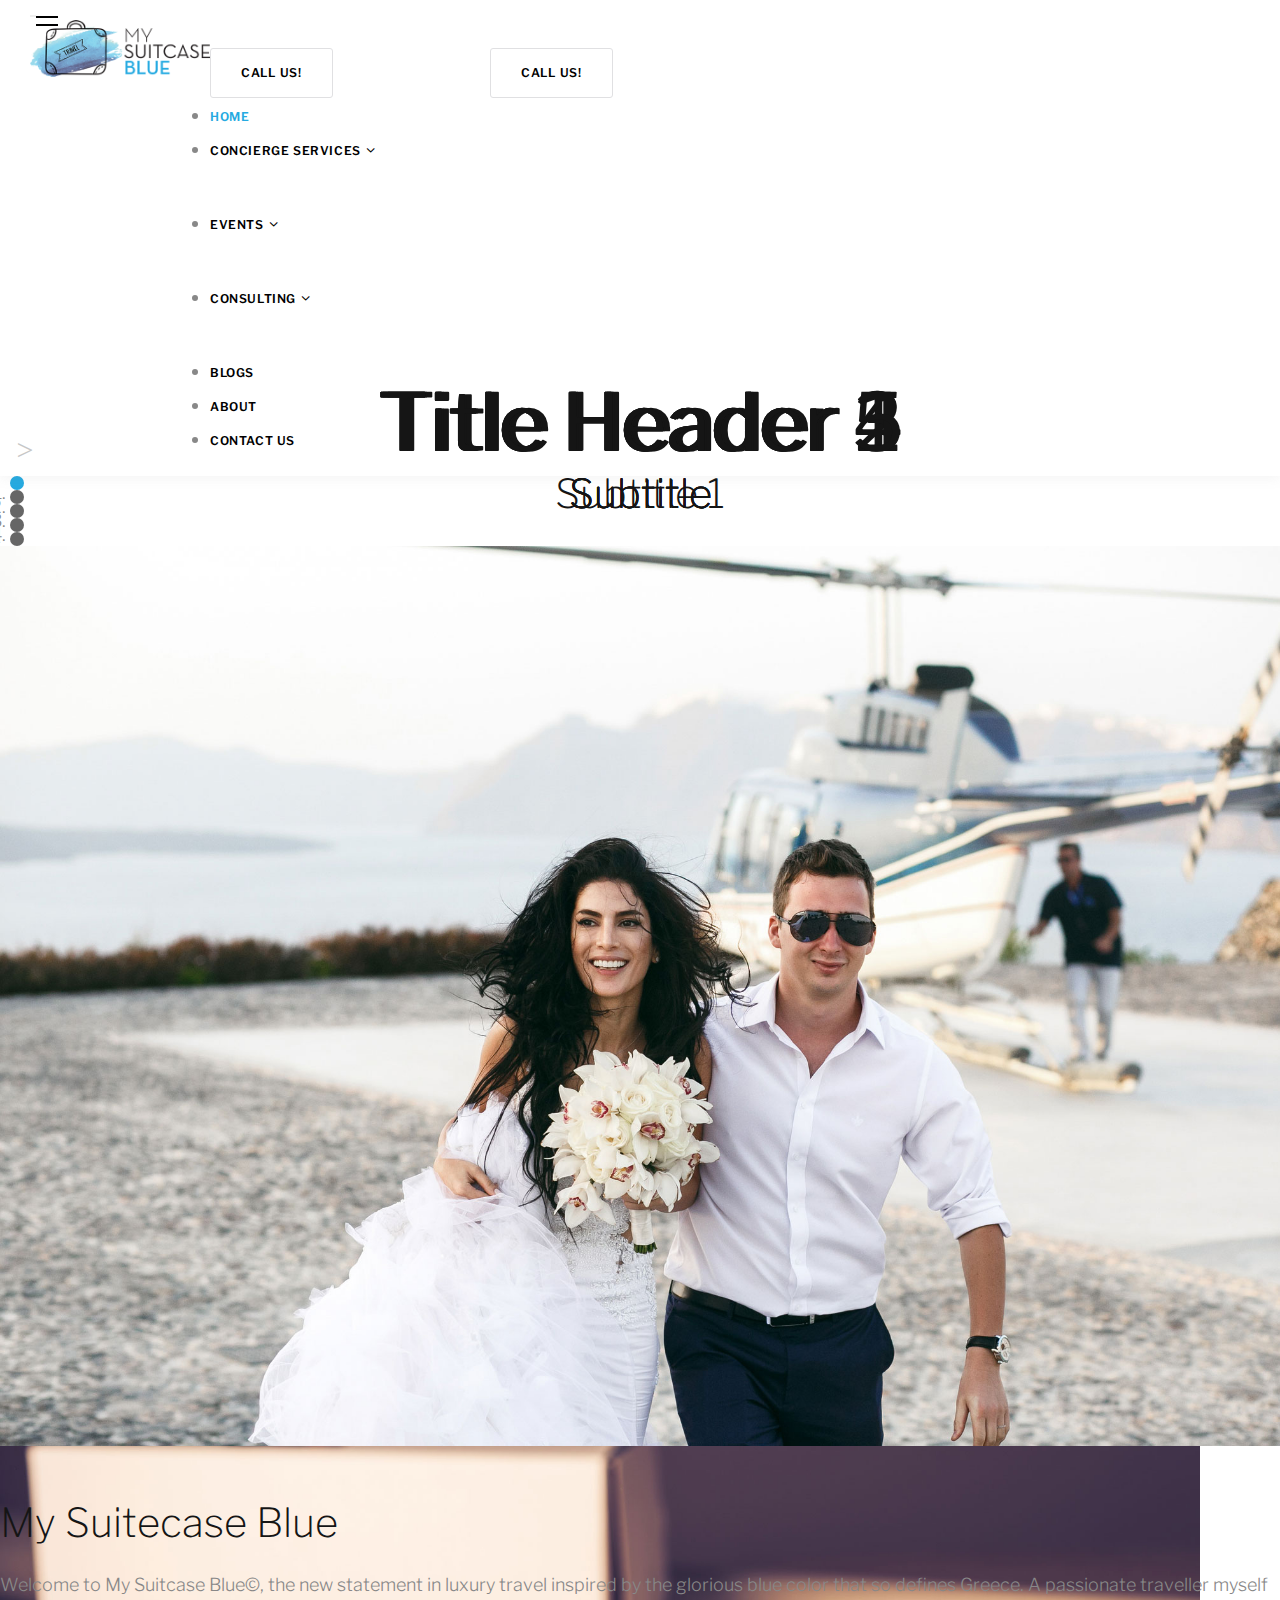
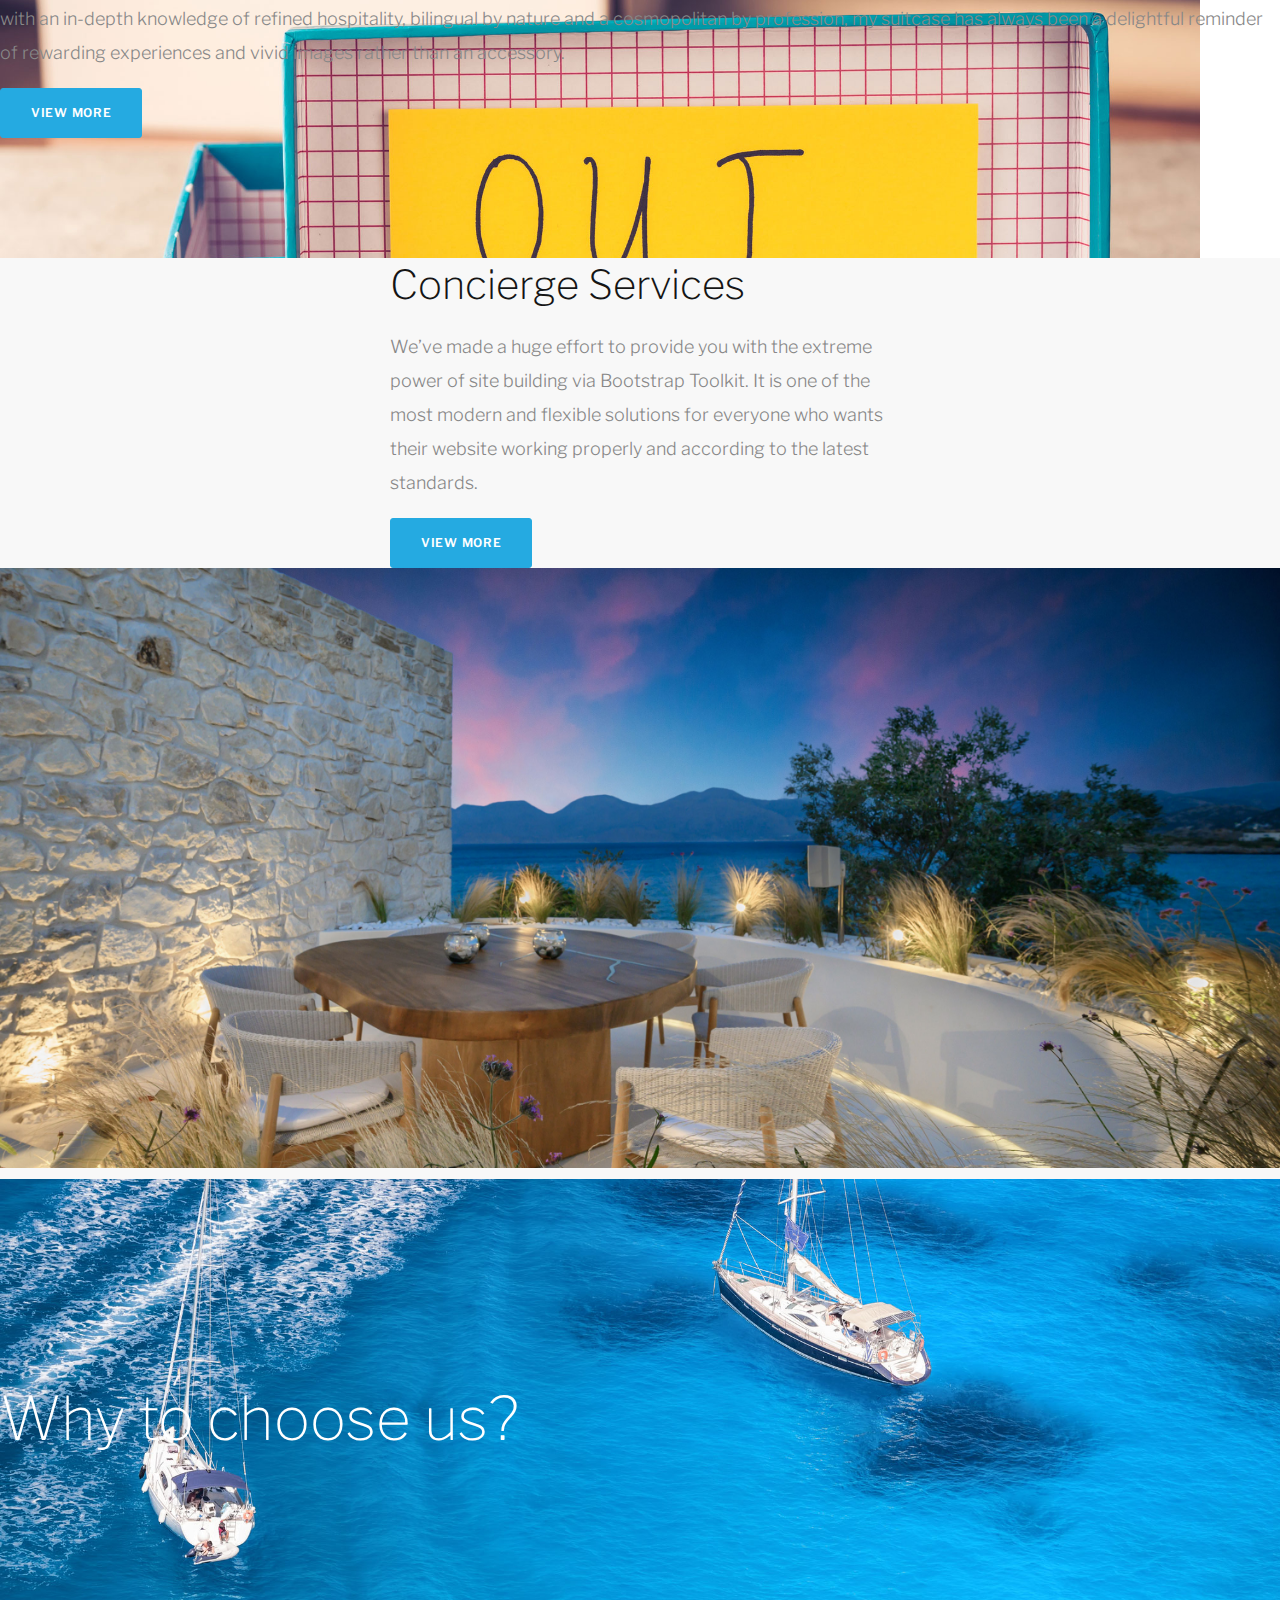
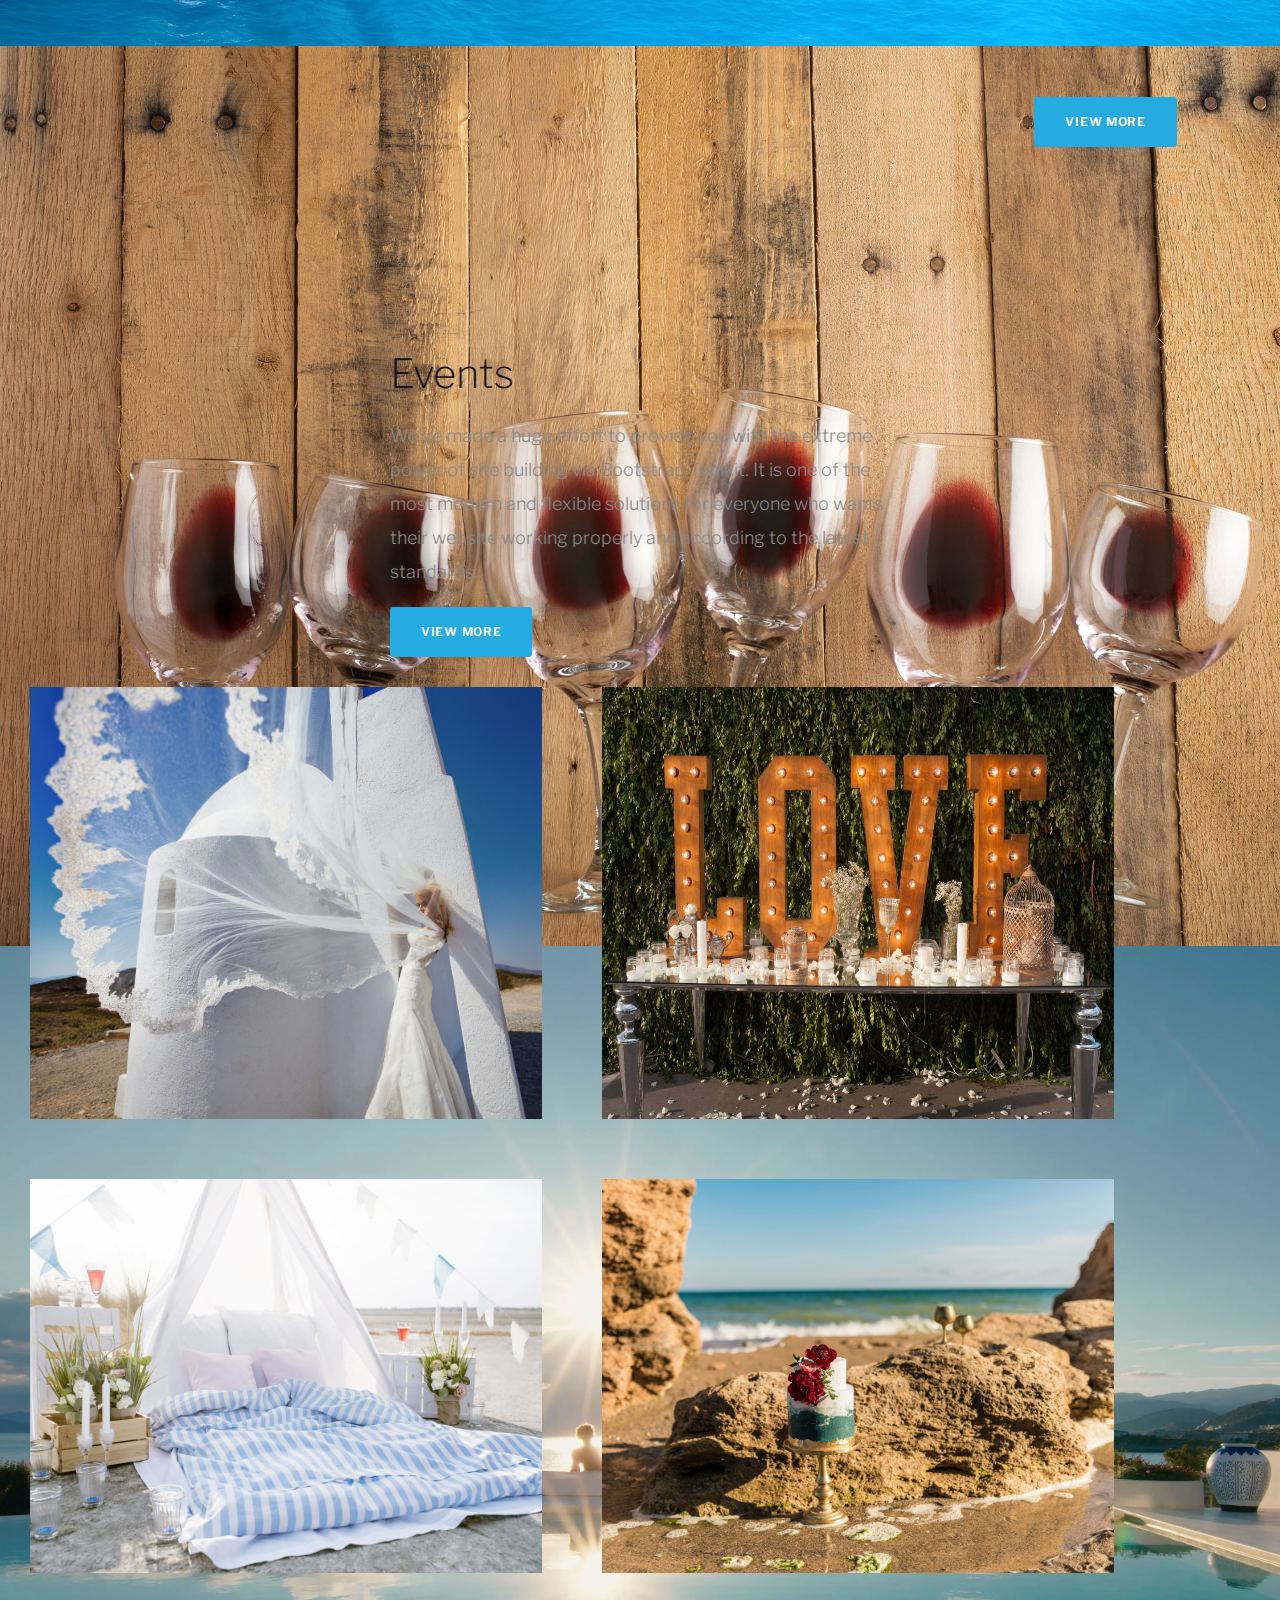
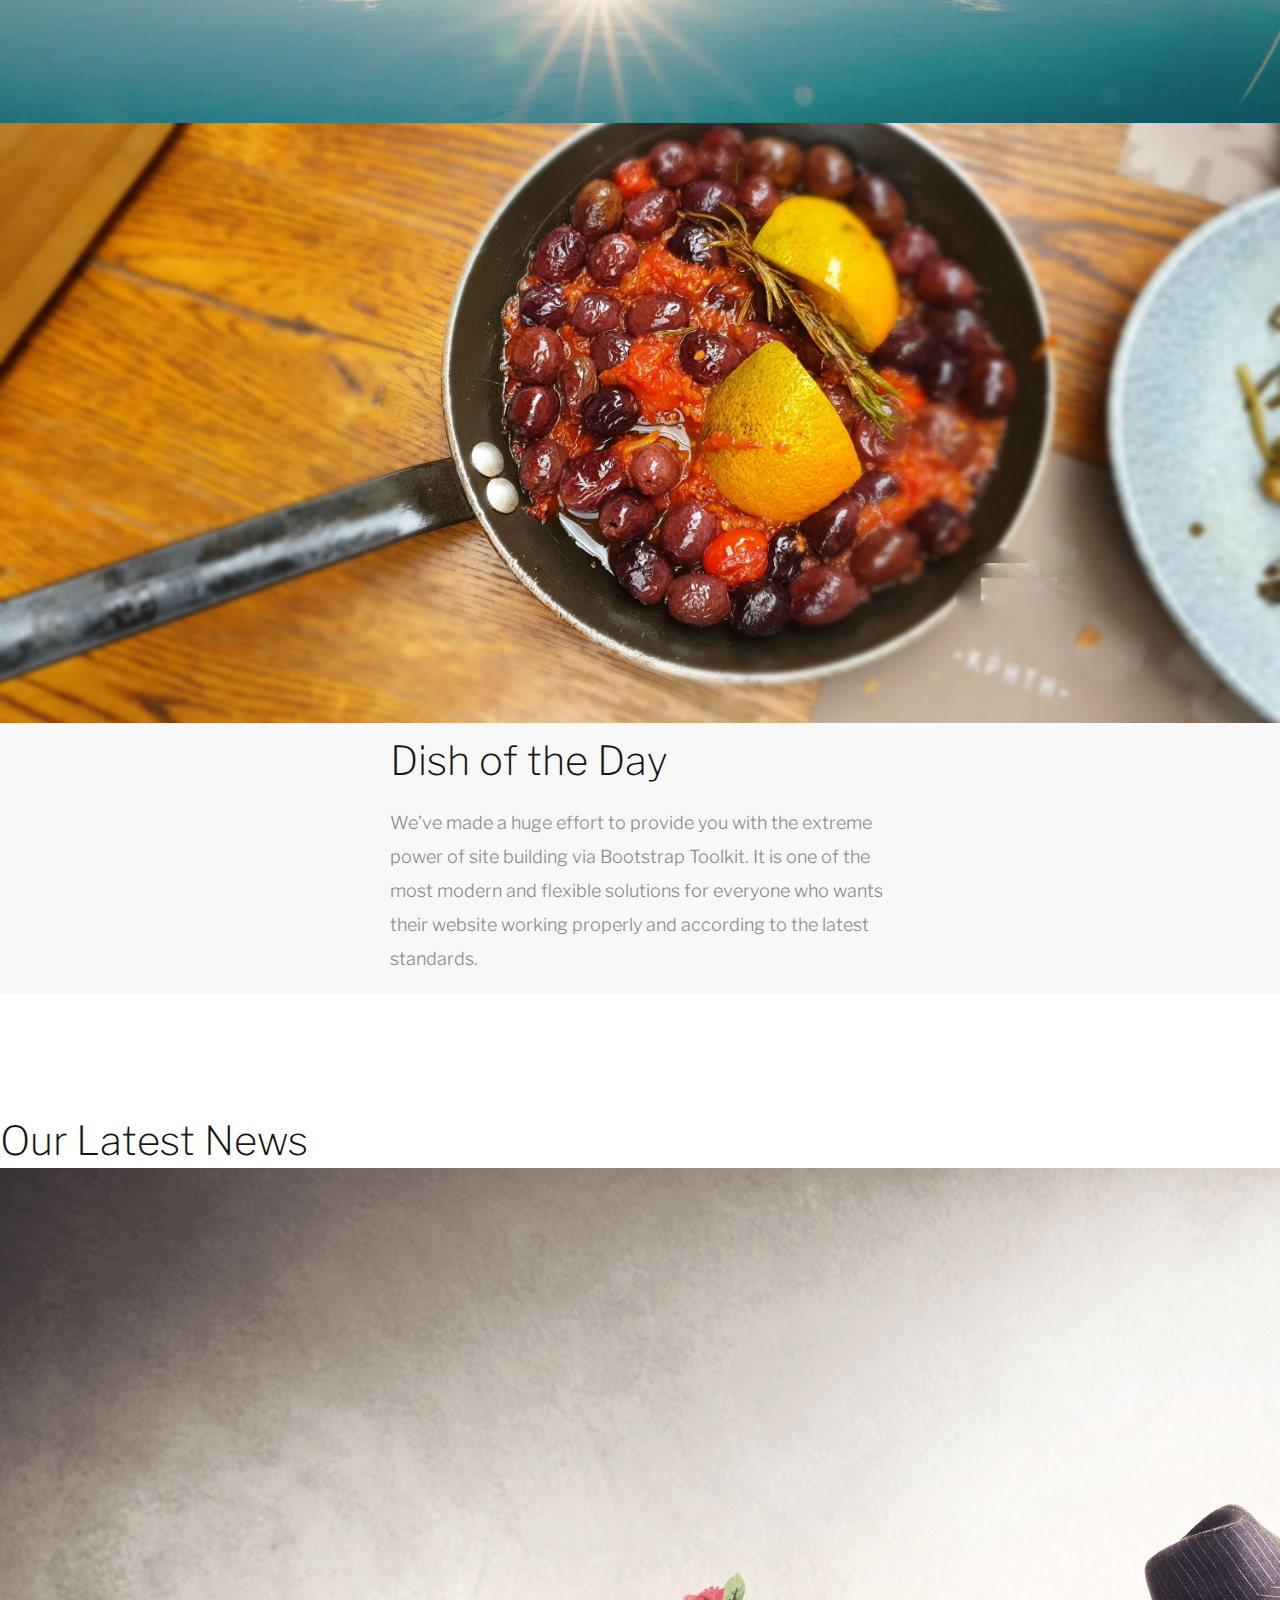
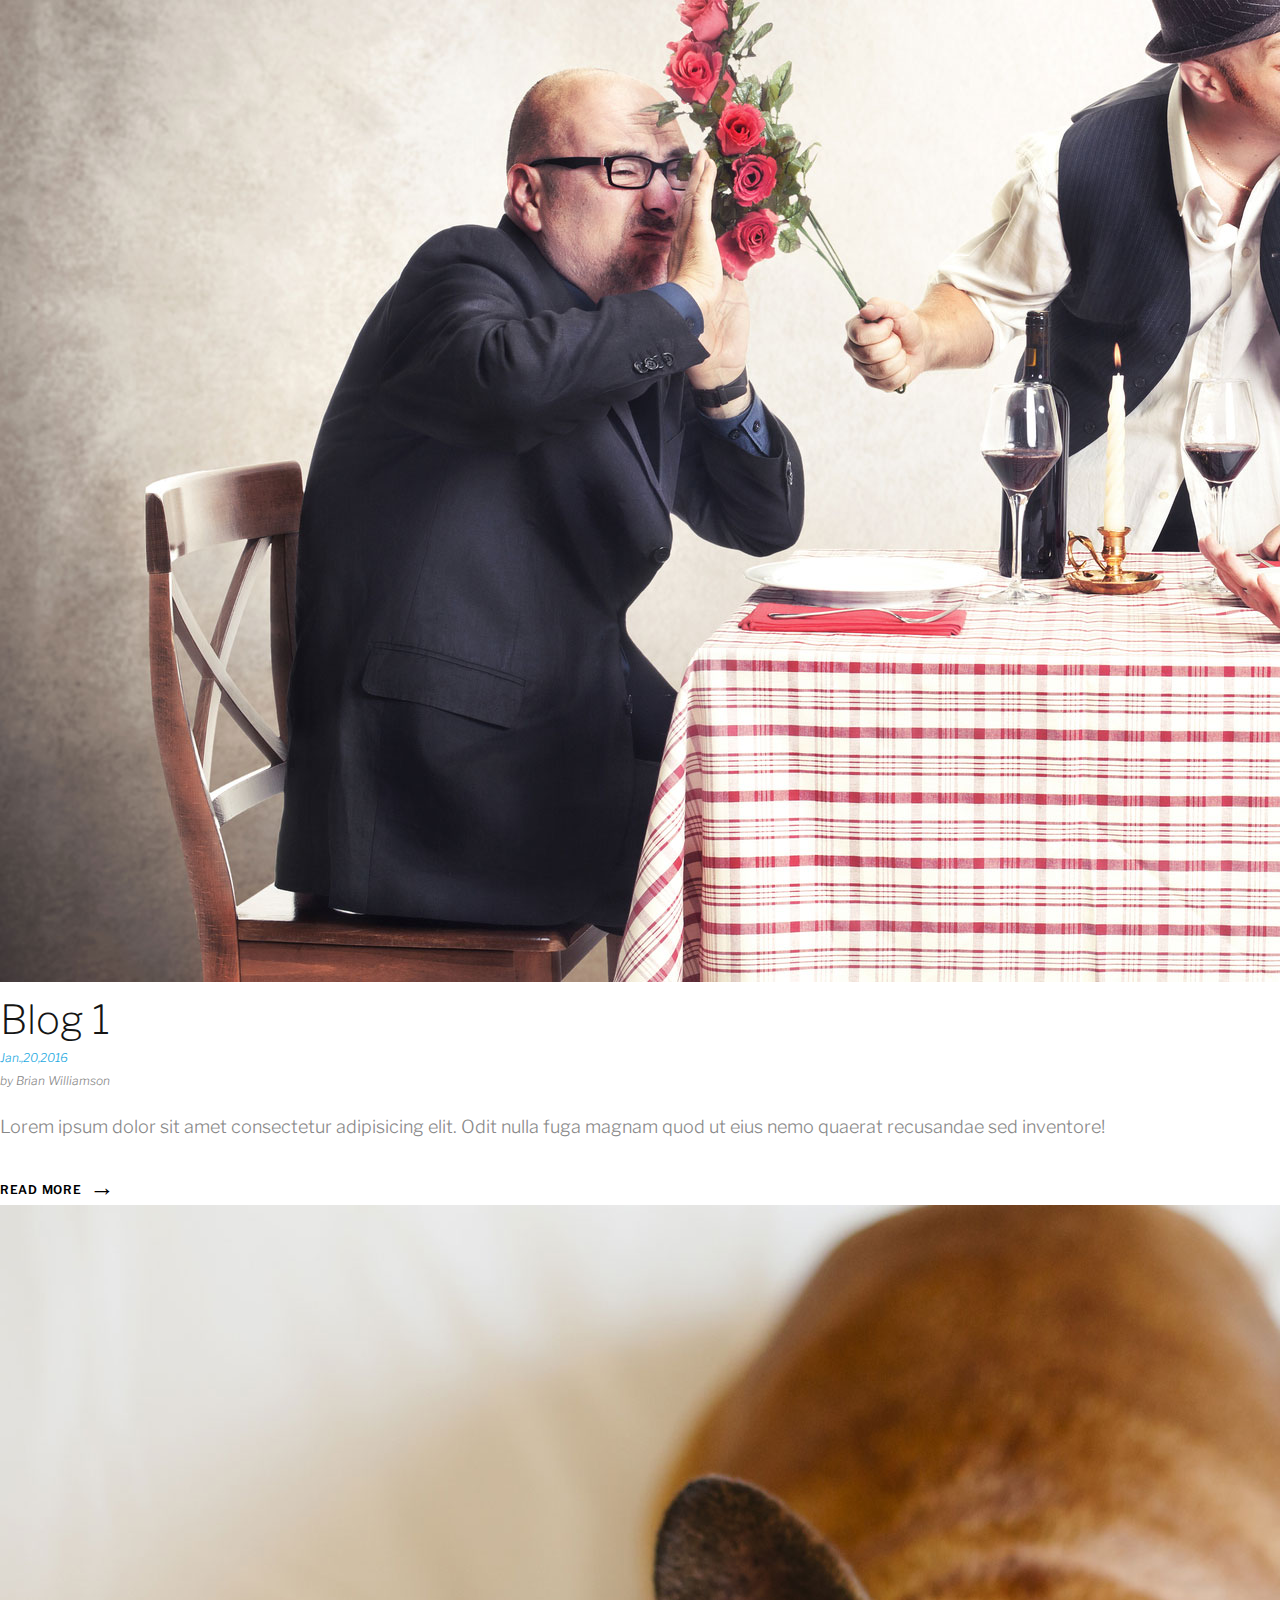
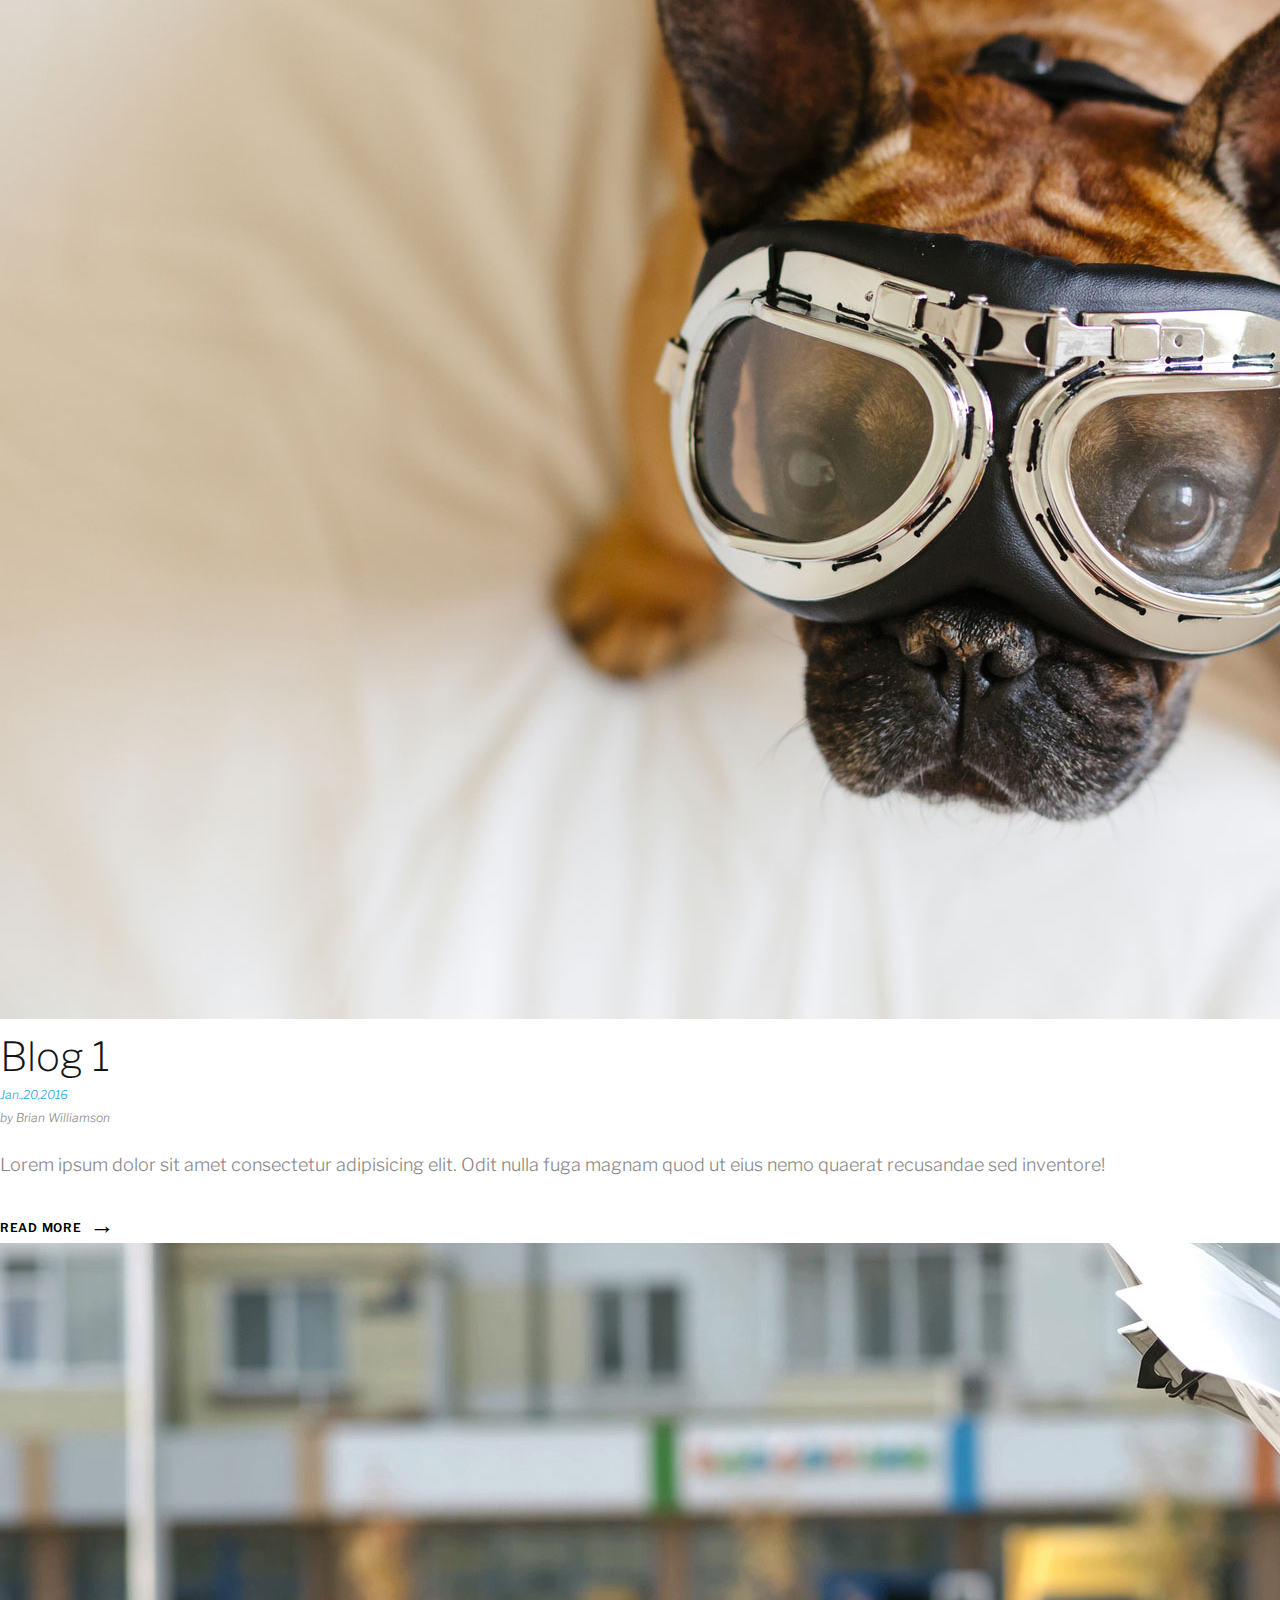
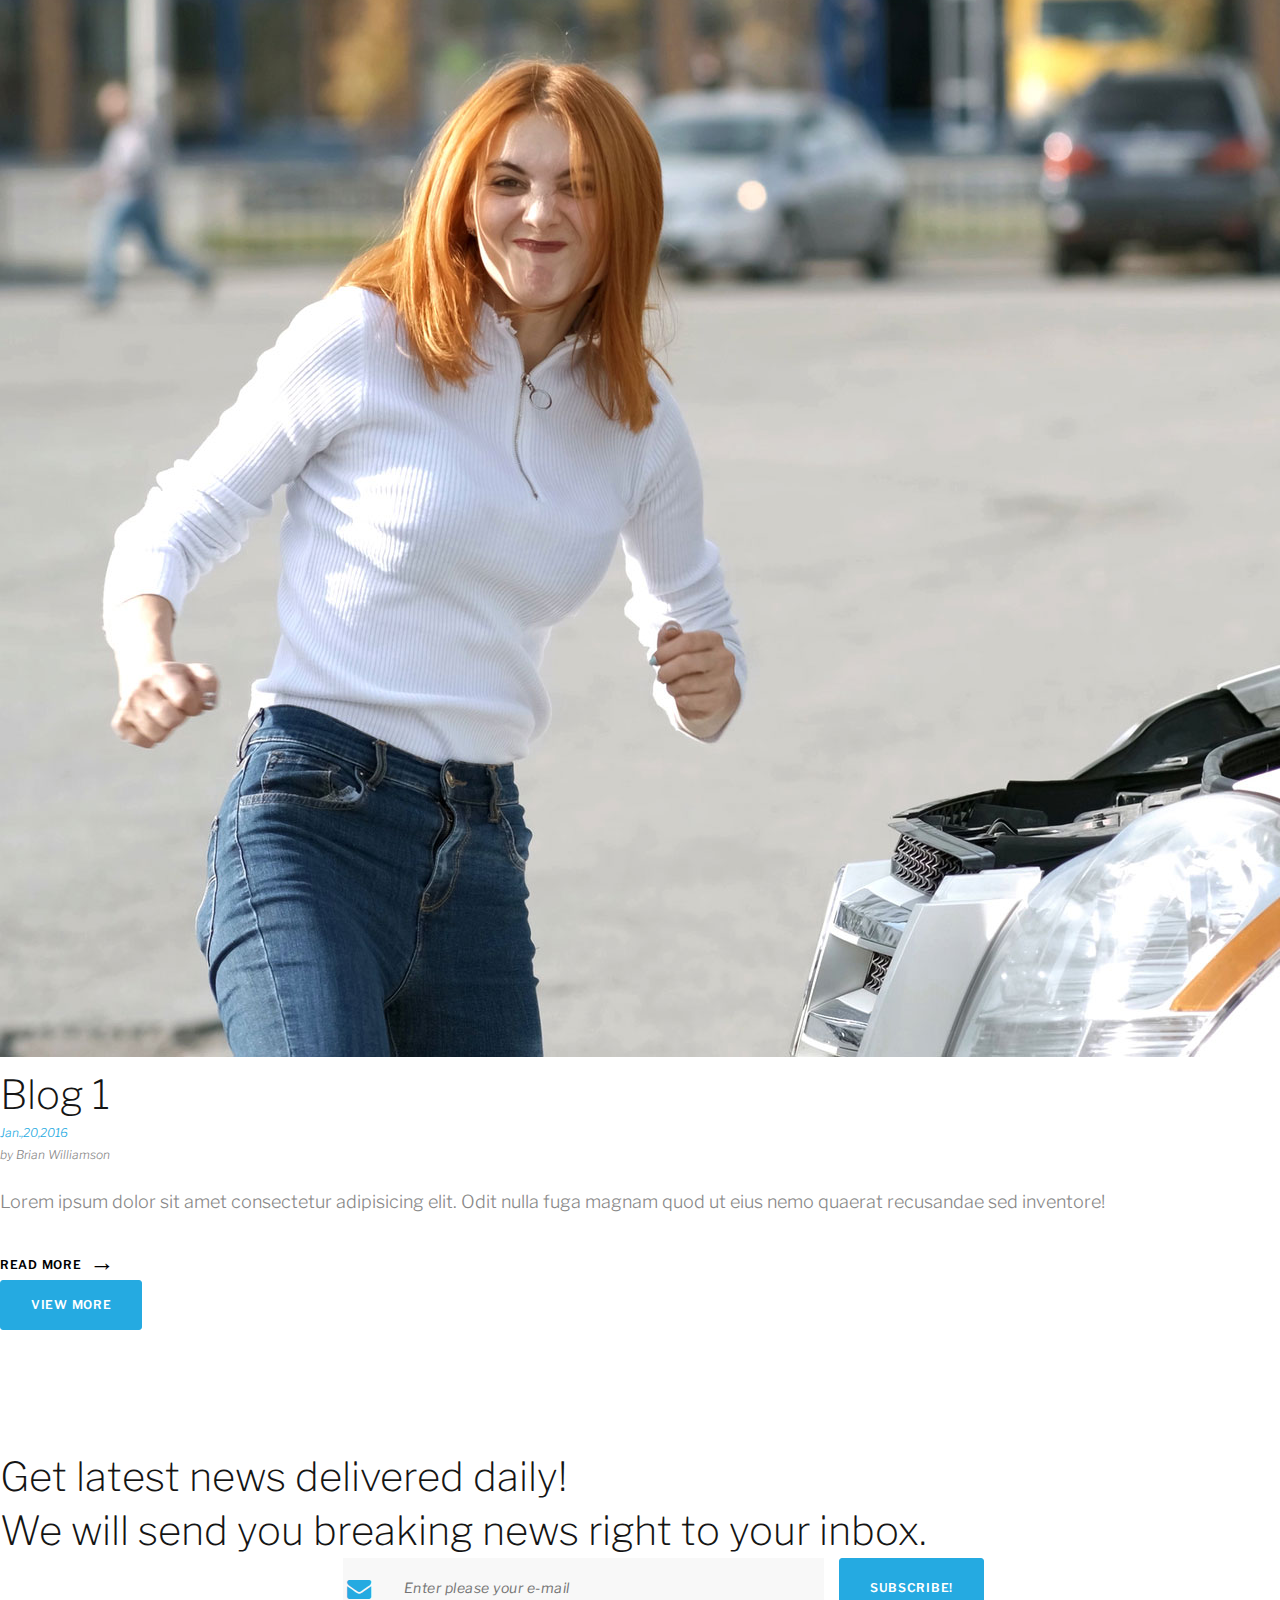
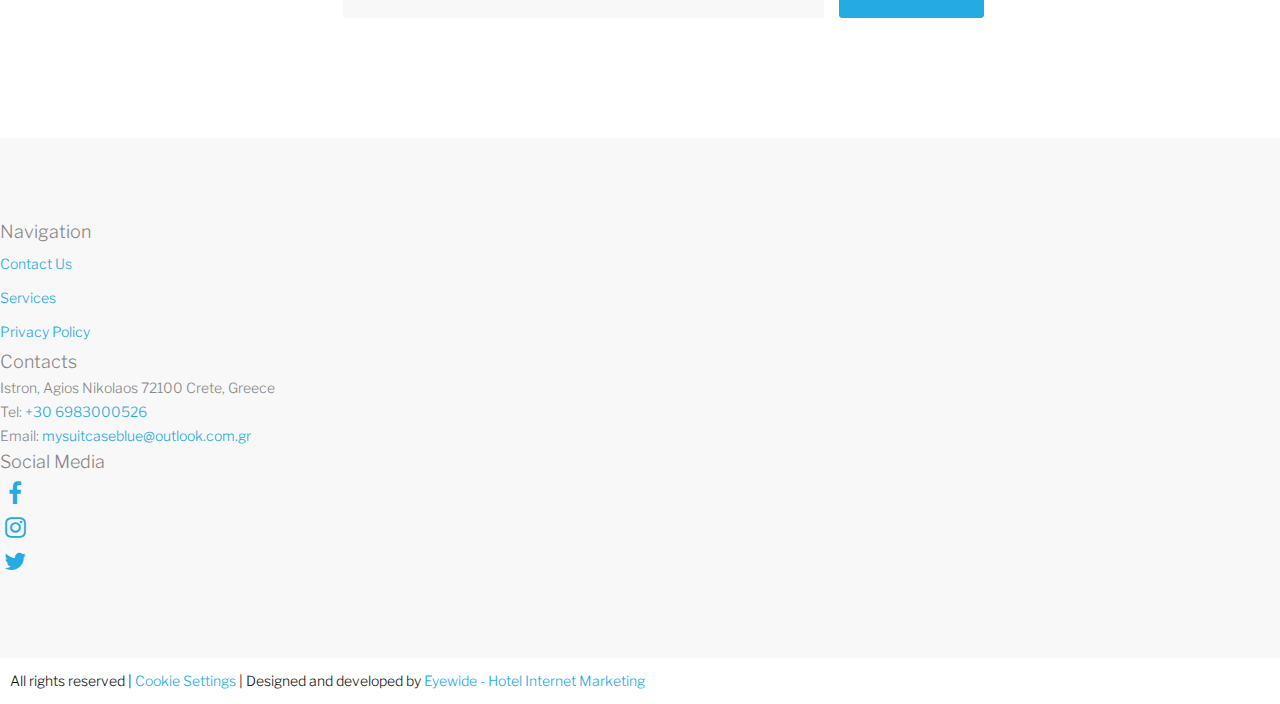
<file: index.html>
<!DOCTYPE html>
<html lang="en">
  <head>
    <meta charset="UTF-8" />
    <meta name="viewport" content="width=device-width, initial-scale=1.0" />
    <meta http-equiv="X-UA-Compatible" content="ie=edge" />
    <link rel="stylesheet" href="https://cdnjs.cloudflare.com/ajax/libs/font-awesome/4.7.0/css/font-awesome.min.css"/>
    <link rel="stylesheet" href="https://cdn.jsdelivr.net/npm/bootstrap@4.6.0/dist/css/bootstrap.min.css" integrity="sha384-B0vP5xmATw1+K9KRQjQERJvTumQW0nPEzvF6L/Z6nronJ3oUOFUFpCjEUQouq2+l" crossorigin="anonymous"/>
    <link rel="stylesheet" href="https://cdnjs.cloudflare.com/ajax/libs/OwlCarousel2/2.3.4/assets/owl.carousel.min.css"/>
    <link rel="stylesheet" href="https://cdnjs.cloudflare.com/ajax/libs/OwlCarousel2/2.3.4/assets/owl.theme.default.min.css"/>
    <link rel='stylesheet' href='https://cdnjs.cloudflare.com/ajax/libs/animate.css/3.5.2/animate.min.css'>
    <link rel="stylesheet" href="style.css" />
    <title>My SuiteCase Blue</title>
  </head>
<body>



  <!-- HEADER  -->
	<div class="fixed-top start-header start-style">
		<div class="row">
			<div class="col-12">
				<nav class="navbar navbar-expand-lg">
				
					<a class="navbar-brand" href="index.html">
						<img src="img/logo.png" alt="My SuiteCase Blue" class="img-fluid logo"/>
					</a>	
					
					<button class="navbar-toggler" type="button" data-toggle="collapse" data-target="#navbarSupportedContent" aria-controls="navbarSupportedContent" aria-expanded="false" aria-label="Toggle navigation">
						<span class="navbar-toggler-icon"></span>
					</button>
					
					<div class="collapse navbar-collapse mobileNav" id="navbarSupportedContent">
						<div class="d-flex justify-content-center d-lg-none">
							<a class="button button-gray-light-outline" href="#">CALL US!</a>
						</div>
						<ul class="navbar-nav m-auto py-4 py-md-0">
							<li class="nav-item pl-4 pl-md-0 ml-0 ml-lg-3 ml-xl-4 active">
								<a class="nav-link" href="index.html">Home</a>
							</li>
							<li class="nav-item pl-4 pl-md-0 ml-0 ml-lg-3 ml-xl-4">
								<a class="nav-link dropdown-toggle" data-toggle="dropdown" href="Services-Events-Consulting.html" role="button" aria-haspopup="true" aria-expanded="false">
									Concierge Services</a>
								<div class="dropdown-menu">
									<a class="dropdown-item" href="#">And They Living Is Easy</a>
									<a class="dropdown-item" href="Service-Event-Consult.html">Happy Kids Happy Parents</a>
									<a class="dropdown-item" href="#">Family Clans & Incentives</a>
									<a class="dropdown-item" href="#">Private Transfers</a>
									<a class="dropdown-item" href="#"
										>Private Butler Services & VIP Security (redirecting to Menu
										2)</a
									>
									<a class="dropdown-item" href="#">Air Transfers & Tours</a>
									<a class="dropdown-item" href="#">Yachting & Boating</a>
									<a class="dropdown-item" href="#">Rent a Car-Classic-Moto-Quad</a>
									<a class="dropdown-item" href="#">Culture & History</a>
									<a class="dropdown-item" href="#">Gastronomy & Wine</a>
									<a class="dropdown-item" href="#">Adventure & Activities</a>
									<a class="dropdown-item" href="#"
										>And They Lived Happily Ever After</a
									>
									<a class="dropdown-item" href="#">Be Well…Be Healthy</a>
									<a class="dropdown-item" href="#">Pet Traveling</a>
									<a class="dropdown-item" href="#">Digital Nomads</a>
									<a class="dropdown-item" href="#">Sustainability</a>
								</div>
							</li>
							<li class="nav-item pl-4 pl-md-0 ml-0 ml-lg-3 ml-xl-4">
								<a class="nav-link dropdown-toggle" data-toggle="dropdown" href="#" role="button" aria-haspopup="true" aria-expanded="false">
									Events</a>
								<div class="dropdown-menu">
									<a class="dropdown-item" href="#">Wedding</a>
									<a class="dropdown-item" href="#">Proposals</a>
									<a class="dropdown-item" href="#">Incentive</a>
									<a class="dropdown-item" href="#">Private dinners</a>
								</div>
							</li>
							<li class="nav-item pl-4 pl-md-0 ml-0 ml-lg-3 ml-xl-4">
								<a class="nav-link dropdown-toggle" data-toggle="dropdown" href="#" role="button" aria-haspopup="true" aria-expanded="false">
									Consulting</a>
								<div class="dropdown-menu">
									<a class="dropdown-item" href="#">New Project Development</a>
									<a class="dropdown-item" href="#">Brand Development</a>
									<a class="dropdown-item" href="#"
										>Pricing Strategy & Revenue Management</a
									>
									<a class="dropdown-item" href="#">Marketing Services</a>
									<a class="dropdown-item" href="#">Media & Fam Trips</a>
									<a class="dropdown-item" href="#">Property Management</a>
								</div>
							</li>
							<li class="nav-item pl-4 pl-md-0 ml-0 ml-lg-3 ml-xl-4">
								<a class="nav-link" href="Blogs.html">Blogs</a>
							</li>
							<li class="nav-item pl-4 pl-md-0 ml-0 ml-lg-3 ml-xl-4">
								<a class="nav-link" href="about.html">About</a>
							</li>
							<li class="nav-item pl-4 pl-md-0 ml-0 ml-lg-3 ml-xl-4">
								<a class="nav-link" href="contact.html">Contact us </a>
							</li>
						</ul>
					</div>
					<a class="button button-gray-light-outline d-none d-lg-block" href="#">CALL US!</a>
				</nav>		
			</div>
			</div>
		</div>

    <!-- Main Carousel  -->
    <div id="main-carousel" class="carousel slide" data-ride="carousel">
      <!-- Indicators -->
      <ol class="carousel-indicators">
          <li data-target="#main-carousel" data-slide-to="0" class="active"></li>
          <li data-target="#main-carousel" data-slide-to="1"></li>
          <li data-target="#main-carousel" data-slide-to="2"></li>
    <li data-target="#main-carousel" data-slide-to="3"></li>
          <li data-target="#main-carousel" data-slide-to="4"></li>
      </ol>

      <div class="carousel-inner">
          <div class="carousel-item active">
              <img src="img/intro-page-my-suitcase-blue-1.jpg" class="d-block w-100" alt="My SuiteCase Blue">
              <div class="title">
                  <div class="heading-1 animated slideInDown">Title Header 1</div>
                  <div class="heading-3 animated slideInLeft mt-3">Subtitle 1</div>
              </div>
              </div>
          <div class="carousel-item">
              <img src="img/intro-page-my-suitcase-blue-2.jpg" class="d-block w-100" alt="My SuiteCase Blue">
              <div class="title">
                  <div class="heading-1 animated slideInDown">Title Header 2</div>
                  <div class="heading-3 animated slideInRight mt-3">Subtitle</div>
              </div>
              </div>
          <div class="carousel-item">
              <img src="img/intro-page-my-suitcase-blue-3.jpg" class="d-block w-100" alt="My SuiteCase Blue">
              <div class="title">
                  <div class="heading-1 animated fadeInDown">Title Header 3</div>
                  <div class="heading-3 animated fadeInUp mt-3">Subtitle</div>
              </div>
          </div>
          <div class="carousel-item">
              <img src="img/intro-page-my-suitcase-blue-4.jpg" class="d-block w-100" alt="My SuiteCase Blue">
              <div class="title">
                  <div class="heading-1 animated fadeInRight">Title Header 4</div>
                  <div class="heading-3 animated fadeInLeft mt-3">Subtitle</div>
              </div>
          </div>
          <div class="carousel-item">
              <img src="img/intro-page-my-suitcase-blue-5.jpg" class="d-block w-100" alt="My SuiteCase Blue">
              <div class="title">
                  <div class="heading-1 animated fadeInLeft">Title Header 5</div>
                  <div class="heading-3 animated fadeInRight mt-3">Subtitle</div>
              </div>
          </div>
      </div>
      <a class="carousel-control-prev" href="#main-carousel" role="button" data-slide="prev">
          <span class="carousel-control-prev-icon" aria-hidden="true"></span>
          <span class="sr-only">Previous</span>
      </a>
      <a class="carousel-control-next" href="#main-carousel" role="button" data-slide="next">
          <span class="carousel-control-next-icon" aria-hidden="true"></span>
          <span class="sr-only">Next</span>
      </a>
  </div>


	<!-- INTRO ABOUT  -->
	<div class="introAbout margin-offset">
		<div class="container text-center">
			<h1 class="heading-3 ">My Suitecase Blue</h1>
			<p class="mt-4 px-3 px-md-5">
				Welcome to My Suitcase Blue©, the new statement in luxury travel 
				inspired by the glorious blue color that so defines Greece. 
				A passionate traveller myself with an in-depth knowledge of refined hospitality, 
				bilingual by nature and a cosmopolitan by profession, my suitcase has always been 
				a delightful reminder of rewarding experiences and vivid images rather than an accessory. 
			</p>
      	<a class="button button-primary mt-4" href="about.html">View more</a>
		</div>
	</div>

  <!-- introSERVICES  -->
    <section class="bg-gray object-wrap introServices margin-offset">
      <div class="row">
        <div class="col-lg-6 d-flex flex-column justify-content-center align-items-start mb-5 mb-lg-0">
          <div class="introServicesText">
            <h2 class="heading-3">Concierge Services </h2>
            <p class="mt-3">We’ve made a huge effort to provide you with the extreme power of site 
              building via Bootstrap Toolkit. 
              It is one of the most modern and flexible solutions for everyone who wants 
              their website working properly 
              and according to the latest standards.
            </p>
            <a class="button button-primary mt-4" href="Services-Events-Consulting.html">View more</a>
          </div>
        </div>
        <div class="col-lg-6">
          <img src="img/concierge-services-my-suitcase-blue.jpg" alt="My SuiteCase Blue Services" class="img-fluid">
        </div>
      </div>
    </section>

    <!-- introWhyChoose  -->
    <div class="ChooseUs-ContainerExt y-offset margin-offset">
      <div class="container">
          <div class="row">
              <div class="col-12 text-center">
                  <h2>Why to choose us?</h2>
                  <div class="ChooseUsContainer row clearfix">
                    <div class="col-2 ChooseUsWrapper">
                      <img src="img/icon-menu.png" alt="My SuiteCase Blue Consulting"/>
                      <p class="smallParag">New Project Development</p>
                    </div>
                    <div class="col-2 ChooseUsWrapper">
                      <img src="img/icon-menu.png" alt="My SuiteCase Blue Consulting"/>
                      <p class="smallParag">Brand Development</p>
                    </div>
                    <div class="col-2 ChooseUsWrapper">
                      <img src="img/icon-menu.png" alt="My SuiteCase Blue Consulting"/>
                      <p class="smallParag">Pricing Strategy & Revenue Management</p>
                    </div>
                    <div class="col-2 ChooseUsWrapper">
                      <img src="img/icon-menu.png" alt="My SuiteCase Blue Consulting"/>
                      <p class="smallParag">Marketing Services</p>
                    </div>
                    <div class="col-2 ChooseUsWrapper">
                      <img src="img/icon-menu.png" alt="My SuiteCase Blue Consulting"/>
                      <p class="smallParag">Media &amp; Fam Tips</p>
                    </div>
                    <div class="col-2 ChooseUsWrapper">
                      <img src="img/icon-menu.png" alt="My SuiteCase Blue Consulting"/>
                      <p class="smallParag">Property Management</p>
                    </div>
                  </div>
              </div>
          </div>
      </div>
	<div class="d-flex justify-content-center mt-5">
	<a class="button button-primary" href="#consults">View more</a>
	</div>
  </div>  
  
  <!-- introEvents  -->
  <section class="object-wrap introEvents margin-offset">
		<div class="row">
		  <div class="col-lg-6 d-flex flex-column justify-content-center align-items-start mb-5 mb-lg-0">
			<div class="introServicesText">
			  <h2 class="heading-3">Events</h2>
			  <p class="mt-3">We’ve made a huge effort to provide you with the extreme power of site 
				building via Bootstrap Toolkit. 
				It is one of the most modern and flexible solutions for everyone who wants 
				their website working properly 
				and according to the latest standards.
			  </p>
			  <a class="button button-primary mt-4" href="#Events">View more</a>
			</div>
		  </div>
		  <div class="col-lg-6 d-flex align-items-center">
			<div class="picContainer">
				<img src="img/weddings-my-suitcase-blue-2.jpg" alt="My SuiteCase Blue Events" class="img-fluid">
				<img src="img/weddings-my-suitcase-blue-12.jpg" alt="My SuiteCase Blue Events" class="img-fluid">
				<img src="img/weddings-my-suitcase-blue-3.jpg" alt="My SuiteCase Blue Events" class="img-fluid">
				<img src="img/weddings-my-suitcase-blue-4.jpg" alt="My SuiteCase Blue Events" class="img-fluid">
			</div>
		  </div>
		</div>
	</section>  

  
	 <!-- introDishOfTheDay  -->
	 <section class="bg-gray object-wrap introServices margin-offset">
		<div class="row">
			<div class="col-lg-6 order-2 order-lg-1">
				<img src="img/gastronomy-wine-my-suitcase-blue-3.jpg" alt="My Suitcase Blue Dish of the day" class="img-fluid">
			</div>
			<div class="col-lg-6 order-1 order-lg-2 d-flex flex-column justify-content-center align-items-start mb-5 mb-lg-0">
				<div class="introServicesText">
					<h2 class="heading-3">Dish of the Day</h2>
					<p class="mt-3">We’ve made a huge effort to provide you with the extreme power of site 
						building via Bootstrap Toolkit. 
						It is one of the most modern and flexible solutions for everyone who wants 
						their website working properly 
						and according to the latest standards.
					</p>
				</div>
			</div>
		</div>
	  </section>

    <!-- introBlog  -->
	<section class="object-wrap introBlog margin-offset">
		<h2 class="heading-3 text-center mb-5">Our Latest News</h2>
		<div class="row container mx-auto">
		  <div class="col-md-4 mb-5 mb-md-0">
			<div class="introBlog_block">
				<div class="introBlog_img mb-4">
					<img src="img/lemon-tails-blog-my-suitcase-blue-4.jpg" alt="My SuiteCase Blue Blog" class="img-fluid">
				</div>
				<h3 class="introBlog_title">Blog 1</h3>
				<div class="introBlog_Details my-3 d-flex">
					<div class="introBlog_date">
						Jan.,20,2016
					</div>
					<div class="introBlog_author">
						by Brian Williamson
					</div>
				</div>
				<div class="introBlog_text">
					<p>Lorem ipsum dolor sit amet consectetur adipisicing elit. 
						Odit nulla fuga magnam quod ut eius nemo quaerat recusandae sed inventore!
					</p>
				</div>
				<a class="button button-link" href="blog.html">read more</a>
			</div>
		  </div>
			<div class="col-md-4 mb-5 mb-md-0">
				<div class="introBlog_block">
					<div class="introBlog_img mb-4">
						<img src="img/lemon-tails-blog-my-suitcase-blue-2.jpg" alt="My SuiteCase Blue Blog" class="img-fluid">
					</div>
					<h3 class="introBlog_title">Blog 1</h3>
					<div class="introBlog_Details my-3 d-flex">
						<div class="introBlog_date">
							Jan.,20,2016
						</div>
						<div class="introBlog_author">
							by Brian Williamson
						</div>
					</div>
					<div class="introBlog_text">
						<p>Lorem ipsum dolor sit amet consectetur adipisicing elit. 
							Odit nulla fuga magnam quod ut eius nemo quaerat recusandae sed inventore!
						</p>
					</div>
					<a class="button button-link" href="blog.html">read more</a>
				</div>
		  	</div>
		  	<div class="col-md-4 mb-5 mb-md-0">
				<div class="introBlog_block">
					<div class="introBlog_img mb-4">
						<img src="img/lemon-tails-blog-my-suitcase-blue-3.jpg" alt="My SuiteCase Blue Blog" class="img-fluid">
					</div>
					<h3 class="introBlog_title">Blog 1</h3>
					<div class="introBlog_Details my-3 d-flex">
						<div class="introBlog_date">
							Jan.,20,2016
						</div>
						<div class="introBlog_author">
							by Brian Williamson
						</div>
					</div>
					<div class="introBlog_text">
						<p>Lorem ipsum dolor sit amet consectetur adipisicing elit. 
							Odit nulla fuga magnam quod ut eius nemo quaerat recusandae sed inventore!
						</p>
					</div>
					<a class="button button-link" href="blog">read more</a>
				</div>
			</div>
		</div>
		<div class="d-flex justify-content-center mt-5">
		<a class="button button-primary" href="Blogs.html">View more</a>
		</div>
	</section>  


  <!-- introNewsletter  -->
  <section class="object-wrap introNewsLetter margin-offset">
		<div class="container">
			<h3 class="text-center">Get latest news delivered daily! <br>
				We will send you breaking news right to your inbox.
			</h3>
			<form class="Signup__form mt-3 mt-md-5" id="newsletter">
				<i class="fa fa-envelope fa-lg fa-fw" aria-hidden="true"></i>
				<input required id="email" type="email" placeholder="Enter please your e-mail" autocomplete="off">
				<button form="newsletter" type="submit" class="button button-primary mt-3 mt-md-0">Subscribe!</button>
			</form>
		</div>
	</section> 

  <!-- SCROLL UP  -->
  <div class="toTop clearfix">
    <a class="scrollup" href="#" style="display: none" title="scroll to top"></a>
  </div>
  
   <!-- footer  -->
 <footer class="bg-gray object-wrap y-offset footer margin-offset">
    <div class="container">
      <div class="row">
        <div class="col-md-4 mb-5 mb-md-0 d-flex flex-column px-5 bottomMenu">
          <div class="title">
            Navigation
          </div>
          <ul class="mt-4">
            <li><a href="contact.html">Contact Us</a></li>
            <li><a href="Services-Events-Consulting.html">Services</a></li>
            <li><a href="#">Privacy Policy</a></li>
          </ul>
        </div>
        <div class="col-md-4 mb-5 mb-md-0  d-flex flex-column px-5 ContactDetails">
          <div class="title">
            Contacts
          </div>
          <ul class="mt-4">
            <li>Istron, Agios Nikolaos
              72100 Crete, Greece</li>
            <li>Tel: <a href="">+30 6983000526</a> </li>
            <li>Email: <a href="">mysuitcaseblue@outlook.com.gr</a></li>
          </ul>
        </div>
        <div class="col-md-4 mb-5 mb-md-0  d-flex flex-column px-5 socialMedia">
          <div class="title">
            Social Media
          </div>
          <ul class="d-flex mt-4">
            <li><a href="#"><i class="fa fa-facebook fa-lg fa-fw mr-2" aria-hidden="true"></i></a></li>
            <li><a href="#"><i class="fa fa-instagram fa-lg fa-fw mr-2" aria-hidden="true"></i></a></li>
            <li><a href="#"><i class="fa fa-twitter fa-lg fa-fw" aria-hidden="true"></i></a></li>
          </ul>
        </div>
      </div>
    </div>
  </footer>

  <div class="copyright text-center">
    All rights reserved | <a href="#">Cookie Settings</a> | Designed and developed by
    <a href="http://www.eyewide.gr/" title="Eyewide - Hotel Internet Marketing" target="_blank">Eyewide - Hotel Internet Marketing</a>
  </div>

 <!-- JS, Popper.js, and jQuery -->
 <script src="https://cdnjs.cloudflare.com/ajax/libs/jquery/3.6.0/jquery.min.js" integrity="sha512-894YE6QWD5I59HgZOGReFYm4dnWc1Qt5NtvYSaNcOP+u1T9qYdvdihz0PPSiiqn/+/3e7Jo4EaG7TubfWGUrMQ==" crossorigin="anonymous" referrerpolicy="no-referrer"></script>
 <script src="https://cdn.jsdelivr.net/npm/popper.js@1.16.1/dist/umd/popper.min.js" integrity="sha384-9/reFTGAW83EW2RDu2S0VKaIzap3H66lZH81PoYlFhbGU+6BZp6G7niu735Sk7lN" crossorigin="anonymous"></script>
 <script src="https://cdn.jsdelivr.net/npm/bootstrap@4.6.0/dist/js/bootstrap.min.js" integrity="sha384-+YQ4JLhjyBLPDQt//I+STsc9iw4uQqACwlvpslubQzn4u2UU2UFM80nGisd026JF" crossorigin="anonymous"></script>
 <script src="https://cdnjs.cloudflare.com/ajax/libs/OwlCarousel2/2.3.4/owl.carousel.min.js"></script>
 <script src="script.js"></script>
</body>
</html>
</file>
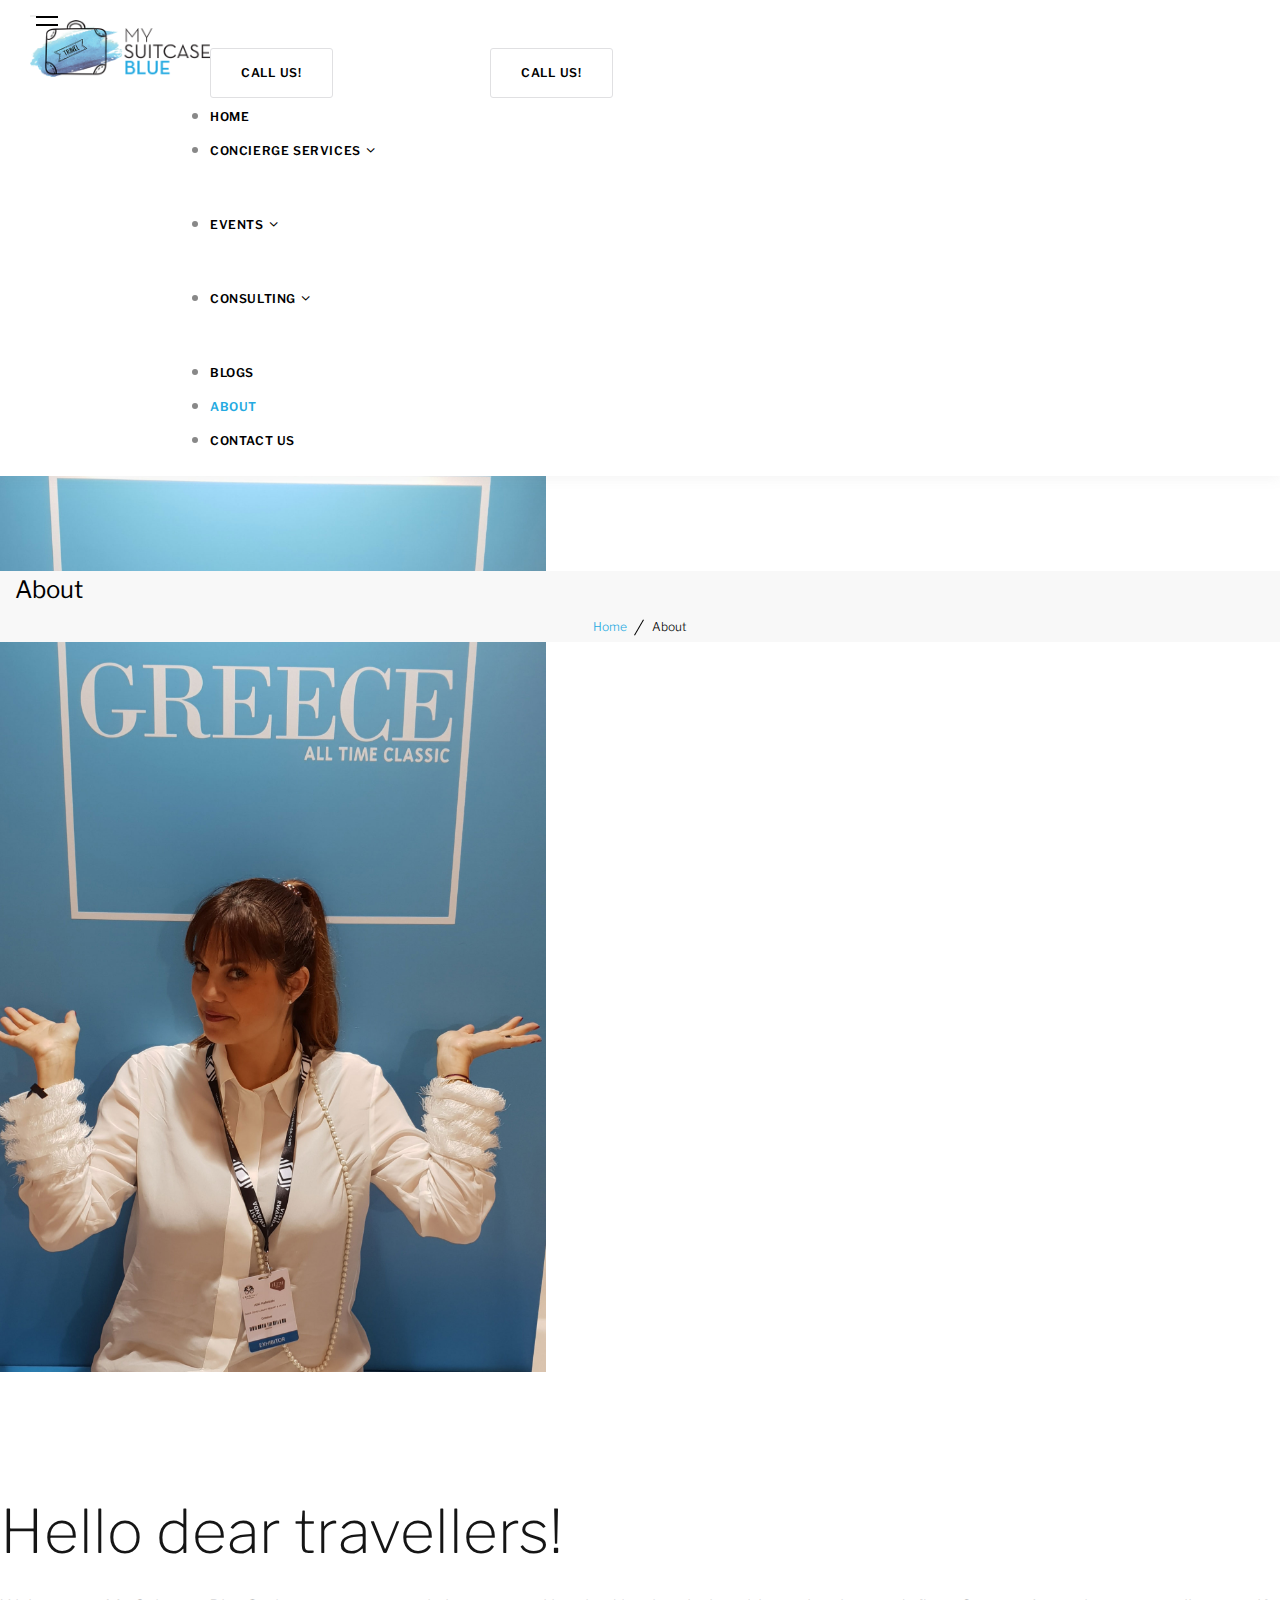
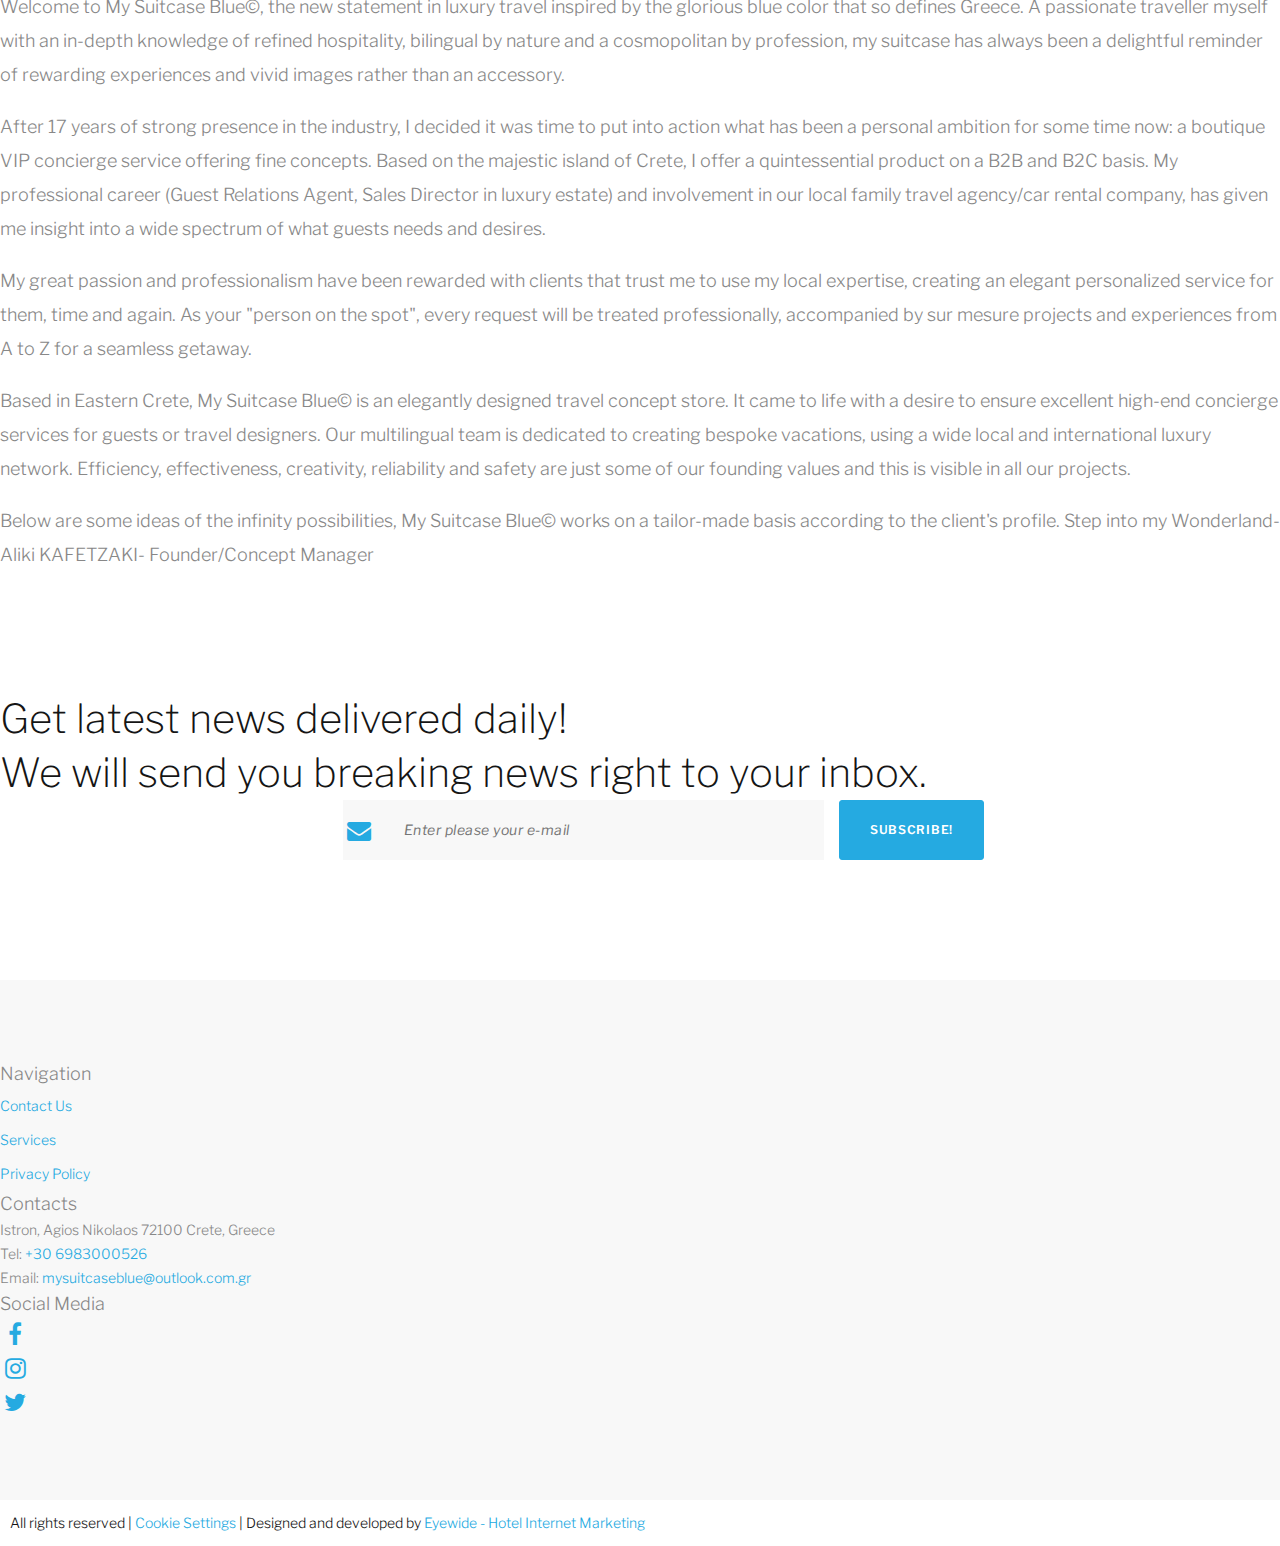
<file: about.html>
<!DOCTYPE html>
<html lang="en">
  <head>
    <meta charset="UTF-8" />
    <meta name="viewport" content="width=device-width, initial-scale=1.0" />
    <meta http-equiv="X-UA-Compatible" content="ie=edge" />
    <link rel="stylesheet" href="https://cdnjs.cloudflare.com/ajax/libs/font-awesome/4.7.0/css/font-awesome.min.css"/>
    <link rel="stylesheet" href="https://cdn.jsdelivr.net/npm/bootstrap@4.6.0/dist/css/bootstrap.min.css" integrity="sha384-B0vP5xmATw1+K9KRQjQERJvTumQW0nPEzvF6L/Z6nronJ3oUOFUFpCjEUQouq2+l" crossorigin="anonymous"/>
    <link rel="stylesheet" href="https://cdnjs.cloudflare.com/ajax/libs/OwlCarousel2/2.3.4/assets/owl.carousel.min.css"/>
    <link rel="stylesheet" href="https://cdnjs.cloudflare.com/ajax/libs/OwlCarousel2/2.3.4/assets/owl.theme.default.min.css"/>
    <link rel='stylesheet' href='https://cdnjs.cloudflare.com/ajax/libs/animate.css/3.5.2/animate.min.css'>
    <link rel="stylesheet" href="style.css" />
    <title>My SuiteCase Blue - About</title>
  </head>
<body>

  <!-- HEADER  -->
	<div class="fixed-top start-header start-style">
		<div class="row">
			<div class="col-12">
				<nav class="navbar navbar-expand-lg">
				
					<a class="navbar-brand" href="index.html">
						<img src="img/logo.png" alt="My SuiteCase Blue" class="img-fluid logo"/>
					</a>	
					
					<button class="navbar-toggler" type="button" data-toggle="collapse" data-target="#navbarSupportedContent" aria-controls="navbarSupportedContent" aria-expanded="false" aria-label="Toggle navigation">
						<span class="navbar-toggler-icon"></span>
					</button>
					
					<div class="collapse navbar-collapse mobileNav" id="navbarSupportedContent">
						<div class="d-flex justify-content-center d-lg-none">
							<a class="button button-gray-light-outline" href="#">CALL US!</a>
						</div>
						<ul class="navbar-nav m-auto py-4 py-md-0">
							<li class="nav-item pl-4 pl-md-0 ml-0 ml-lg-3 ml-xl-4">
								<a class="nav-link" href="index.html">Home</a>
							</li>
							<li class="nav-item pl-4 pl-md-0 ml-0 ml-lg-3 ml-xl-4">
								<a class="nav-link dropdown-toggle" data-toggle="dropdown" href="Services-Events-Consulting.html" role="button" aria-haspopup="true" aria-expanded="false">
									Concierge Services</a>
								<div class="dropdown-menu">
									<a class="dropdown-item" href="#">And They Living Is Easy</a>
									<a class="dropdown-item" href="Service-Event-Consult.html">Happy Kids Happy Parents</a>
									<a class="dropdown-item" href="#">Family Clans & Incentives</a>
									<a class="dropdown-item" href="#">Private Transfers</a>
									<a class="dropdown-item" href="#">Private Butler Services & VIP Security (redirecting to Menu2)</a>
									<a class="dropdown-item" href="#">Air Transfers & Tours</a>
									<a class="dropdown-item" href="#">Yachting & Boating</a>
									<a class="dropdown-item" href="#">Rent a Car-Classic-Moto-Quad</a>
									<a class="dropdown-item" href="#">Culture & History</a>
									<a class="dropdown-item" href="#">Gastronomy & Wine</a>
									<a class="dropdown-item" href="#">Adventure & Activities</a>
									<a class="dropdown-item" href="#">And They Lived Happily Ever After</a>
									<a class="dropdown-item" href="#">Be Well…Be Healthy</a>
									<a class="dropdown-item" href="#">Pet Traveling</a>
									<a class="dropdown-item" href="#">Digital Nomads</a>
									<a class="dropdown-item" href="#">Sustainability</a>
								</div>
							</li>
							<li class="nav-item pl-4 pl-md-0 ml-0 ml-lg-3 ml-xl-4">
								<a class="nav-link dropdown-toggle" data-toggle="dropdown" href="#" role="button" aria-haspopup="true" aria-expanded="false">
									Events</a>
								<div class="dropdown-menu">
									<a class="dropdown-item" href="#">Wedding</a>
									<a class="dropdown-item" href="#">Proposals</a>
									<a class="dropdown-item" href="#">Incentive</a>
									<a class="dropdown-item" href="#">Private dinners</a>
								</div>
							</li>
							<li class="nav-item pl-4 pl-md-0 ml-0 ml-lg-3 ml-xl-4">
								<a class="nav-link dropdown-toggle" data-toggle="dropdown" href="#" role="button" aria-haspopup="true" aria-expanded="false">
									Consulting</a>
								<div class="dropdown-menu">
									<a class="dropdown-item" href="#">New Project Development</a>
									<a class="dropdown-item" href="#">Brand Development</a>
									<a class="dropdown-item" href="#">Pricing Strategy & Revenue Management</a>
									<a class="dropdown-item" href="#">Marketing Services</a>
									<a class="dropdown-item" href="#">Media & Fam Trips</a>
									<a class="dropdown-item" href="#">Property Management</a>
								</div>
							</li>
							<li class="nav-item pl-4 pl-md-0 ml-0 ml-lg-3 ml-xl-4">
								<a class="nav-link" href="Blogs.html">Blogs</a>
							</li>
							<li class="nav-item pl-4 pl-md-0 ml-0 ml-lg-3 ml-xl-4 active">
								<a class="nav-link" href="about.html">About</a>
							</li>
							<li class="nav-item pl-4 pl-md-0 ml-0 ml-lg-3 ml-xl-4">
								<a class="nav-link" href="contact.html">Contact us </a>
							</li>
						</ul>
					</div>
					<a class="button button-gray-light-outline d-none d-lg-block" href="#">CALL US!</a>
				</nav>		
			</div>
		</div>
	</div>

        
  <!-- HISTORY MENU  -->
	<section class="historyMenu py-4">
		<div class="container">
			<div class="row justify-content-between align-items-center">
				<h1 class="CurrentPageTitle">
					About
				</h1>
				<div class="CurrentPageList">
					<ul>
						<li class="PreviousLinks">
							<a href="index.html">Home</a>
						</li>
                        <li class="CurrentLink">
							<a href="#" >About</a>
						</li>
					</ul>
				</div>
			</div>
		</div>
	</section>


    <!-- Main Carousel  -->
    <div id="main-carousel" class="carousel aboutCarousel slide" data-ride="carousel">
      <!-- Indicators -->
      <ol class="carousel-indicators">
        <!-- <li data-target="#main-carousel" data-slide-to="0" class="active"></li> -->
        <!-- <li data-target="#main-carousel" data-slide-to="1"></li>
        <li data-target="#main-carousel" data-slide-to="2"></li>
        <li data-target="#main-carousel" data-slide-to="3"></li>
        <li data-target="#main-carousel" data-slide-to="4"></li>
        <li data-target="#main-carousel" data-slide-to="5"></li>
        <li data-target="#main-carousel" data-slide-to="6"></li>
        <li data-target="#main-carousel" data-slide-to="7"></li>
        <li data-target="#main-carousel" data-slide-to="8"></li>
        <li data-target="#main-carousel" data-slide-to="9"></li>
        <li data-target="#main-carousel" data-slide-to="10"></li>
        <li data-target="#main-carousel" data-slide-to="11"></li>
        <li data-target="#main-carousel" data-slide-to="12"></li>
        <li data-target="#main-carousel" data-slide-to="13"></li>
        <li data-target="#main-carousel" data-slide-to="14"></li>
        <li data-target="#main-carousel" data-slide-to="15"></li>
        <li data-target="#main-carousel" data-slide-to="16"></li> -->
      </ol>

      <div class="carousel-inner">
          <div class="carousel-item active">
              <img src="img/about-my-suitcase-blue.jpg" class="d-block w-100" alt="My SuiteCase Blue">
        </div>
          <!-- <div class="carousel-item">
              <img src="img/Services/and-the-living-is-easy-service-my-suitcase-blue-2.jpg" class="d-block w-100" alt="My SuiteCase Blue">
              <div class="title">
                  <div class="heading-1 animated fadeInDown">And They Living Is Easy</div>
              </div>
              </div>
          <div class="carousel-item">
              <img src="img/Services/happy-kids-my-suitcase-blue-5.jpg" class="d-block w-100" alt="My SuiteCase Blue">
              <div class="title">
                  <div class="heading-1 animated fadeInLeft">Happy Kids Happy Parents</div>
              </div>
          </div>
          <div class="carousel-item">
              <img src="img/Services/family-tribes-my-suitcase-blue-3.jpg" class="d-block w-100" alt="My SuiteCase Blue">
              <div class="title">
                  <div class="heading-1 animated fadeInRight">Family Clans & Incentives</div>
              </div>
          </div>
          <div class="carousel-item">
              <img src="img/Services/private-transfer-my-suitcase-blue-2.jpg" class="d-block w-100" alt="My SuiteCase Blue">
              <div class="title">
                  <div class="heading-1 animated fadeInDown">Private Transfers</div>
              </div>
          </div>
          <div class="carousel-item">
            <img src="img/Services/butler-time-vip-escort-my-suitcase-blue-6.jpg" class="d-block w-100" alt="My SuiteCase Blue">
            <div class="title">
                <div class="heading-1 animated fadeInUp">Private Butler Services & VIP Security (redirecting to Menu 2)</div>
            </div>
        </div>
        <div class="carousel-item">
            <img src="img/Services/air-transfers-tour-my-suitcase-blue-2.jpg" class="d-block w-100" alt="My SuiteCase Blue">
            <div class="title">
                <div class="heading-1 animated fadeInRight">Air Transfers & Tours</div>
            </div>
        </div>
        <div class="carousel-item">
            <img src="img/Services/yachting-boating-my-suitcase-blue-6.jpg" class="d-block w-100" alt="My SuiteCase Blue">
            <div class="title">
                <div class="heading-1 animated fadeInLeft">Yachting & Boating</div>
            </div>
        </div>
        <div class="carousel-item">
            <img src="img/Services/rent-a-car-moto-my-suitcase-blue-3.jpg" class="d-block w-100" alt="My SuiteCase Blue">
            <div class="title">
                <div class="heading-1 animated fadeInUp">Rent a Car-Classic-Moto-Quad</div>
            </div>
        </div>
        <div class="carousel-item">
            <img src="img/Services/culture-history-my-suitcase-blue-4.jpg" class="d-block w-100" alt="My SuiteCase Blue">
            <div class="title">
                <div class="heading-1 animated fadeInLeft">Culture & History</div>
            </div>
        </div>
        <div class="carousel-item">
            <img src="img/Services/gastronomy-wine-my-suitcase-blue-10.jpg" class="d-block w-100" alt="My SuiteCase Blue">
            <div class="title">
                <div class="heading-1 animated fadeInRight">Gastronomy & Wine</div>
            </div>
        </div>
        <div class="carousel-item">
            <img src="img/Services/adventure-activities-my-suitcase-blue-2.jpg" class="d-block w-100" alt="My SuiteCase Blue">
            <div class="title">
                <div class="heading-1 animated fadeInDown">Adventure & Activities</div>
            </div>
        </div>
        <div class="carousel-item">
            <img src="img/Services/weddings-my-suitcase-blue-7.jpg" class="d-block w-100" alt="My SuiteCase Blue">
            <div class="title">
                <div class="heading-1 animated fadeInUp">And They Lived Happily Ever After</div>
            </div>
        </div>
        <div class="carousel-item">
            <img src="img/Services/healthy-my-suitcase-blue-3.jpg" class="d-block w-100" alt="My SuiteCase Blue">
            <div class="title">
                <div class="heading-1 animated fadeInRight">Be Well…Be Healthy</div>
            </div>
        </div>
        <div class="carousel-item">
            <img src="img/Services/bark-meow-my-suitcase-blue-1.jpg" class="d-block w-100" alt="My SuiteCase Blue">
            <div class="title">
                <div class="heading-1 animated fadeInLeft">Pet Traveling</div>
            </div>
        </div>
        <div class="carousel-item">
            <img src="img/Services/digital-nomads-my-suitcase-blue-3.jpg" class="d-block w-100" alt="My SuiteCase Blue">
            <div class="title">
                <div class="heading-1 animated fadeInDown">Digital Nomads</div>
            </div>
        </div>
        <div class="carousel-item">
            <img src="img/Services/sustainability-my-suitcase-blue-4.jpg" class="d-block w-100" alt="My SuiteCase Blue">
            <div class="title">
                <div class="heading-1 animated fadeInUp">Sustainability</div>
            </div>
        </div>
      </div> -->
      <!-- <a class="carousel-control-prev" href="#main-carousel" role="button" data-slide="prev">
          <span class="carousel-control-prev-icon" aria-hidden="true"></span>
          <span class="sr-only">Previous</span>
      </a>
      <a class="carousel-control-next" href="#main-carousel" role="button" data-slide="next">
          <span class="carousel-control-next-icon" aria-hidden="true"></span>
          <span class="sr-only">Next</span>
      </a> -->
  </div>

  <!-- About Page  -->
  <section class="aboutPage margin-offset">
        <h2 class="text-center">Hello dear travellers!</h2>
        <div class="container mt-4 text-center">
            <p>Welcome to My Suitcase Blue©, the new statement in luxury travel inspired by the 
                glorious blue color that so defines Greece. A passionate traveller myself with an in-depth 
                knowledge of refined hospitality, bilingual by nature and a cosmopolitan by profession, 
                my suitcase has always been a delightful reminder of rewarding experiences and vivid images 
                rather than an accessory. 
            </p>
            <p>After 17 years of strong presence in the industry, I decided it was time to put into 
                action what has been a personal ambition for some time now: a boutique VIP concierge service 
                offering fine concepts. Based on the majestic island of Crete, I offer a quintessential 
                product on a B2B and B2C basis. My professional career (Guest Relations Agent, Sales Director 
                in luxury estate) and involvement in our local family travel agency/car rental company, has given 
                me insight into a wide spectrum of what guests needs and desires.
            </p>
            <p>My great passion and professionalism have been rewarded with clients that trust me to use 
                my local expertise, creating an elegant personalized service for them, time and again. 
                As your "person on the spot", every request will be treated professionally, accompanied 
                by sur mesure projects and experiences from A to Z for a seamless getaway.
            </p>
            <p>Based in Eastern Crete, My Suitcase Blue© is an elegantly designed travel concept store. 
                It came to life with a desire to ensure excellent high-end concierge services for guests 
                or travel designers. Our multilingual team is dedicated to creating bespoke vacations, 
                using a wide local and international luxury network. Efficiency, effectiveness, creativity, 
                reliability and safety are just some of our founding values and this is visible in all our projects.
            </p>
            <p>Below are some ideas of the infinity possibilities, 
                My Suitcase Blue© works on a tailor-made basis according to the client's profile. 
                Step into my Wonderland- Aliki KAFETZAKI- Founder/Concept Manager
            </p>
        </div>
    </section>
 

     <!-- Newsletter  -->
     <section class="object-wrap introNewsLetter margin-offset">
        <div class="container">
            <h3 class="text-center">Get latest news delivered daily! <br>
                We will send you breaking news right to your inbox.
            </h3>
            <form class="Signup__form mt-3 mt-md-5" id="newsletter">
                <i class="fa fa-envelope fa-lg fa-fw" aria-hidden="true"></i>
                <input required id="email" type="email" placeholder="Enter please your e-mail" autocomplete="off">
                <button form="newsletter" type="submit" class="button button-primary mt-3 mt-md-0">Subscribe!</button>
            </form>
        </div>
    </section> 

    <!-- SCROLL UP  -->
    <div class="toTop clearfix">
        <a class="scrollup" href="#" style="display: none" title="scroll to top"></a>
    </div>
    
   <!-- footer  -->
    <footer class="bg-gray object-wrap y-offset footer margin-offset">
        <div class="container">
        <div class="row">
            <div class="col-md-4 mb-5 mb-md-0 d-flex flex-column px-5 bottomMenu">
            <div class="title">
                Navigation
            </div>
            <ul class="mt-4">
                <li><a href="contact.html">Contact Us</a></li>
                <li><a href="Services-Events-Consulting.html">Services</a></li>
                <li><a href="#">Privacy Policy</a></li>
            </ul>
            </div>
            <div class="col-md-4 mb-5 mb-md-0  d-flex flex-column px-5 ContactDetails">
            <div class="title">
                Contacts
            </div>
            <ul class="mt-4">
                <li>Istron, Agios Nikolaos
                72100 Crete, Greece</li>
                <li>Tel: <a href="">+30 6983000526</a> </li>
                <li>Email: <a href="">mysuitcaseblue@outlook.com.gr</a></li>
            </ul>
            </div>
            <div class="col-md-4 mb-5 mb-md-0  d-flex flex-column px-5 socialMedia">
            <div class="title">
                Social Media
            </div>
            <ul class="d-flex mt-4">
                <li><a href="#"><i class="fa fa-facebook fa-lg fa-fw mr-2" aria-hidden="true"></i></a></li>
                <li><a href="#"><i class="fa fa-instagram fa-lg fa-fw mr-2" aria-hidden="true"></i></a></li>
                <li><a href="#"><i class="fa fa-twitter fa-lg fa-fw" aria-hidden="true"></i></a></li>
            </ul>
            </div>
        </div>
        </div>
    </footer>

  <div class="copyright text-center">
    All rights reserved | <a href="#">Cookie Settings</a> | Designed and developed by
    <a href="http://www.eyewide.gr/" title="Eyewide - Hotel Internet Marketing" target="_blank">Eyewide - Hotel Internet Marketing</a>
  </div>

 <!-- JS, Popper.js, and jQuery -->
 <script src="https://cdnjs.cloudflare.com/ajax/libs/jquery/3.6.0/jquery.min.js" integrity="sha512-894YE6QWD5I59HgZOGReFYm4dnWc1Qt5NtvYSaNcOP+u1T9qYdvdihz0PPSiiqn/+/3e7Jo4EaG7TubfWGUrMQ==" crossorigin="anonymous" referrerpolicy="no-referrer"></script>
 <script src="https://cdn.jsdelivr.net/npm/popper.js@1.16.1/dist/umd/popper.min.js" integrity="sha384-9/reFTGAW83EW2RDu2S0VKaIzap3H66lZH81PoYlFhbGU+6BZp6G7niu735Sk7lN" crossorigin="anonymous"></script>
 <script src="https://cdn.jsdelivr.net/npm/bootstrap@4.6.0/dist/js/bootstrap.min.js" integrity="sha384-+YQ4JLhjyBLPDQt//I+STsc9iw4uQqACwlvpslubQzn4u2UU2UFM80nGisd026JF" crossorigin="anonymous"></script>
 <script src="https://cdnjs.cloudflare.com/ajax/libs/OwlCarousel2/2.3.4/owl.carousel.min.js"></script>
 <script src="script.js"></script>
</body>
</html>
</file>
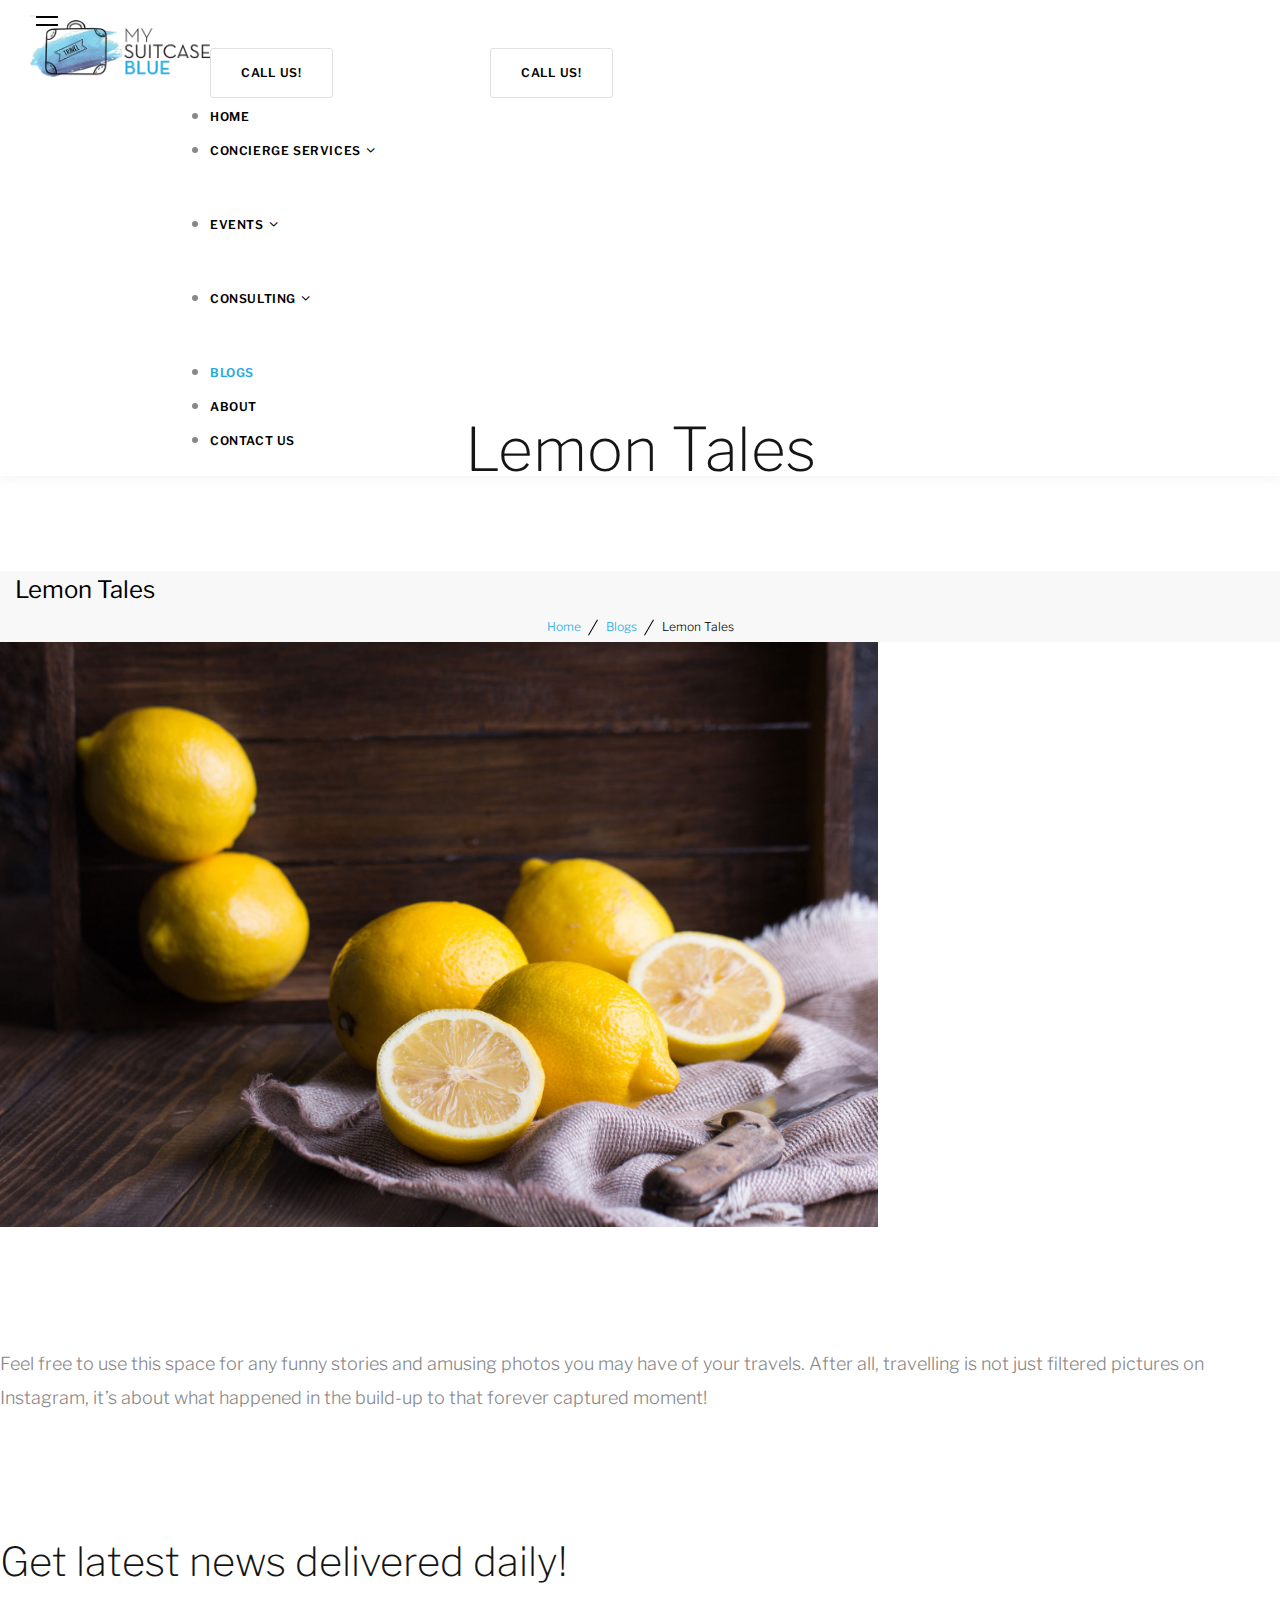
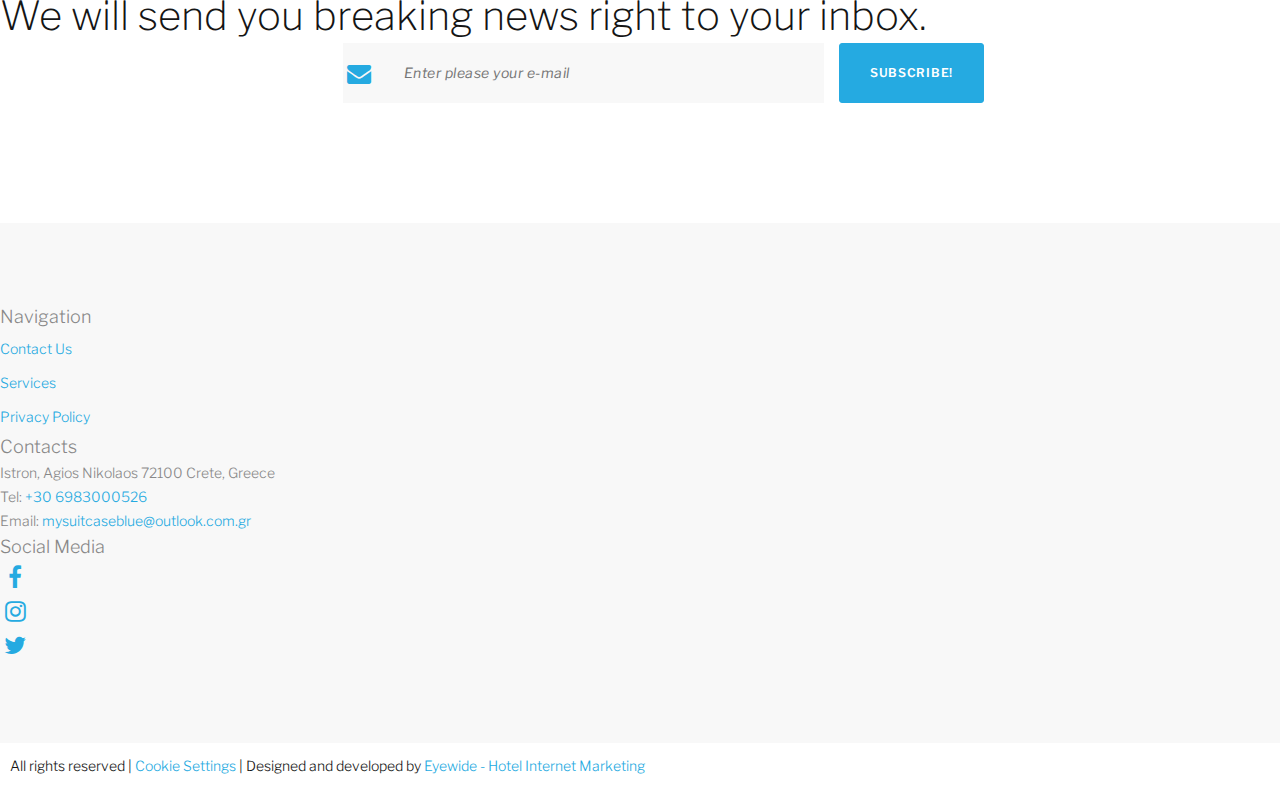
<file: blog.html>
<!DOCTYPE html>
<html lang="en">
  <head>
    <meta charset="UTF-8" />
    <meta name="viewport" content="width=device-width, initial-scale=1.0" />
    <meta http-equiv="X-UA-Compatible" content="ie=edge" />
    <link rel="stylesheet" href="https://cdnjs.cloudflare.com/ajax/libs/font-awesome/4.7.0/css/font-awesome.min.css"/>
    <link rel="stylesheet" href="https://cdn.jsdelivr.net/npm/bootstrap@4.6.0/dist/css/bootstrap.min.css" integrity="sha384-B0vP5xmATw1+K9KRQjQERJvTumQW0nPEzvF6L/Z6nronJ3oUOFUFpCjEUQouq2+l" crossorigin="anonymous"/>
    <link rel="stylesheet" href="https://cdnjs.cloudflare.com/ajax/libs/OwlCarousel2/2.3.4/assets/owl.carousel.min.css"/>
    <link rel="stylesheet" href="https://cdnjs.cloudflare.com/ajax/libs/OwlCarousel2/2.3.4/assets/owl.theme.default.min.css"/>
    <link rel='stylesheet' href='https://cdnjs.cloudflare.com/ajax/libs/animate.css/3.5.2/animate.min.css'>
    <link rel="stylesheet" href="style.css" />
    <title>My SuiteCase Blue - Lemon Tales</title>
  </head>
<body>

  <!-- HEADER  -->
	<div class="fixed-top start-header start-style">
		<div class="row">
			<div class="col-12">
				<nav class="navbar navbar-expand-lg">
				
					<a class="navbar-brand" href="index.html">
						<img src="img/logo.png" alt="My SuiteCase Blue" class="img-fluid logo"/>
					</a>	
					
					<button class="navbar-toggler" type="button" data-toggle="collapse" data-target="#navbarSupportedContent" aria-controls="navbarSupportedContent" aria-expanded="false" aria-label="Toggle navigation">
						<span class="navbar-toggler-icon"></span>
					</button>
					
					<div class="collapse navbar-collapse mobileNav" id="navbarSupportedContent">
						<div class="d-flex justify-content-center d-lg-none">
							<a class="button button-gray-light-outline" href="#">CALL US!</a>
						</div>
						<ul class="navbar-nav m-auto py-4 py-md-0">
							<li class="nav-item pl-4 pl-md-0 ml-0 ml-lg-3 ml-xl-4">
								<a class="nav-link" href="index.html">Home</a>
							</li>
							<li class="nav-item pl-4 pl-md-0 ml-0 ml-lg-3 ml-xl-4 ">
								<a class="nav-link dropdown-toggle" data-toggle="dropdown" href="Services-Events-Consulting.html" role="button" aria-haspopup="true" aria-expanded="false">
									Concierge Services</a>
								<div class="dropdown-menu">
									<a class="dropdown-item" href="#">And They Living Is Easy</a>
									<a class="dropdown-item" href="Service-Event-Consult.html">Happy Kids Happy Parents</a>
									<a class="dropdown-item" href="#">Family Clans & Incentives</a>
									<a class="dropdown-item" href="#">Private Transfers</a>
									<a class="dropdown-item" href="#">Private Butler Services & VIP Security (redirecting to Menu2)</a>
									<a class="dropdown-item" href="#">Air Transfers & Tours</a>
									<a class="dropdown-item" href="#">Yachting & Boating</a>
									<a class="dropdown-item" href="#">Rent a Car-Classic-Moto-Quad</a>
									<a class="dropdown-item" href="#">Culture & History</a>
									<a class="dropdown-item" href="#">Gastronomy & Wine</a>
									<a class="dropdown-item" href="#">Adventure & Activities</a>
									<a class="dropdown-item" href="#">And They Lived Happily Ever After</a>
									<a class="dropdown-item" href="#">Be Well…Be Healthy</a>
									<a class="dropdown-item" href="#">Pet Traveling</a>
									<a class="dropdown-item" href="#">Digital Nomads</a>
									<a class="dropdown-item" href="#">Sustainability</a>
								</div>
							</li>
							<li class="nav-item pl-4 pl-md-0 ml-0 ml-lg-3 ml-xl-4">
								<a class="nav-link dropdown-toggle" data-toggle="dropdown" href="#" role="button" aria-haspopup="true" aria-expanded="false">
									Events</a>
								<div class="dropdown-menu">
									<a class="dropdown-item" href="#">Wedding</a>
									<a class="dropdown-item" href="#">Proposals</a>
									<a class="dropdown-item" href="#">Incentive</a>
									<a class="dropdown-item" href="#">Private dinners</a>
								</div>
							</li>
							<li class="nav-item pl-4 pl-md-0 ml-0 ml-lg-3 ml-xl-4">
								<a class="nav-link dropdown-toggle" data-toggle="dropdown" href="#" role="button" aria-haspopup="true" aria-expanded="false">
									Consulting</a>
								<div class="dropdown-menu">
									<a class="dropdown-item" href="#">New Project Development</a>
									<a class="dropdown-item" href="#">Brand Development</a>
									<a class="dropdown-item" href="#">Pricing Strategy & Revenue Management</a>
									<a class="dropdown-item" href="#">Marketing Services</a>
									<a class="dropdown-item" href="#">Media & Fam Trips</a>
									<a class="dropdown-item" href="#">Property Management</a>
								</div>
							</li>
							<li class="nav-item pl-4 pl-md-0 ml-0 ml-lg-3 ml-xl-4 active">
								<a class="nav-link" href="Blogs.html">Blogs</a>
							</li>
							<li class="nav-item pl-4 pl-md-0 ml-0 ml-lg-3 ml-xl-4">
								<a class="nav-link" href="about.html">About</a>
							</li>
							<li class="nav-item pl-4 pl-md-0 ml-0 ml-lg-3 ml-xl-4">
								<a class="nav-link" href="contact.html">Contact us </a>
							</li>
						</ul>
					</div>
					<a class="button button-gray-light-outline d-none d-lg-block" href="#">CALL US!</a>
				</nav>		
			</div>
			</div>
		</div>

        
  <!-- HISTORY MENU  -->
	<section class="historyMenu py-4">
		<div class="container">
			<div class="row justify-content-between align-items-center">
				<h1 class="CurrentPageTitle">
					Lemon Tales
				</h1>
				<div class="CurrentPageList">
					<ul>
						<li class="PreviousLinks">
							<a href="index.html">Home</a>
						</li>
						<li class="PreviousLinks">
							<a href="Blogs.html">Blogs</a>
						</li>
                        <li class="CurrentLink">
							<a href="#">Lemon Tales</a>
						</li>
					</ul>
				</div>
			</div>
		</div>
	</section>


   <!-- Main Carousel  -->
   <div id="main-carousel" class="carousel servicesCarousel slide" data-ride="carousel">
    <!-- Indicators -->
    <ol class="carousel-indicators">
      <!-- <li data-target="#main-carousel" data-slide-to="0" class="active"></li> -->
      <!-- <li data-target="#main-carousel" data-slide-to="1"></li>
      <li data-target="#main-carousel" data-slide-to="2"></li>
      <li data-target="#main-carousel" data-slide-to="3"></li>
      <li data-target="#main-carousel" data-slide-to="4"></li>
      <li data-target="#main-carousel" data-slide-to="5"></li>
      <li data-target="#main-carousel" data-slide-to="6"></li>
      <li data-target="#main-carousel" data-slide-to="7"></li>
      <li data-target="#main-carousel" data-slide-to="8"></li>
      <li data-target="#main-carousel" data-slide-to="9"></li>
      <li data-target="#main-carousel" data-slide-to="10"></li>
      <li data-target="#main-carousel" data-slide-to="11"></li>
      <li data-target="#main-carousel" data-slide-to="12"></li>
      <li data-target="#main-carousel" data-slide-to="13"></li>
      <li data-target="#main-carousel" data-slide-to="14"></li>
      <li data-target="#main-carousel" data-slide-to="15"></li>
      <li data-target="#main-carousel" data-slide-to="16"></li> -->
    </ol>

    <div class="carousel-inner">
        <div class="carousel-item active">
            <img src="img/Blog/lemon-tails-blog-my-suitcase-blue-1.jpg" class="d-block w-100" alt="My SuiteCase Blue">
            <div class="title">
                <div class="heading-2 animated fadeInUp">Lemon Tales</div>
            </div>
            </div>
        <!-- <div class="carousel-item">
            <img src="img/Services/and-the-living-is-easy-service-my-suitcase-blue-2.jpg" class="d-block w-100" alt="My SuiteCase Blue">
            <div class="title">
                <div class="heading-1 animated fadeInDown">And They Living Is Easy</div>
            </div>
            </div>
        <div class="carousel-item">
            <img src="img/Services/happy-kids-my-suitcase-blue-5.jpg" class="d-block w-100" alt="My SuiteCase Blue">
            <div class="title">
                <div class="heading-1 animated fadeInLeft">Happy Kids Happy Parents</div>
            </div>
        </div>
        <div class="carousel-item">
            <img src="img/Services/family-tribes-my-suitcase-blue-3.jpg" class="d-block w-100" alt="My SuiteCase Blue">
            <div class="title">
                <div class="heading-1 animated fadeInRight">Family Clans & Incentives</div>
            </div>
        </div>
        <div class="carousel-item">
            <img src="img/Services/private-transfer-my-suitcase-blue-2.jpg" class="d-block w-100" alt="My SuiteCase Blue">
            <div class="title">
                <div class="heading-1 animated fadeInDown">Private Transfers</div>
            </div>
        </div>
        <div class="carousel-item">
          <img src="img/Services/butler-time-vip-escort-my-suitcase-blue-6.jpg" class="d-block w-100" alt="My SuiteCase Blue">
          <div class="title">
              <div class="heading-1 animated fadeInUp">Private Butler Services & VIP Security (redirecting to Menu 2)</div>
          </div>
      </div>
      <div class="carousel-item">
          <img src="img/Services/air-transfers-tour-my-suitcase-blue-2.jpg" class="d-block w-100" alt="My SuiteCase Blue">
          <div class="title">
              <div class="heading-1 animated fadeInRight">Air Transfers & Tours</div>
          </div>
      </div>
      <div class="carousel-item">
          <img src="img/Services/yachting-boating-my-suitcase-blue-6.jpg" class="d-block w-100" alt="My SuiteCase Blue">
          <div class="title">
              <div class="heading-1 animated fadeInLeft">Yachting & Boating</div>
          </div>
      </div>
      <div class="carousel-item">
          <img src="img/Services/rent-a-car-moto-my-suitcase-blue-3.jpg" class="d-block w-100" alt="My SuiteCase Blue">
          <div class="title">
              <div class="heading-1 animated fadeInUp">Rent a Car-Classic-Moto-Quad</div>
          </div>
      </div>
      <div class="carousel-item">
          <img src="img/Services/culture-history-my-suitcase-blue-4.jpg" class="d-block w-100" alt="My SuiteCase Blue">
          <div class="title">
              <div class="heading-1 animated fadeInLeft">Culture & History</div>
          </div>
      </div>
      <div class="carousel-item">
          <img src="img/Services/gastronomy-wine-my-suitcase-blue-10.jpg" class="d-block w-100" alt="My SuiteCase Blue">
          <div class="title">
              <div class="heading-1 animated fadeInRight">Gastronomy & Wine</div>
          </div>
      </div>
      <div class="carousel-item">
          <img src="img/Services/adventure-activities-my-suitcase-blue-2.jpg" class="d-block w-100" alt="My SuiteCase Blue">
          <div class="title">
              <div class="heading-1 animated fadeInDown">Adventure & Activities</div>
          </div>
      </div>
      <div class="carousel-item">
          <img src="img/Services/weddings-my-suitcase-blue-7.jpg" class="d-block w-100" alt="My SuiteCase Blue">
          <div class="title">
              <div class="heading-1 animated fadeInUp">And They Lived Happily Ever After</div>
          </div>
      </div>
      <div class="carousel-item">
          <img src="img/Services/healthy-my-suitcase-blue-3.jpg" class="d-block w-100" alt="My SuiteCase Blue">
          <div class="title">
              <div class="heading-1 animated fadeInRight">Be Well…Be Healthy</div>
          </div>
      </div>
      <div class="carousel-item">
          <img src="img/Services/bark-meow-my-suitcase-blue-1.jpg" class="d-block w-100" alt="My SuiteCase Blue">
          <div class="title">
              <div class="heading-1 animated fadeInLeft">Pet Traveling</div>
          </div>
      </div>
      <div class="carousel-item">
          <img src="img/Services/digital-nomads-my-suitcase-blue-3.jpg" class="d-block w-100" alt="My SuiteCase Blue">
          <div class="title">
              <div class="heading-1 animated fadeInDown">Digital Nomads</div>
          </div>
      </div>
      <div class="carousel-item">
          <img src="img/Services/sustainability-my-suitcase-blue-4.jpg" class="d-block w-100" alt="My SuiteCase Blue">
          <div class="title">
              <div class="heading-1 animated fadeInUp">Sustainability</div>
          </div>
      </div>
    </div> -->
    <!-- <a class="carousel-control-prev" href="#main-carousel" role="button" data-slide="prev">
        <span class="carousel-control-prev-icon" aria-hidden="true"></span>
        <span class="sr-only">Previous</span>
    </a>
    <a class="carousel-control-next" href="#main-carousel" role="button" data-slide="next">
        <span class="carousel-control-next-icon" aria-hidden="true"></span>
        <span class="sr-only">Next</span>
    </a> -->
</div>

    <!-- Blog page-->
    <section class="servicePage margin-offset">
        <div class="container mt-4 text-center">
            <p>Feel free to use this space for any funny stories and amusing photos you may 
                have of your travels. After all, travelling is not just filtered pictures on Instagram, 
                it’s about what happened in the build-up to that forever captured moment! 
            </p>
        </div>
    </section>

      <!-- Newsletter  -->
      <section class="object-wrap introNewsLetter margin-offset">
        <div class="container">
            <h3 class="text-center">Get latest news delivered daily! <br>
                We will send you breaking news right to your inbox.
            </h3>
            <form class="Signup__form mt-3 mt-md-5" id="newsletter">
                <i class="fa fa-envelope fa-lg fa-fw" aria-hidden="true"></i>
                <input required id="email" type="email" placeholder="Enter please your e-mail" autocomplete="off">
                <button form="newsletter" type="submit" class="button button-primary mt-3 mt-md-0">Subscribe!</button>
            </form>
        </div>
    </section> 


    <!-- SCROLL UP  -->
    <div class="toTop clearfix">
        <a class="scrollup" href="#" style="display: none" title="scroll to top"></a>
    </div>
    
   <!-- footer  -->
    <footer class="bg-gray object-wrap y-offset footer margin-offset">
        <div class="container">
        <div class="row">
            <div class="col-md-4 mb-5 mb-md-0 d-flex flex-column px-5 bottomMenu">
            <div class="title">
                Navigation
            </div>
            <ul class="mt-4">
                <li><a href="contact.html">Contact Us</a></li>
                <li><a href="Services-Events-Consulting.html">Services</a></li>
                <li><a href="#">Privacy Policy</a></li>
            </ul>
            </div>
            <div class="col-md-4 mb-5 mb-md-0  d-flex flex-column px-5 ContactDetails">
            <div class="title">
                Contacts
            </div>
            <ul class="mt-4">
                <li>Istron, Agios Nikolaos
                72100 Crete, Greece</li>
                <li>Tel: <a href="">+30 6983000526</a> </li>
                <li>Email: <a href="">mysuitcaseblue@outlook.com.gr</a></li>
            </ul>
            </div>
            <div class="col-md-4 mb-5 mb-md-0  d-flex flex-column px-5 socialMedia">
            <div class="title">
                Social Media
            </div>
            <ul class="d-flex mt-4">
                <li><a href="#"><i class="fa fa-facebook fa-lg fa-fw mr-2" aria-hidden="true"></i></a></li>
                <li><a href="#"><i class="fa fa-instagram fa-lg fa-fw mr-2" aria-hidden="true"></i></a></li>
                <li><a href="#"><i class="fa fa-twitter fa-lg fa-fw" aria-hidden="true"></i></a></li>
            </ul>
            </div>
        </div>
        </div>
    </footer>

  <div class="copyright text-center">
    All rights reserved | <a href="#">Cookie Settings</a> | Designed and developed by
    <a href="http://www.eyewide.gr/" title="Eyewide - Hotel Internet Marketing" target="_blank">Eyewide - Hotel Internet Marketing</a>
  </div>

 <!-- JS, Popper.js, and jQuery -->
 <script src="https://cdnjs.cloudflare.com/ajax/libs/jquery/3.6.0/jquery.min.js" integrity="sha512-894YE6QWD5I59HgZOGReFYm4dnWc1Qt5NtvYSaNcOP+u1T9qYdvdihz0PPSiiqn/+/3e7Jo4EaG7TubfWGUrMQ==" crossorigin="anonymous" referrerpolicy="no-referrer"></script>
 <script src="https://cdn.jsdelivr.net/npm/popper.js@1.16.1/dist/umd/popper.min.js" integrity="sha384-9/reFTGAW83EW2RDu2S0VKaIzap3H66lZH81PoYlFhbGU+6BZp6G7niu735Sk7lN" crossorigin="anonymous"></script>
 <script src="https://cdn.jsdelivr.net/npm/bootstrap@4.6.0/dist/js/bootstrap.min.js" integrity="sha384-+YQ4JLhjyBLPDQt//I+STsc9iw4uQqACwlvpslubQzn4u2UU2UFM80nGisd026JF" crossorigin="anonymous"></script>
 <script src="https://cdnjs.cloudflare.com/ajax/libs/OwlCarousel2/2.3.4/owl.carousel.min.js"></script>
 <script src="script.js"></script>
</body>
</html>
</file>
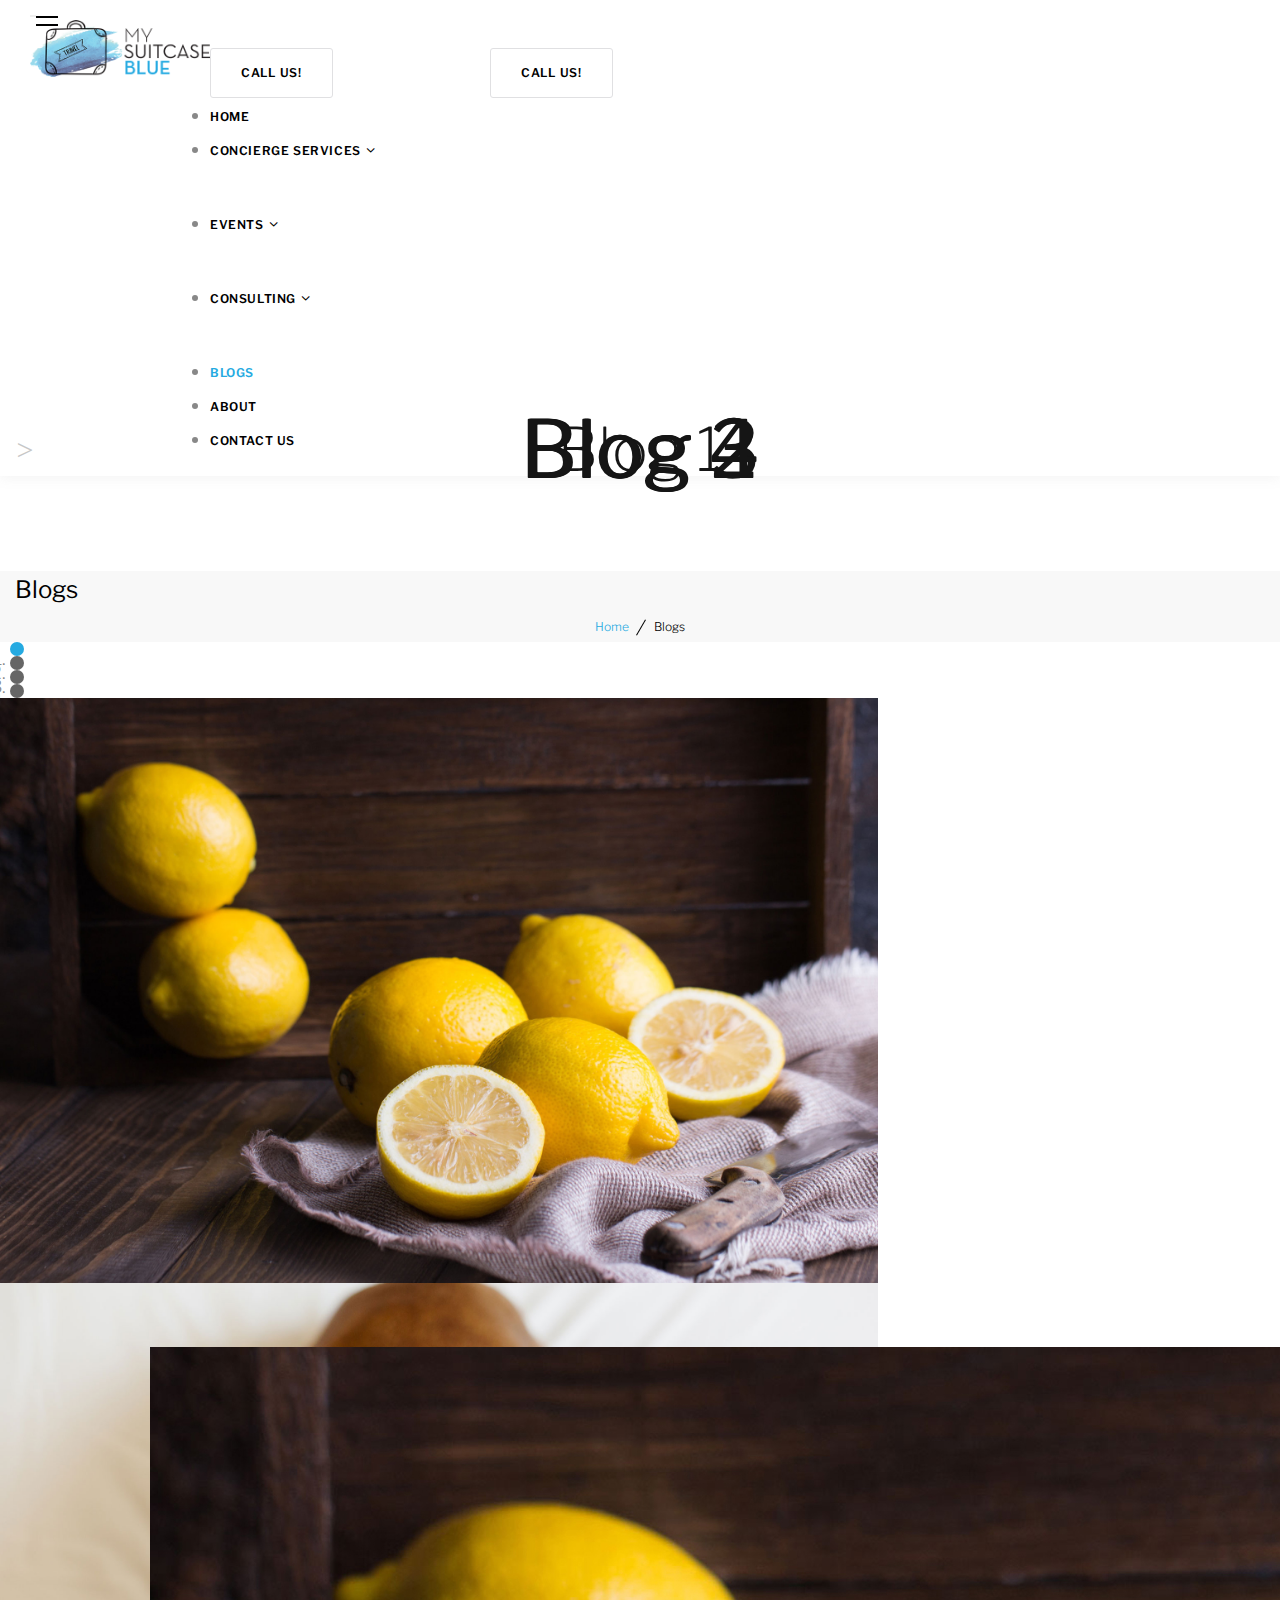
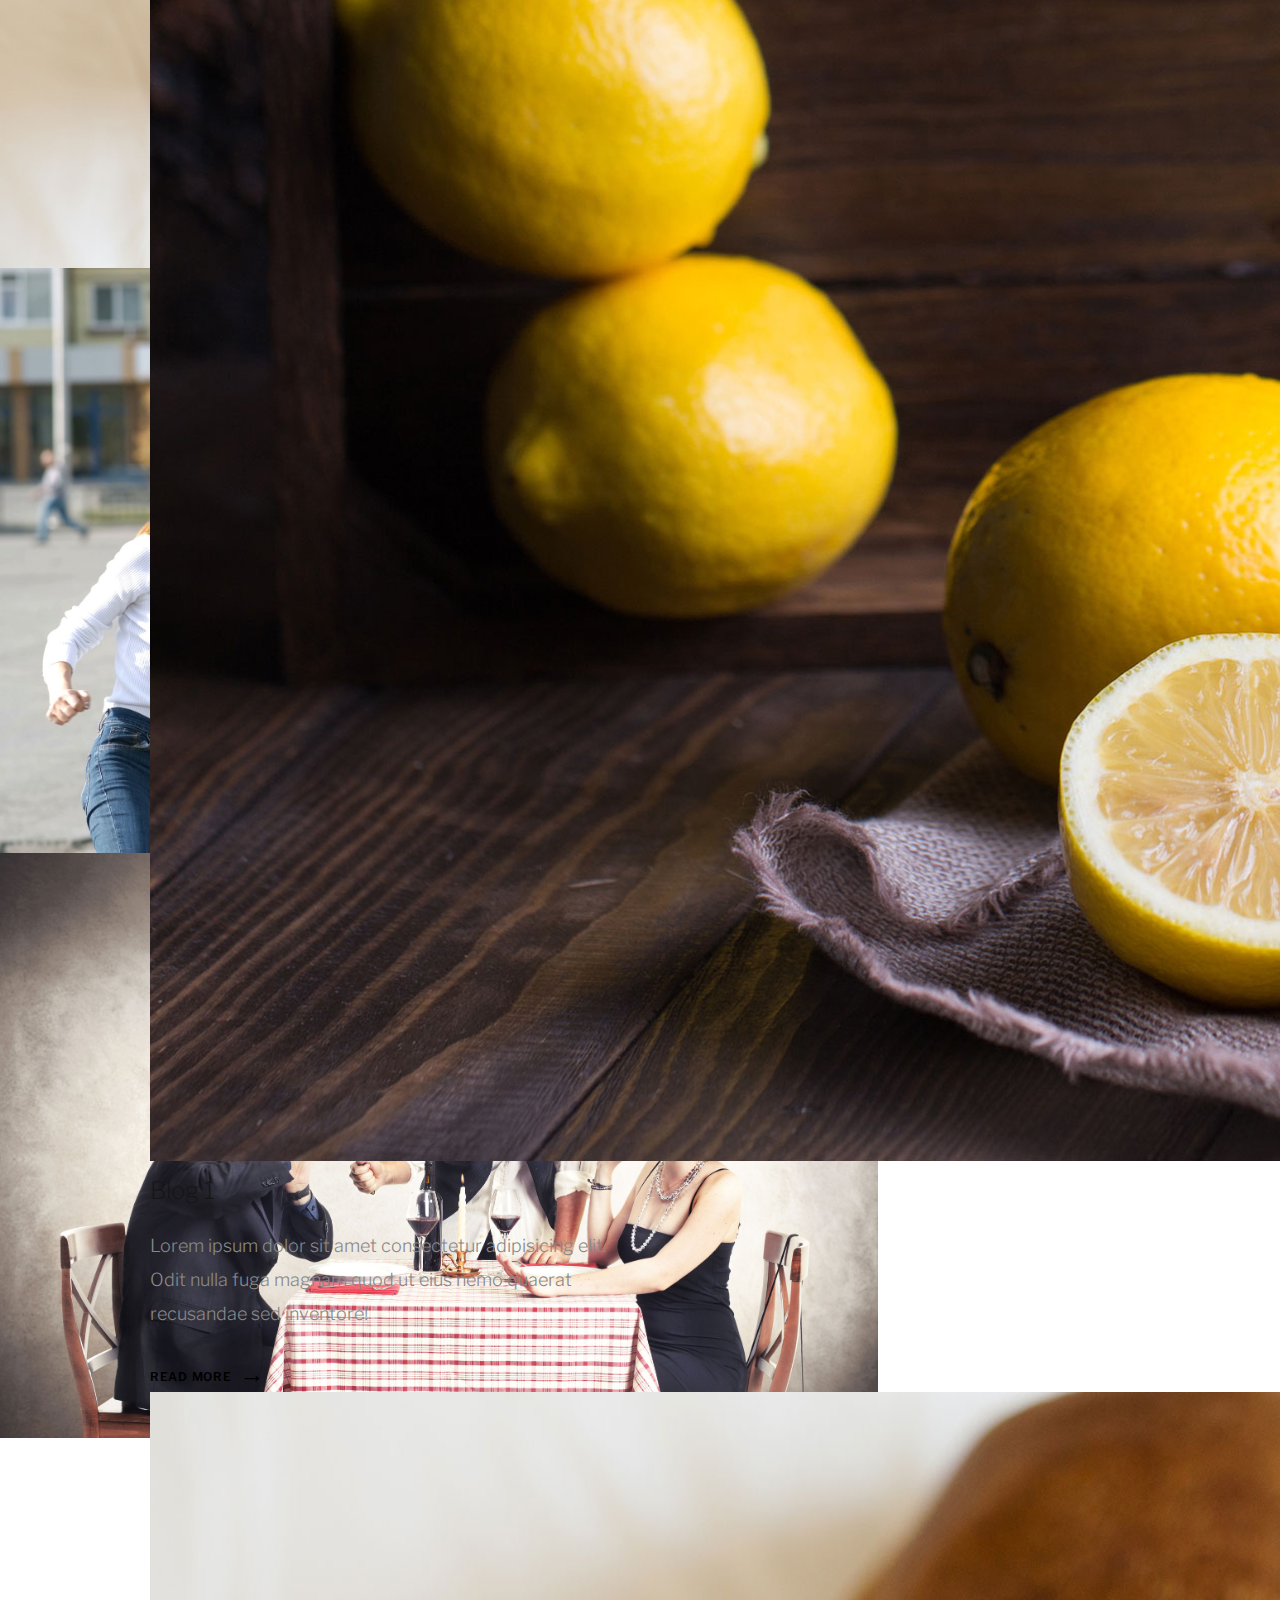
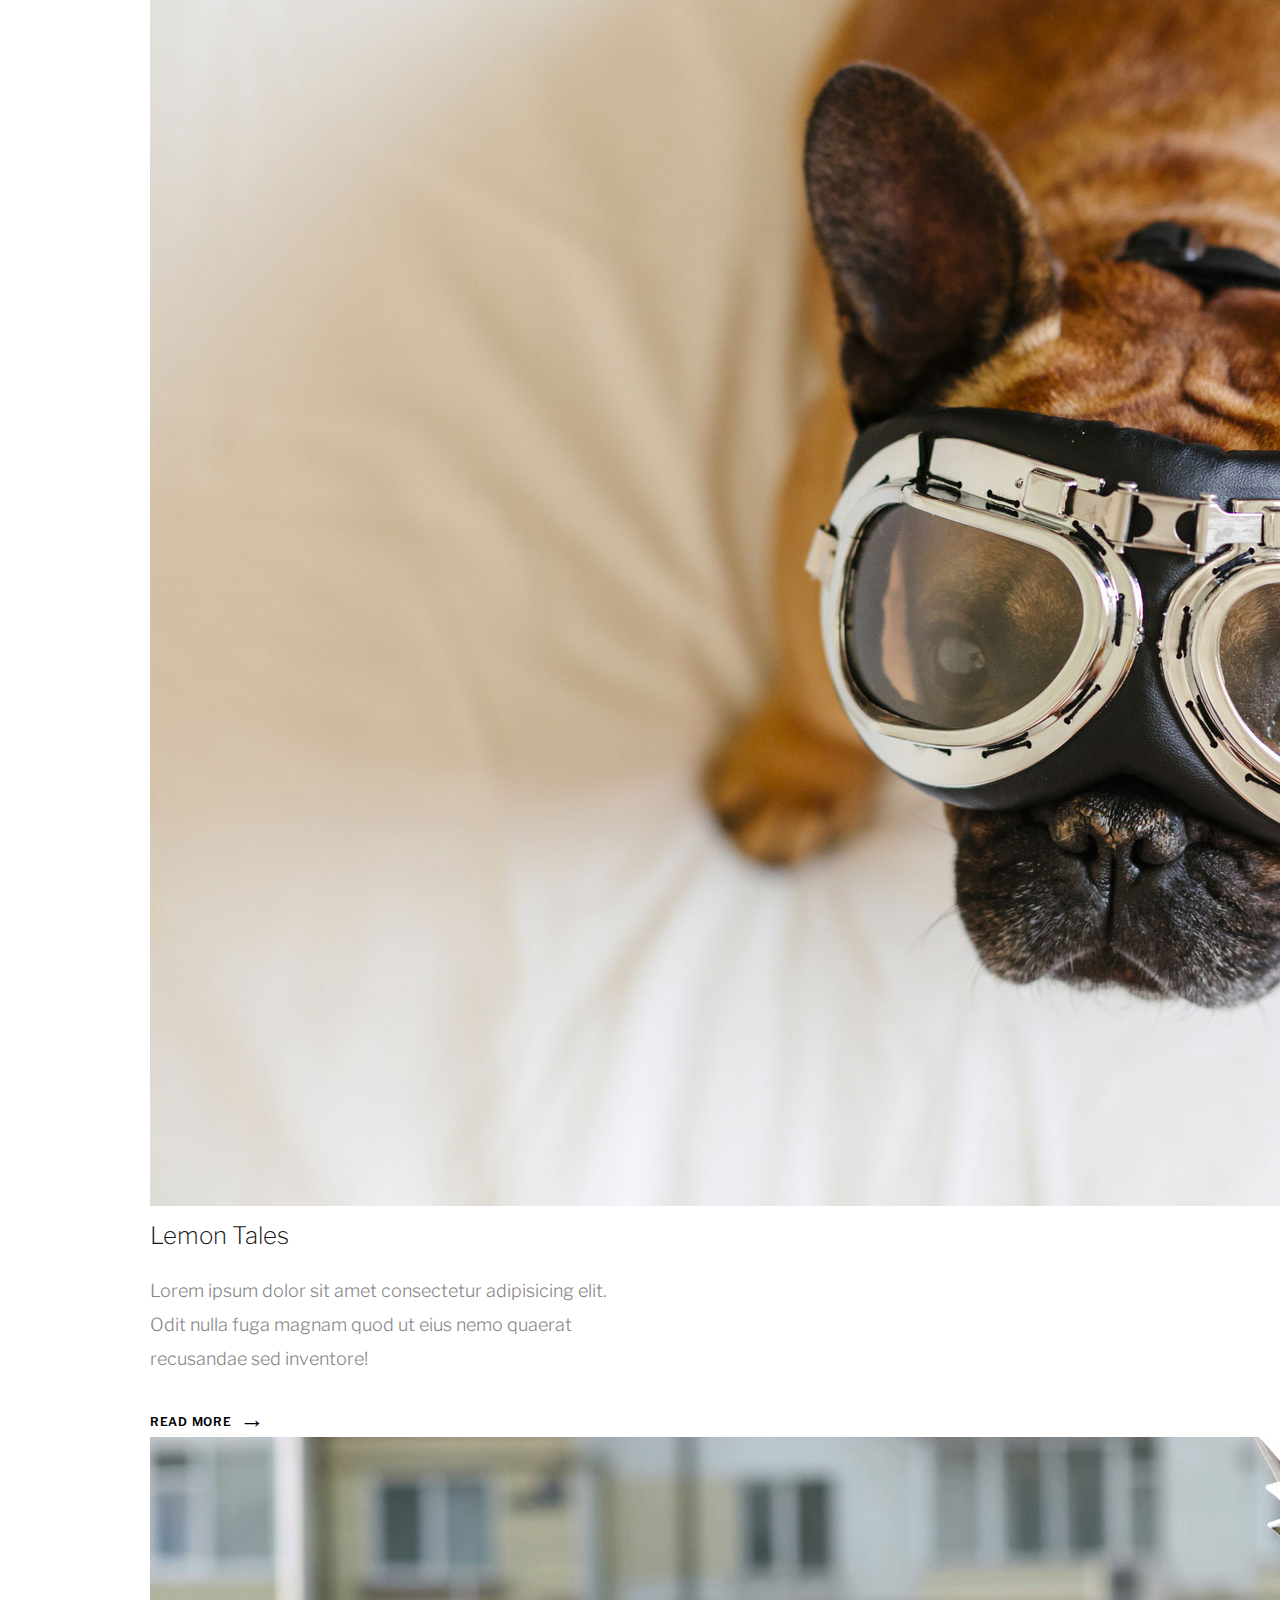
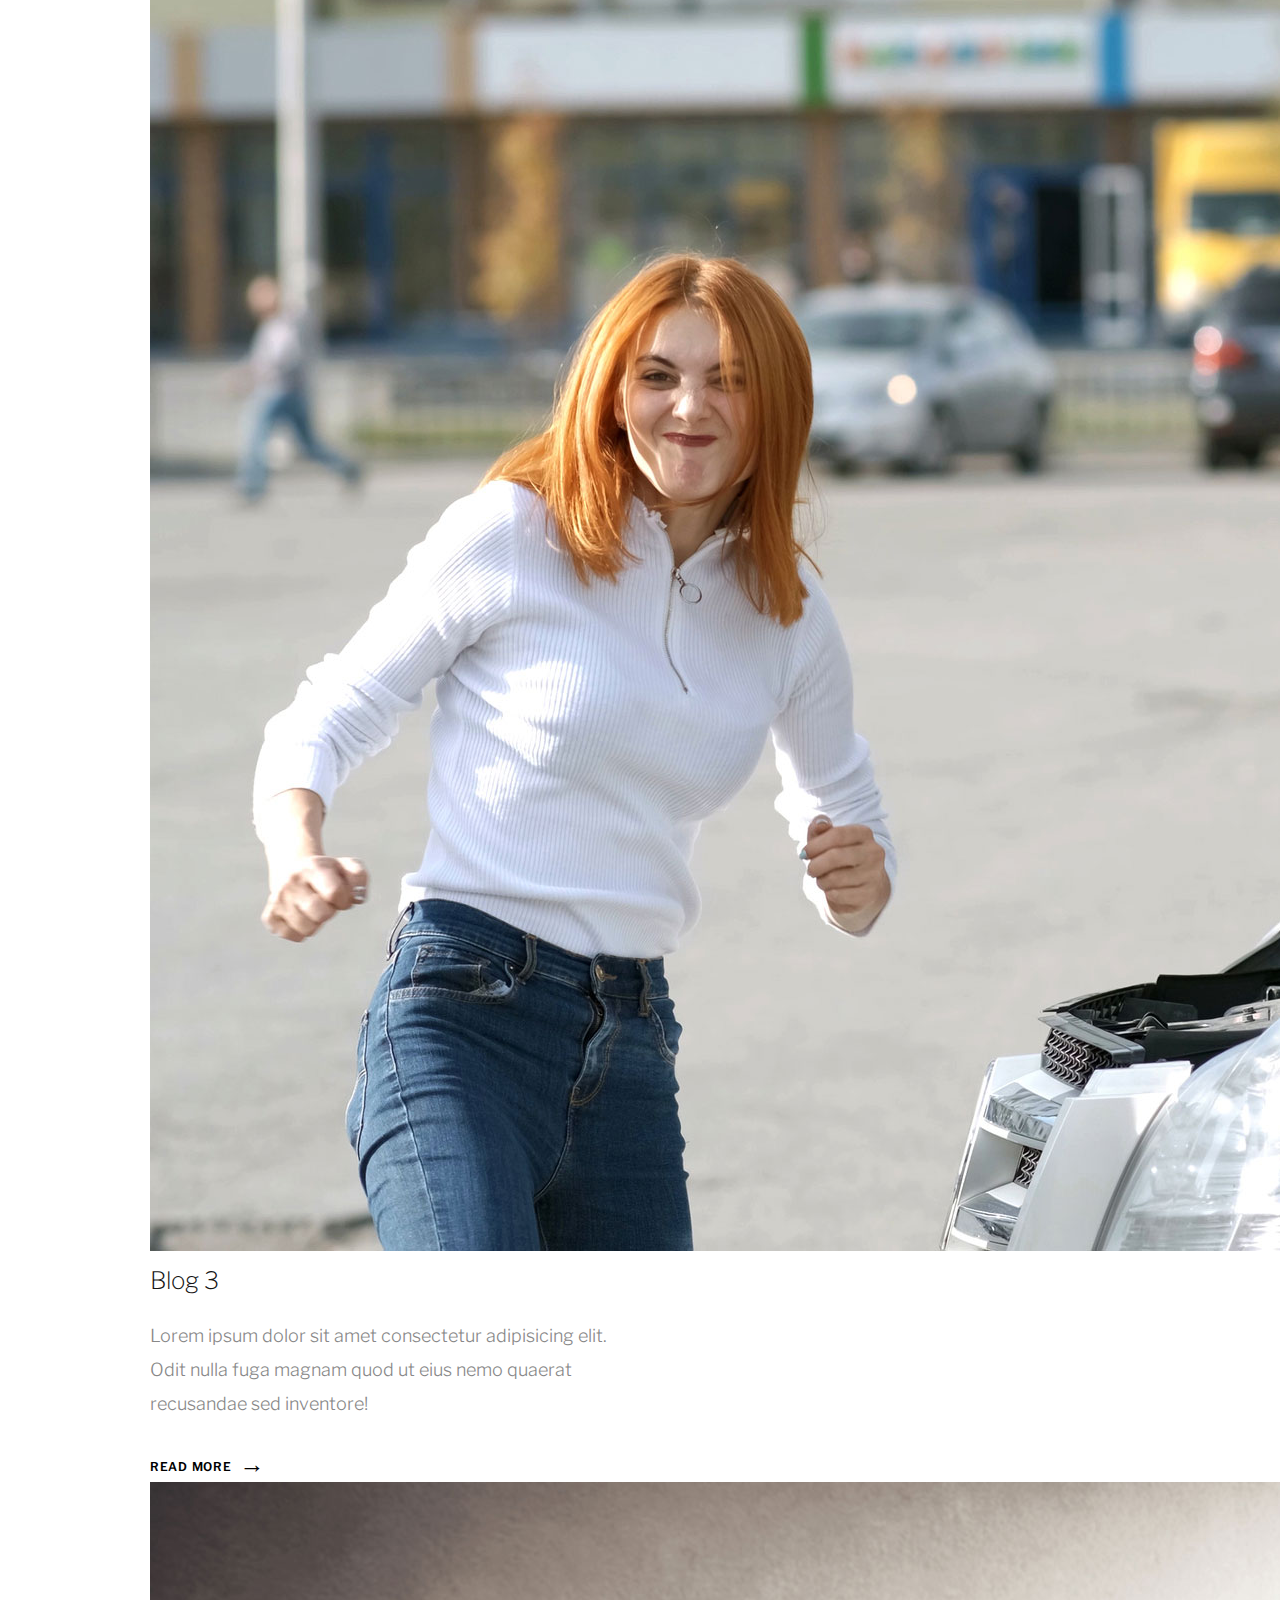
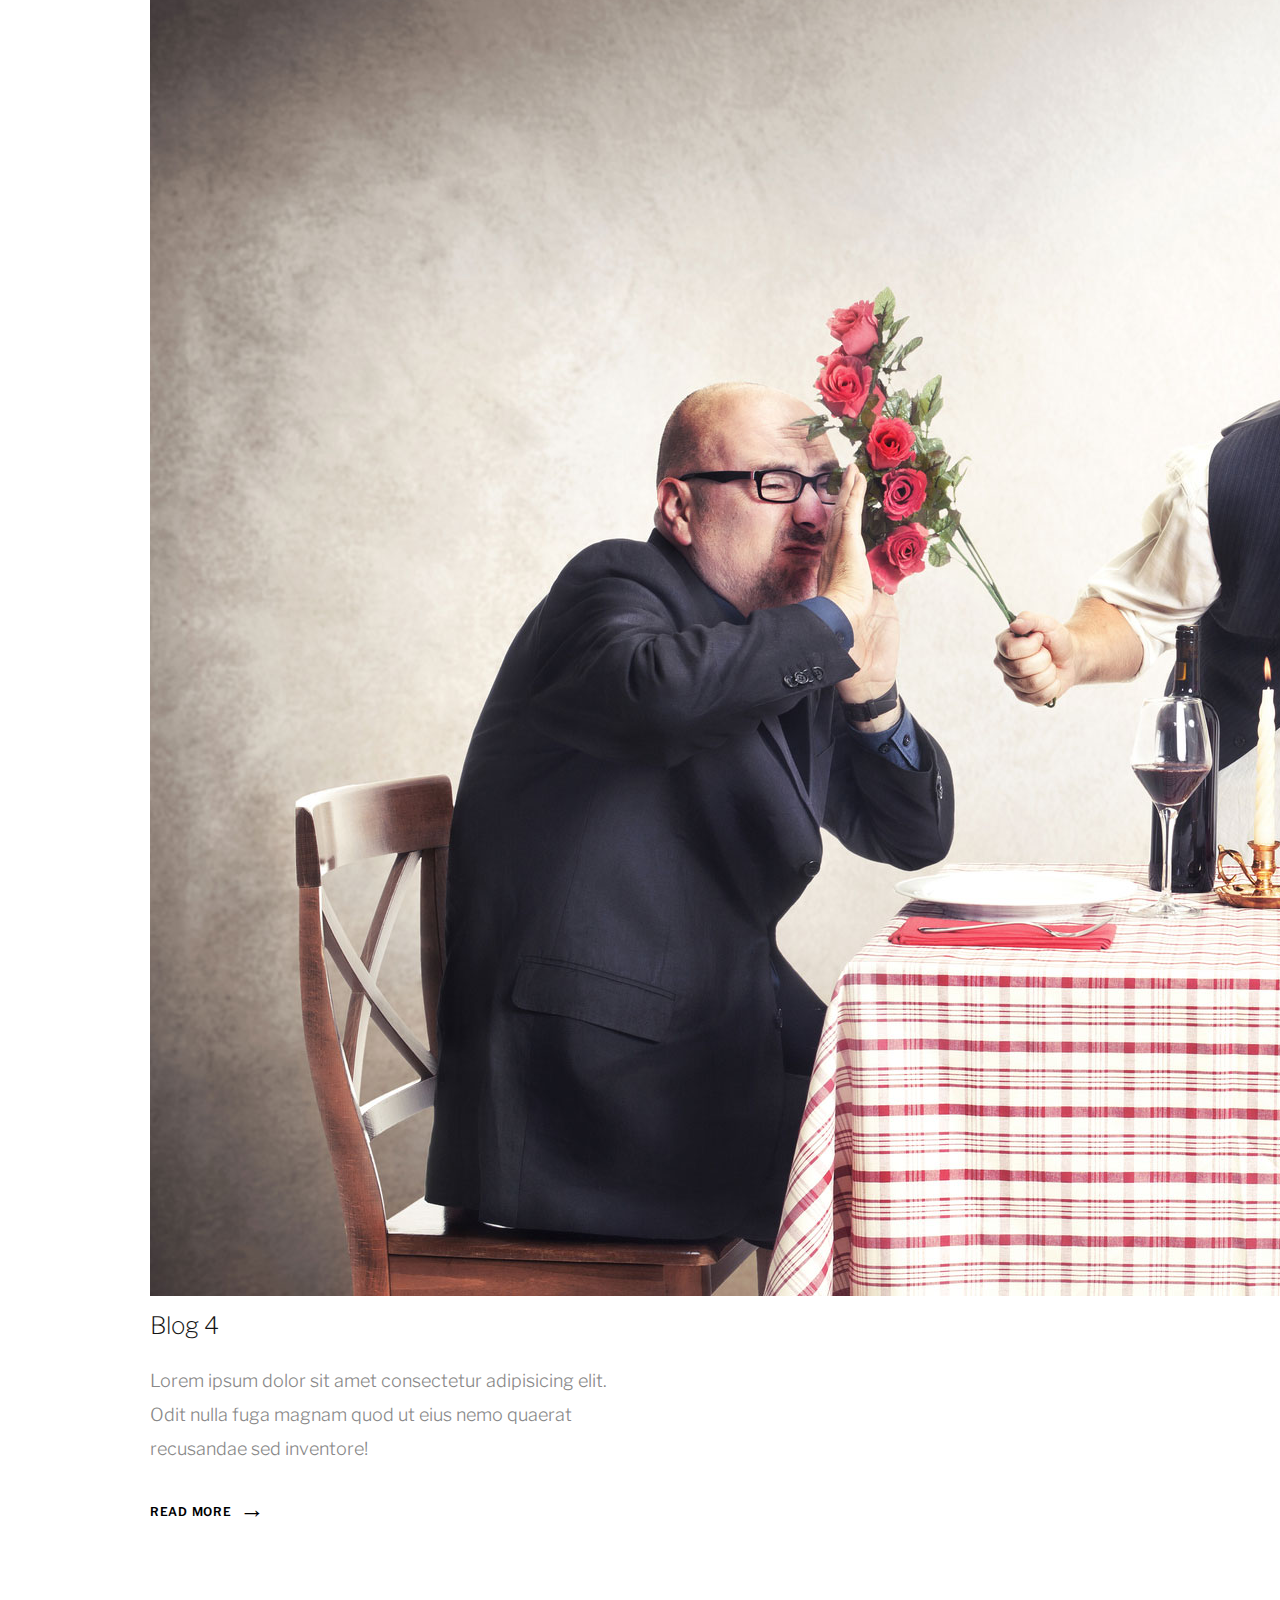
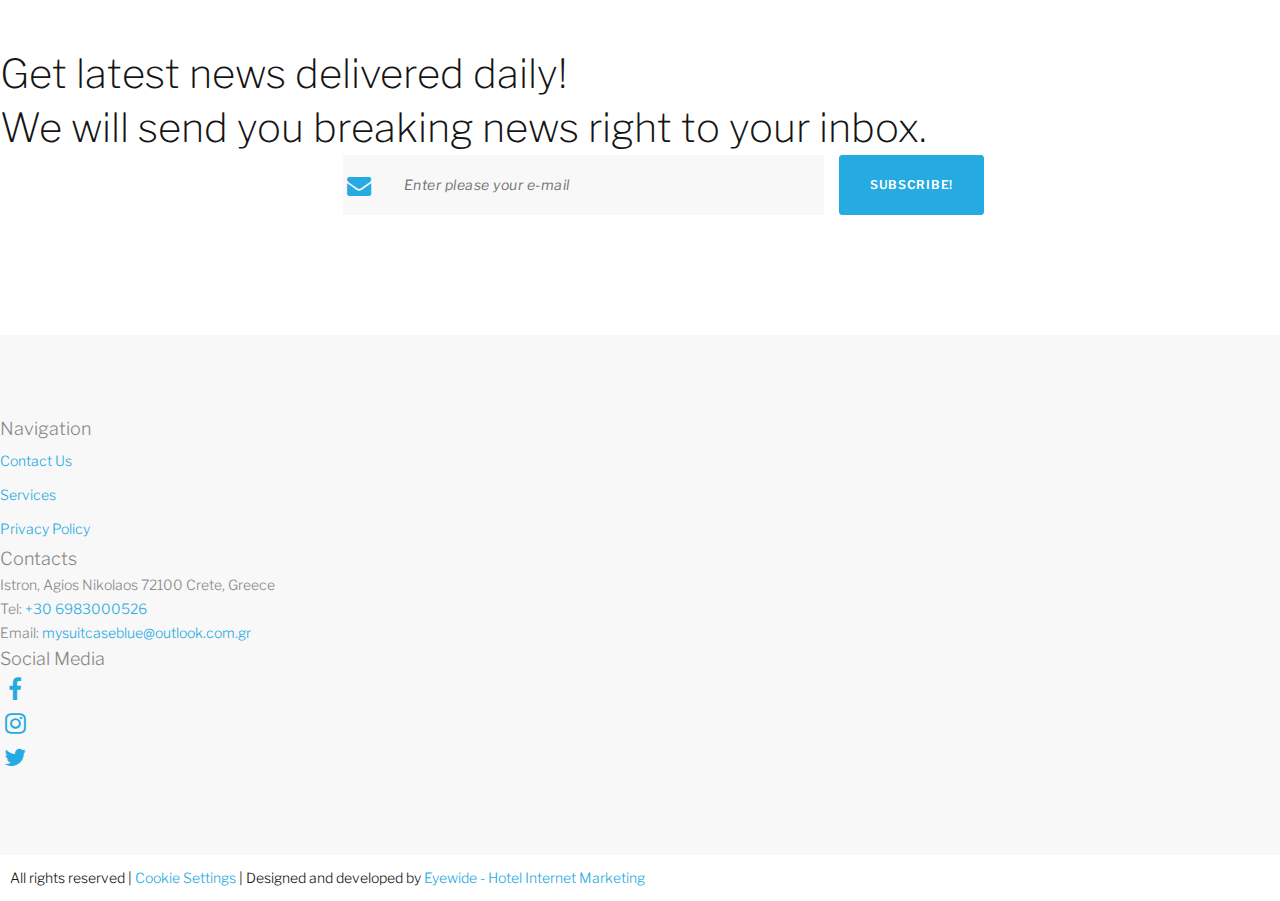
<file: Blogs.html>
<!DOCTYPE html>
<html lang="en">
  <head>
    <meta charset="UTF-8" />
    <meta name="viewport" content="width=device-width, initial-scale=1.0" />
    <meta http-equiv="X-UA-Compatible" content="ie=edge" />
    <link rel="stylesheet" href="https://cdnjs.cloudflare.com/ajax/libs/font-awesome/4.7.0/css/font-awesome.min.css"/>
    <link rel="stylesheet" href="https://cdn.jsdelivr.net/npm/bootstrap@4.6.0/dist/css/bootstrap.min.css" integrity="sha384-B0vP5xmATw1+K9KRQjQERJvTumQW0nPEzvF6L/Z6nronJ3oUOFUFpCjEUQouq2+l" crossorigin="anonymous"/>
    <link rel="stylesheet" href="https://cdnjs.cloudflare.com/ajax/libs/OwlCarousel2/2.3.4/assets/owl.carousel.min.css"/>
    <link rel="stylesheet" href="https://cdnjs.cloudflare.com/ajax/libs/OwlCarousel2/2.3.4/assets/owl.theme.default.min.css"/>
    <link rel='stylesheet' href='https://cdnjs.cloudflare.com/ajax/libs/animate.css/3.5.2/animate.min.css'>
    <link rel="stylesheet" href="style.css" />
    <title>My SuiteCase Blue - Blogs</title>
  </head>
<body>


  <!-- HEADER  -->
	<div class="fixed-top start-header start-style">
		<div class="row">
			<div class="col-12">
				<nav class="navbar navbar-expand-lg">
				
					<a class="navbar-brand" href="index.html">
						<img src="img/logo.png" alt="My SuiteCase Blue" class="img-fluid logo"/>
					</a>	
					
					<button class="navbar-toggler" type="button" data-toggle="collapse" data-target="#navbarSupportedContent" aria-controls="navbarSupportedContent" aria-expanded="false" aria-label="Toggle navigation">
						<span class="navbar-toggler-icon"></span>
					</button>
					
					<div class="collapse navbar-collapse mobileNav" id="navbarSupportedContent">
						<div class="d-flex justify-content-center d-lg-none">
							<a class="button button-gray-light-outline" href="#">CALL US!</a>
						</div>
						<ul class="navbar-nav m-auto py-4 py-md-0">
							<li class="nav-item pl-4 pl-md-0 ml-0 ml-lg-3 ml-xl-4">
								<a class="nav-link" href="index.html">Home</a>
							</li>
							<li class="nav-item pl-4 pl-md-0 ml-0 ml-lg-3 ml-xl-4 ">
								<a class="nav-link dropdown-toggle" data-toggle="dropdown" href="Services-Events-Consulting.html" role="button" aria-haspopup="true" aria-expanded="false">
									Concierge Services</a>
								<div class="dropdown-menu">
									<a class="dropdown-item" href="#">And They Living Is Easy</a>
									<a class="dropdown-item" href="Service-Event-Consult.html">Happy Kids Happy Parents</a>
									<a class="dropdown-item" href="#">Family Clans & Incentives</a>
									<a class="dropdown-item" href="#">Private Transfers</a>
									<a class="dropdown-item" href="#">Private Butler Services & VIP Security (redirecting to Menu2)</a>
									<a class="dropdown-item" href="#">Air Transfers & Tours</a>
									<a class="dropdown-item" href="#">Yachting & Boating</a>
									<a class="dropdown-item" href="#">Rent a Car-Classic-Moto-Quad</a>
									<a class="dropdown-item" href="#">Culture & History</a>
									<a class="dropdown-item" href="#">Gastronomy & Wine</a>
									<a class="dropdown-item" href="#">Adventure & Activities</a>
									<a class="dropdown-item" href="#">And They Lived Happily Ever After</a>
									<a class="dropdown-item" href="#">Be Well…Be Healthy</a>
									<a class="dropdown-item" href="#">Pet Traveling</a>
									<a class="dropdown-item" href="#">Digital Nomads</a>
									<a class="dropdown-item" href="#">Sustainability</a>
								</div>
							</li>
							<li class="nav-item pl-4 pl-md-0 ml-0 ml-lg-3 ml-xl-4">
								<a class="nav-link dropdown-toggle" data-toggle="dropdown" href="#" role="button" aria-haspopup="true" aria-expanded="false">
									Events</a>
								<div class="dropdown-menu">
									<a class="dropdown-item" href="#">Wedding</a>
									<a class="dropdown-item" href="#">Proposals</a>
									<a class="dropdown-item" href="#">Incentive</a>
									<a class="dropdown-item" href="#">Private dinners</a>
								</div>
							</li>
							<li class="nav-item pl-4 pl-md-0 ml-0 ml-lg-3 ml-xl-4">
								<a class="nav-link dropdown-toggle" data-toggle="dropdown" href="#" role="button" aria-haspopup="true" aria-expanded="false">
									Consulting</a>
								<div class="dropdown-menu">
									<a class="dropdown-item" href="#">New Project Development</a>
									<a class="dropdown-item" href="#">Brand Development</a>
									<a class="dropdown-item" href="#">Pricing Strategy & Revenue Management</a>
									<a class="dropdown-item" href="#">Marketing Services</a>
									<a class="dropdown-item" href="#">Media & Fam Trips</a>
									<a class="dropdown-item" href="#">Property Management</a>
								</div>
							</li>
							<li class="nav-item pl-4 pl-md-0 ml-0 ml-lg-3 ml-xl-4 active">
								<a class="nav-link" href="Blogs.html">Blogs</a>
							</li>
							<li class="nav-item pl-4 pl-md-0 ml-0 ml-lg-3 ml-xl-4">
								<a class="nav-link" href="about.html">About</a>
							</li>
							<li class="nav-item pl-4 pl-md-0 ml-0 ml-lg-3 ml-xl-4">
								<a class="nav-link" href="contact.html">Contact us </a>
							</li>
						</ul>
					</div>
					<a class="button button-gray-light-outline d-none d-lg-block" href="#">CALL US!</a>
				</nav>		
			</div>
			</div>
		</div>

        
  <!-- HISTORY MENU  -->
	<section class="historyMenu py-4">
		<div class="container">
			<div class="row justify-content-between align-items-center">
				<h1 class="CurrentPageTitle">
					Blogs
				</h1>
				<div class="CurrentPageList">
					<ul>
						<li class="PreviousLinks">
							<a href="index.html">Home</a>
						</li>
						<li class="CurrentLink">
							<a href="#">Blogs</a>
						</li>
					</ul>
				</div>
			</div>
		</div>
	</section>


    <!-- Main Carousel  -->
    <div id="main-carousel" class="carousel servicesCarousel slide" data-ride="carousel">
      <!-- Indicators -->
      <ol class="carousel-indicators">
        <li data-target="#main-carousel" data-slide-to="0" class="active"></li>
        <li data-target="#main-carousel" data-slide-to="1"></li>
        <li data-target="#main-carousel" data-slide-to="2"></li>
        <li data-target="#main-carousel" data-slide-to="3"></li>
        <!-- <li data-target="#main-carousel" data-slide-to="5"></li>
        <li data-target="#main-carousel" data-slide-to="6"></li>
        <li data-target="#main-carousel" data-slide-to="7"></li>
        <li data-target="#main-carousel" data-slide-to="8"></li>
        <li data-target="#main-carousel" data-slide-to="9"></li>
        <li data-target="#main-carousel" data-slide-to="10"></li>
        <li data-target="#main-carousel" data-slide-to="11"></li>
        <li data-target="#main-carousel" data-slide-to="12"></li>
        <li data-target="#main-carousel" data-slide-to="13"></li>
        <li data-target="#main-carousel" data-slide-to="14"></li>
        <li data-target="#main-carousel" data-slide-to="15"></li>
        <li data-target="#main-carousel" data-slide-to="16"></li> -->
      </ol>

      <div class="carousel-inner">
          <div class="carousel-item active">
              <img src="img/Blog/lemon-tails-blog-my-suitcase-blue-1.jpg" class="d-block w-100" alt="My SuiteCase Blue Blog">
              <div class="title">
                  <div class="heading-2 animated fadeInUp">Blog 1</div>
              </div>
              </div>
          <div class="carousel-item">
              <img src="img/Blog/lemon-tails-blog-my-suitcase-blue-2.jpg" class="d-block w-100" alt="My SuiteCase Blue Blog">
              <div class="title">
                  <div class="heading-1 animated fadeInDown">Blog 2</div>
              </div>
              </div>
          <div class="carousel-item">
              <img src="img/Blog/lemon-tails-blog-my-suitcase-blue-3.jpg" class="d-block w-100" alt="My SuiteCase Blue Blog">
              <div class="title">
                  <div class="heading-1 animated fadeInLeft">Blog 3</div>
              </div>
          </div>
          <div class="carousel-item">
              <img src="img/Blog/lemon-tails-blog-my-suitcase-blue-4.jpg" class="d-block w-100" alt="My SuiteCase Blue Blog">
              <div class="title">
                  <div class="heading-1 animated fadeInRight">Blog 4</div>
              </div>
          </div>
      </div> 
      <a class="carousel-control-prev" href="#main-carousel" role="button" data-slide="prev">
          <span class="carousel-control-prev-icon" aria-hidden="true"></span>
          <span class="sr-only">Previous</span>
      </a>
      <a class="carousel-control-next" href="#main-carousel" role="button" data-slide="next">
          <span class="carousel-control-next-icon" aria-hidden="true"></span>
          <span class="sr-only">Next</span>
      </a>
  </div>

   <!-- Blog Page  -->
	 <section class="services blogPage margin-offset">
        <div class="row">
            <div class="col mb-5">
                <div class="services_block">
                    <div class="services_img mb-4">
                        <img src="img/Blog/lemon-tails-blog-my-suitcase-blue-1.jpg" alt="My SuiteCase Blue Blog" class="img-fluid">
                    </div>
                    <h2 class="services_title">Blog 1</h2>
                    <div class="services_text">
                        <p>Lorem ipsum dolor sit amet consectetur adipisicing elit. 
                            Odit nulla fuga magnam quod ut eius nemo quaerat recusandae sed inventore!
                        </p>
                    </div>
                    <a class="button button-link" href="#">read more</a>
                </div>
            </div>
            <div class="col mb-5">
                <div class="services_block">
                    <div class="services_img mb-4">
                        <img src="img/Blog/lemon-tails-blog-my-suitcase-blue-2.jpg" alt="My SuiteCase Blue Blog" class="img-fluid">
                    </div>
                    <h2 class="services_title">Lemon Tales</h2>
                    <div class="services_text">
                        <p>Lorem ipsum dolor sit amet consectetur adipisicing elit. 
                            Odit nulla fuga magnam quod ut eius nemo quaerat recusandae sed inventore!
                        </p>
                    </div>
                    <a class="button button-link" href="blog.html">read more</a>
                </div>
            </div>
            <div class="col mb-5">
                <div class="services_block">
                    <div class="services_img mb-4">
                        <img src="img/Blog/lemon-tails-blog-my-suitcase-blue-3.jpg" alt="My SuiteCase Blue Blog" class="img-fluid">
                    </div>
                    <h2 class="services_title">Blog 3</h2>
                    <div class="services_text">
                        <p>Lorem ipsum dolor sit amet consectetur adipisicing elit. 
                            Odit nulla fuga magnam quod ut eius nemo quaerat recusandae sed inventore!
                        </p>
                    </div>
                    <a class="button button-link" href="#">read more</a>
                </div>
            </div>
            <div class="col mb-5">
                <div class="services_block">
                    <div class="services_img mb-4">
                        <img src="img/Blog/lemon-tails-blog-my-suitcase-blue-4.jpg" alt="My SuiteCase Blue Blog" class="img-fluid">
                    </div>
                    <h2 class="services_title">Blog 4</h2>
                    <div class="services_text">
                        <p>Lorem ipsum dolor sit amet consectetur adipisicing elit. 
                            Odit nulla fuga magnam quod ut eius nemo quaerat recusandae sed inventore!
                        </p>
                    </div>
                    <a class="button button-link" href="#">read more</a>
                </div>
            </div>
        </div>
    </section>

     <!-- Newsletter  -->
    <section class="object-wrap introNewsLetter margin-offset">
        <div class="container">
            <h3 class="text-center">Get latest news delivered daily! <br>
                We will send you breaking news right to your inbox.
            </h3>
            <form class="Signup__form mt-3 mt-md-5" id="newsletter">
                <i class="fa fa-envelope fa-lg fa-fw" aria-hidden="true"></i>
                <input required id="email" type="email" placeholder="Enter please your e-mail" autocomplete="off">
                <button form="newsletter" type="submit" class="button button-primary mt-3 mt-md-0">Subscribe!</button>
            </form>
        </div>
    </section> 


    <!-- SCROLL UP  -->
    <div class="toTop clearfix">
        <a class="scrollup" href="#" style="display: none" title="scroll to top"></a>
    </div>
    
   <!-- footer  -->
    <footer class="bg-gray object-wrap y-offset footer margin-offset">
        <div class="container">
        <div class="row">
            <div class="col-md-4 mb-5 mb-md-0 d-flex flex-column px-5 bottomMenu">
            <div class="title">
                Navigation
            </div>
            <ul class="mt-4">
                <li><a href="contact.html">Contact Us</a></li>
                <li><a href="Services-Events-Consulting.html">Services</a></li>
                <li><a href="#">Privacy Policy</a></li>
            </ul>
            </div>
            <div class="col-md-4 mb-5 mb-md-0  d-flex flex-column px-5 ContactDetails">
            <div class="title">
                Contacts
            </div>
            <ul class="mt-4">
                <li>Istron, Agios Nikolaos
                72100 Crete, Greece</li>
                <li>Tel: <a href="">+30 6983000526</a> </li>
                <li>Email: <a href="">mysuitcaseblue@outlook.com.gr</a></li>
            </ul>
            </div>
            <div class="col-md-4 mb-5 mb-md-0  d-flex flex-column px-5 socialMedia">
            <div class="title">
                Social Media
            </div>
            <ul class="d-flex mt-4">
                <li><a href="#"><i class="fa fa-facebook fa-lg fa-fw mr-2" aria-hidden="true"></i></a></li>
                <li><a href="#"><i class="fa fa-instagram fa-lg fa-fw mr-2" aria-hidden="true"></i></a></li>
                <li><a href="#"><i class="fa fa-twitter fa-lg fa-fw" aria-hidden="true"></i></a></li>
            </ul>
            </div>
        </div>
        </div>
    </footer>

  <div class="copyright text-center">
    All rights reserved | <a href="#">Cookie Settings</a> | Designed and developed by
    <a href="http://www.eyewide.gr/" title="Eyewide - Hotel Internet Marketing" target="_blank">Eyewide - Hotel Internet Marketing</a>
  </div>

 <!-- JS, Popper.js, and jQuery -->
 <script src="https://cdnjs.cloudflare.com/ajax/libs/jquery/3.6.0/jquery.min.js" integrity="sha512-894YE6QWD5I59HgZOGReFYm4dnWc1Qt5NtvYSaNcOP+u1T9qYdvdihz0PPSiiqn/+/3e7Jo4EaG7TubfWGUrMQ==" crossorigin="anonymous" referrerpolicy="no-referrer"></script>
 <script src="https://cdn.jsdelivr.net/npm/popper.js@1.16.1/dist/umd/popper.min.js" integrity="sha384-9/reFTGAW83EW2RDu2S0VKaIzap3H66lZH81PoYlFhbGU+6BZp6G7niu735Sk7lN" crossorigin="anonymous"></script>
 <script src="https://cdn.jsdelivr.net/npm/bootstrap@4.6.0/dist/js/bootstrap.min.js" integrity="sha384-+YQ4JLhjyBLPDQt//I+STsc9iw4uQqACwlvpslubQzn4u2UU2UFM80nGisd026JF" crossorigin="anonymous"></script>
 <script src="https://cdnjs.cloudflare.com/ajax/libs/OwlCarousel2/2.3.4/owl.carousel.min.js"></script>
 <script src="script.js"></script>
</body>
</html>
</file>
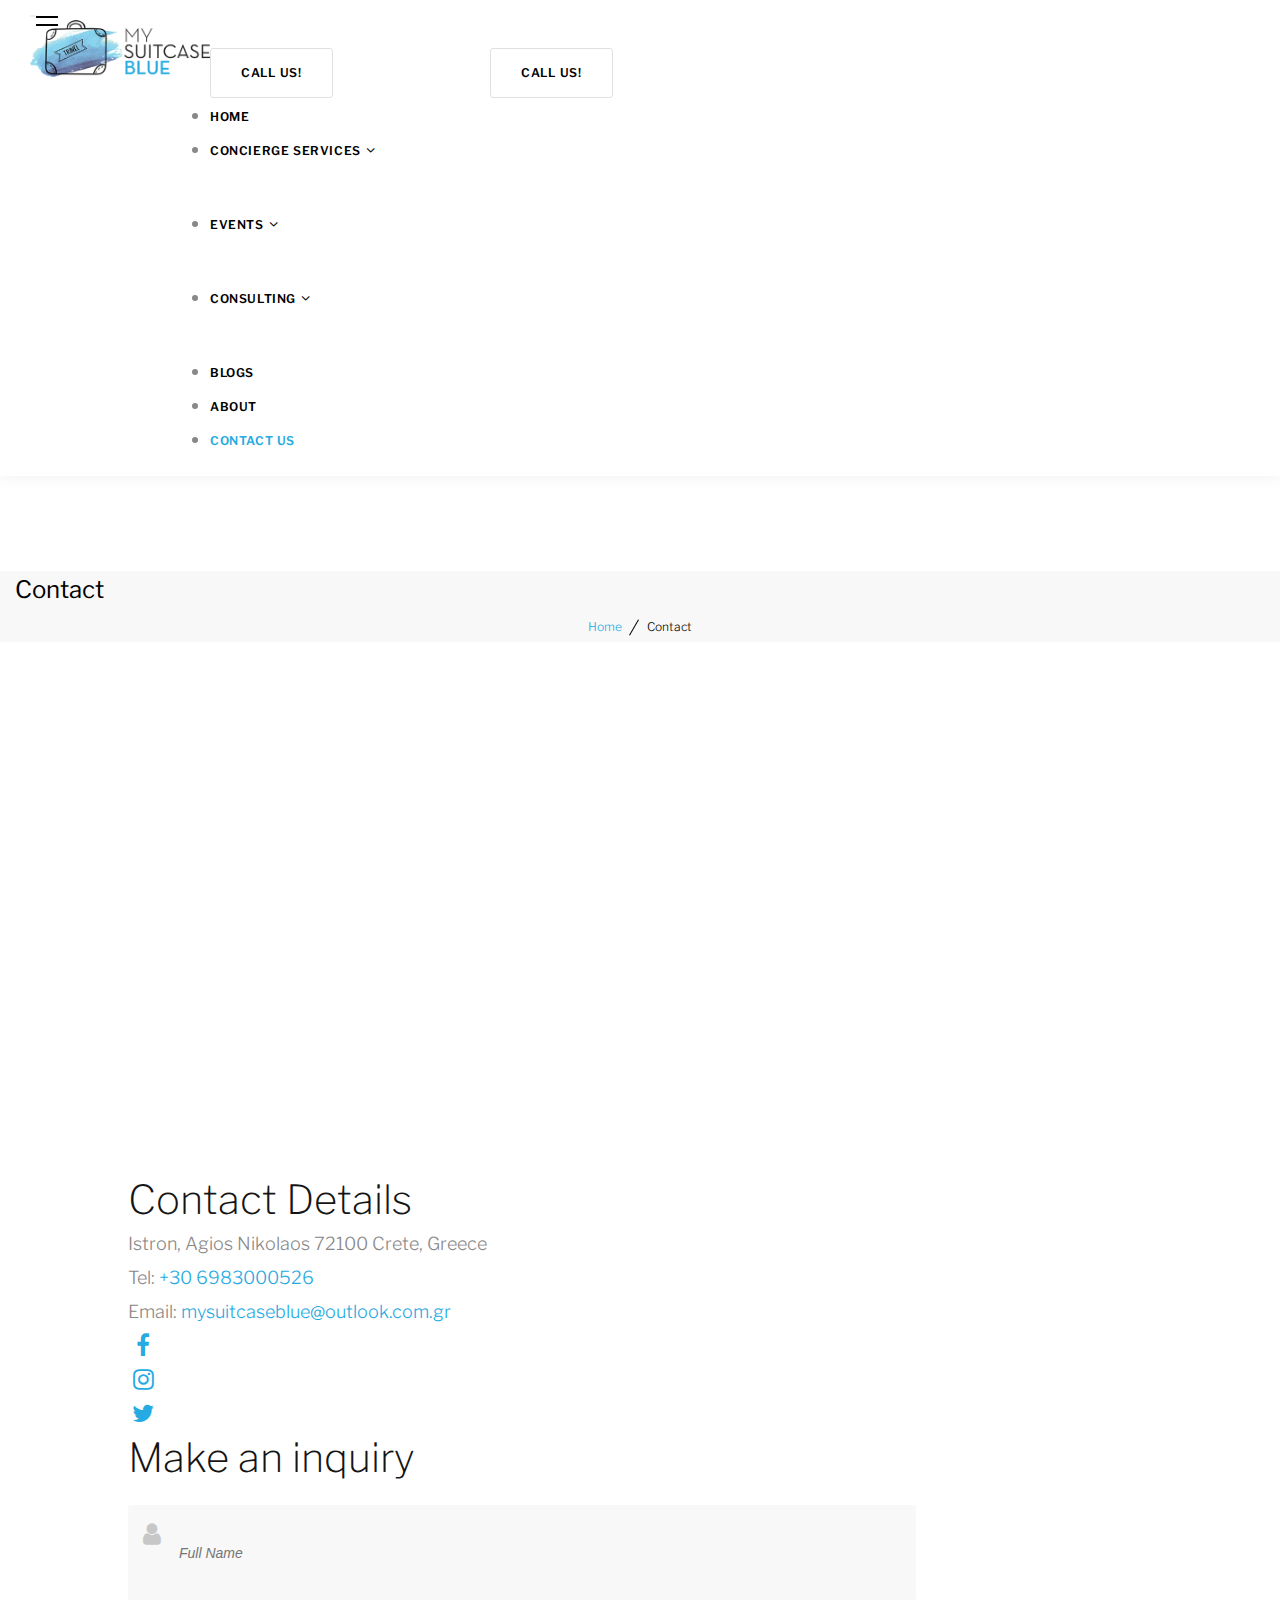
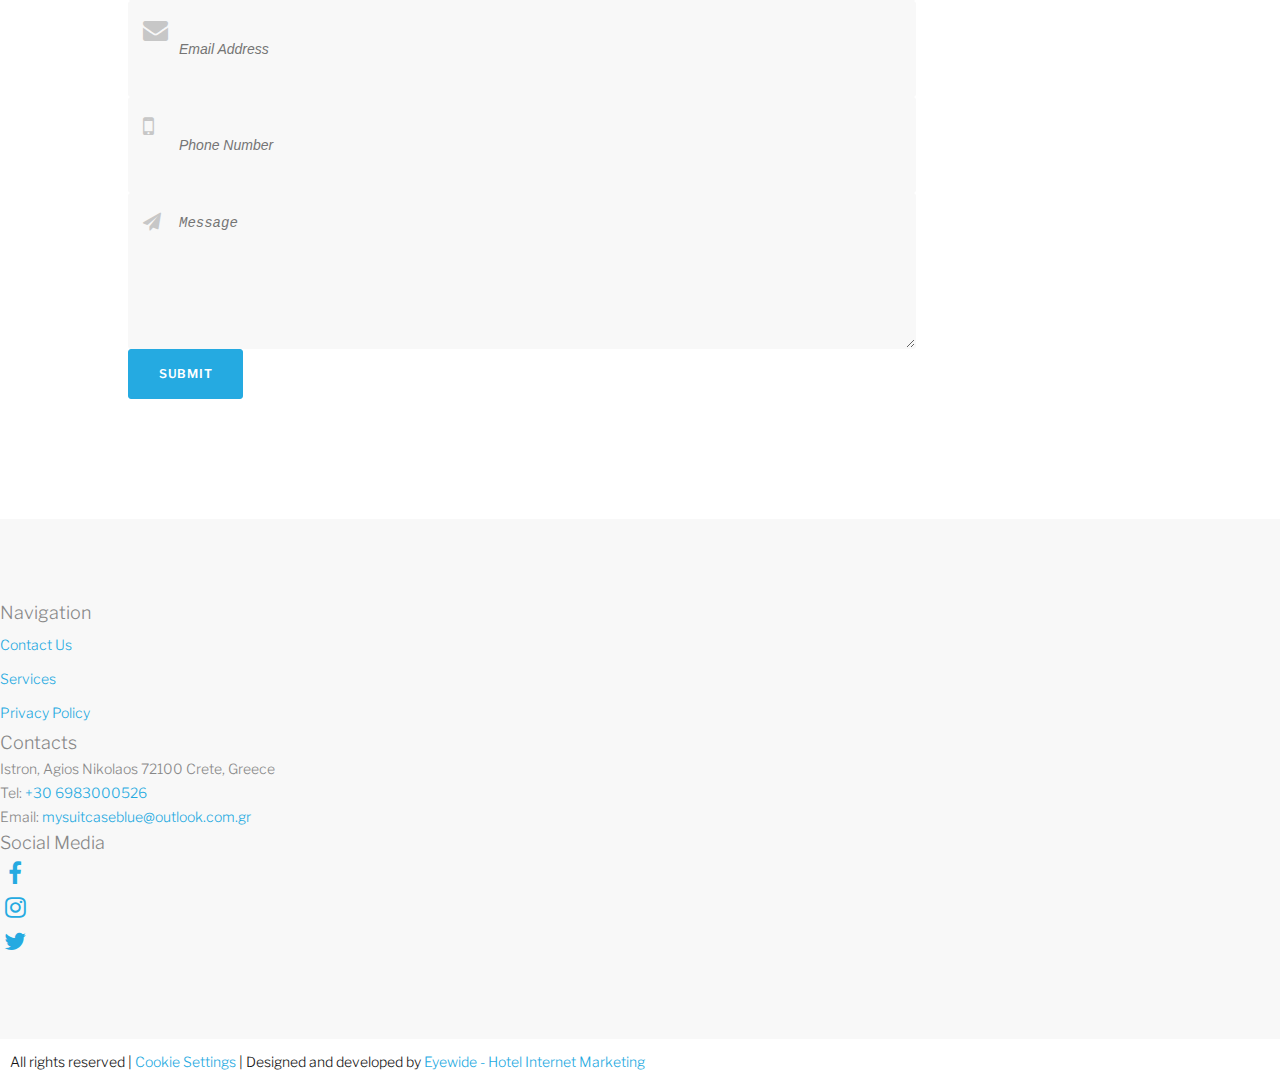
<file: contact.html>
<!DOCTYPE html>
<html lang="en">
  <head>
    <meta charset="UTF-8" />
    <meta name="viewport" content="width=device-width, initial-scale=1.0" />
    <meta http-equiv="X-UA-Compatible" content="ie=edge" />
    <link rel="stylesheet" href="https://cdnjs.cloudflare.com/ajax/libs/font-awesome/4.7.0/css/font-awesome.min.css"/>
    <link rel="stylesheet" href="https://cdn.jsdelivr.net/npm/bootstrap@4.6.0/dist/css/bootstrap.min.css" integrity="sha384-B0vP5xmATw1+K9KRQjQERJvTumQW0nPEzvF6L/Z6nronJ3oUOFUFpCjEUQouq2+l" crossorigin="anonymous"/>
    <link rel="stylesheet" href="https://cdnjs.cloudflare.com/ajax/libs/OwlCarousel2/2.3.4/assets/owl.carousel.min.css"/>
    <link rel="stylesheet" href="https://cdnjs.cloudflare.com/ajax/libs/OwlCarousel2/2.3.4/assets/owl.theme.default.min.css"/>
    <link rel='stylesheet' href='https://cdnjs.cloudflare.com/ajax/libs/animate.css/3.5.2/animate.min.css'>
    <link rel="stylesheet" href="style.css" />
    <title>My SuiteCase Blue - Contact</title>
  </head>
<body>

  <!-- HEADER  -->
	<div class="fixed-top start-header start-style">
		<div class="row">
			<div class="col-12">
				<nav class="navbar navbar-expand-lg">
				
					<a class="navbar-brand" href="index.html">
						<img src="img/logo.png" alt="My SuiteCase Blue" class="img-fluid logo"/>
					</a>	
					
					<button class="navbar-toggler" type="button" data-toggle="collapse" data-target="#navbarSupportedContent" aria-controls="navbarSupportedContent" aria-expanded="false" aria-label="Toggle navigation">
						<span class="navbar-toggler-icon"></span>
					</button>
					
					<div class="collapse navbar-collapse mobileNav" id="navbarSupportedContent">
						<div class="d-flex justify-content-center d-lg-none">
							<a class="button button-gray-light-outline" href="#">CALL US!</a>
						</div>
						<ul class="navbar-nav m-auto py-4 py-md-0">
							<li class="nav-item pl-4 pl-md-0 ml-0 ml-lg-3 ml-xl-4">
								<a class="nav-link" href="index.html">Home</a>
							</li>
							<li class="nav-item pl-4 pl-md-0 ml-0 ml-lg-3 ml-xl-4">
								<a class="nav-link dropdown-toggle" data-toggle="dropdown" href="Services-Events-Consulting.html" role="button" aria-haspopup="true" aria-expanded="false">
									Concierge Services</a>
								<div class="dropdown-menu">
									<a class="dropdown-item" href="#">And They Living Is Easy</a>
									<a class="dropdown-item" href="Service-Event-Consult.html">Happy Kids Happy Parents</a>
									<a class="dropdown-item" href="#">Family Clans & Incentives</a>
									<a class="dropdown-item" href="#">Private Transfers</a>
									<a class="dropdown-item" href="#">Private Butler Services & VIP Security (redirecting to Menu2)</a>
									<a class="dropdown-item" href="#">Air Transfers & Tours</a>
									<a class="dropdown-item" href="#">Yachting & Boating</a>
									<a class="dropdown-item" href="#">Rent a Car-Classic-Moto-Quad</a>
									<a class="dropdown-item" href="#">Culture & History</a>
									<a class="dropdown-item" href="#">Gastronomy & Wine</a>
									<a class="dropdown-item" href="#">Adventure & Activities</a>
									<a class="dropdown-item" href="#">And They Lived Happily Ever After</a>
									<a class="dropdown-item" href="#">Be Well…Be Healthy</a>
									<a class="dropdown-item" href="#">Pet Traveling</a>
									<a class="dropdown-item" href="#">Digital Nomads</a>
									<a class="dropdown-item" href="#">Sustainability</a>
								</div>
							</li>
							<li class="nav-item pl-4 pl-md-0 ml-0 ml-lg-3 ml-xl-4">
								<a class="nav-link dropdown-toggle" data-toggle="dropdown" href="#" role="button" aria-haspopup="true" aria-expanded="false">
									Events</a>
								<div class="dropdown-menu">
									<a class="dropdown-item" href="#">Wedding</a>
									<a class="dropdown-item" href="#">Proposals</a>
									<a class="dropdown-item" href="#">Incentive</a>
									<a class="dropdown-item" href="#">Private dinners</a>
								</div>
							</li>
							<li class="nav-item pl-4 pl-md-0 ml-0 ml-lg-3 ml-xl-4">
								<a class="nav-link dropdown-toggle" data-toggle="dropdown" href="#" role="button" aria-haspopup="true" aria-expanded="false">
									Consulting</a>
								<div class="dropdown-menu">
									<a class="dropdown-item" href="#">New Project Development</a>
									<a class="dropdown-item" href="#">Brand Development</a>
									<a class="dropdown-item" href="#">Pricing Strategy & Revenue Management</a>
									<a class="dropdown-item" href="#">Marketing Services</a>
									<a class="dropdown-item" href="#">Media & Fam Trips</a>
									<a class="dropdown-item" href="#">Property Management</a>
								</div>
							</li>
							<li class="nav-item pl-4 pl-md-0 ml-0 ml-lg-3 ml-xl-4">
								<a class="nav-link" href="Blogs.html">Blogs</a>
							</li>
							<li class="nav-item pl-4 pl-md-0 ml-0 ml-lg-3 ml-xl-4">
								<a class="nav-link" href="about.html">About</a>
							</li>
							<li class="nav-item pl-4 pl-md-0 ml-0 ml-lg-3 ml-xl-4 active">
								<a class="nav-link" href="contact.html">Contact us </a>
							</li>
						</ul>
					</div>
					<a class="button button-gray-light-outline d-none d-lg-block" href="#">CALL US!</a>
				</nav>		
			</div>
			</div>
		</div>

        
  <!-- HISTORY MENU  -->
  <section class="historyMenu py-4">
    <div class="container">
      <div class="row justify-content-between align-items-center">
        <h1 class="CurrentPageTitle">
          Contact
        </h1>
        <div class="CurrentPageList">
          <ul>
            <li class="PreviousLinks">
              <a href="index.html">Home</a>
            </li>
            <li class="CurrentLink">
              <a href="#" >Contact</a>
            </li>
          </ul>
        </div>
      </div>
    </div>
  </section>

    <!-- Map  -->
    <section class="mapSection object-wrap">
        <iframe src="https://www.google.com/maps/embed?pb=!1m18!1m12!1m3!1d13052.76900957271!2d25.730389756136706!3d35.12687561210211!2m3!1f0!2f0!3f0!3m2!1i1024!2i768!4f13.1!3m3!1m2!1s0x149080a24fe53df1%3A0x58129475be29200a!2zzorPg8-Ez4HOvyA3MjEgMDA!5e0!3m2!1sel!2sgr!4v1622116311015!5m2!1sel!2sgr" width="100%" height="400" style="border:0;" allowfullscreen="" loading="lazy"></iframe>
    </section>

    <!-- contact Page section  -->
    <section class="contactPage margin-offset object-wrap">
        <div class="row">
            <div class="col-lg-5 d-flex flex-column contactPageDetails mb-5 mb-lg-0">
                <h2 class="text-left heading-3">Contact Details</h2>
                <ul class="mt-4">
                    <li>Istron, Agios Nikolaos
                    72100 Crete, Greece</li>
                    <li>Tel: <a href="#">+30 6983000526</a> </li>
                    <li>Email: <a href="#">mysuitcaseblue@outlook.com.gr</a></li>
                </ul>
                <ul class="d-flex mt-4">
                    <li><a href="#"><i class="fa fa-facebook fa-lg fa-fw mr-2" aria-hidden="true"></i></a></li>
                    <li><a href="#"><i class="fa fa-instagram fa-lg fa-fw mr-2" aria-hidden="true"></i></a></li>
                    <li><a href="#"><i class="fa fa-twitter fa-lg fa-fw" aria-hidden="true"></i></a></li>
                </ul>
            </div>
            <div class="col-lg-7">
              <!-- Make an inquiry form  -->
              <div class="makeInquiry">
                  <h3 class="text-left">Make an inquiry</h3>
                  <div class="mt-4">
                      <form role="form" action="" method="">
                          <div class="form-group">
                      <label for="name"></label>
                      <input type="text" class="form-control" id="name" name="name" placeholder="Full Name" autocomplete="off" required>
                      <!--placing icon using a span element-->
                      <span class="icon fa fa-user"></span>
                          </div>
                      
                          <div class="form-group">
                      <label for="email"></label>
                      <input type="email" class="form-control" id="email" name="email" placeholder="Email Address" autocomplete="off" required>
                      <span class="icon fa fa-envelope"></span>
                          </div>
                      
                          <div class="form-group">
                      <label for="sub"></label>
                      <input type="text" class="form-control" id="sub" name="sub" placeholder="Phone Number" autocomplete="off" required>
                      <span class="icon fa fa-mobile"></span>
                          </div>
                      
                          <div class="form-group">
                      <textarea rows="5" cols="30" id="msg" name="msg" placeholder="Message" style="width:100%" class="form-control"></textarea>
                      <span class="icon-textarea fa fa-paper-plane "></span>
                          </div>
                      
                          <div class="col-sm-12 text-center mt-5">
                              <button type="submit" class="button button-primary">Submit</button>
                          </div>
                      </form>
                      </div>
                </div>
            </div>
        </div>
    </section>
    
  
    <!-- SCROLL UP  -->
    <div class="toTop clearfix">
        <a class="scrollup" href="#" style="display: none" title="scroll to top"></a>
    </div>
    
   <!-- footer  -->
    <footer class="bg-gray object-wrap y-offset footer margin-offset">
        <div class="container">
        <div class="row">
            <div class="col-md-4 mb-5 mb-md-0 d-flex flex-column px-5 bottomMenu">
            <div class="title">
                Navigation
            </div>
            <ul class="mt-4">
                <li><a href="contact.html">Contact Us</a></li>
                <li><a href="Services-Events-Consulting.html">Services</a></li>
                <li><a href="#">Privacy Policy</a></li>
            </ul>
            </div>
            <div class="col-md-4 mb-5 mb-md-0  d-flex flex-column px-5 ContactDetails">
            <div class="title">
                Contacts
            </div>
            <ul class="mt-4">
                <li>Istron, Agios Nikolaos
                72100 Crete, Greece</li>
                <li>Tel: <a href="">+30 6983000526</a> </li>
                <li>Email: <a href="">mysuitcaseblue@outlook.com.gr</a></li>
            </ul>
            </div>
            <div class="col-md-4 mb-5 mb-md-0  d-flex flex-column px-5 socialMedia">
            <div class="title">
                Social Media
            </div>
            <ul class="d-flex mt-4">
                <li><a href="#"><i class="fa fa-facebook fa-lg fa-fw mr-2" aria-hidden="true"></i></a></li>
                <li><a href="#"><i class="fa fa-instagram fa-lg fa-fw mr-2" aria-hidden="true"></i></a></li>
                <li><a href="#"><i class="fa fa-twitter fa-lg fa-fw" aria-hidden="true"></i></a></li>
            </ul>
            </div>
        </div>
        </div>
    </footer>

  <div class="copyright text-center">
    All rights reserved | <a href="#">Cookie Settings</a> | Designed and developed by
    <a href="http://www.eyewide.gr/" title="Eyewide - Hotel Internet Marketing" target="_blank">Eyewide - Hotel Internet Marketing</a>
  </div>

 <!-- JS, Popper.js, and jQuery -->
 <script src="https://cdnjs.cloudflare.com/ajax/libs/jquery/3.6.0/jquery.min.js" integrity="sha512-894YE6QWD5I59HgZOGReFYm4dnWc1Qt5NtvYSaNcOP+u1T9qYdvdihz0PPSiiqn/+/3e7Jo4EaG7TubfWGUrMQ==" crossorigin="anonymous" referrerpolicy="no-referrer"></script>
 <script src="https://cdn.jsdelivr.net/npm/popper.js@1.16.1/dist/umd/popper.min.js" integrity="sha384-9/reFTGAW83EW2RDu2S0VKaIzap3H66lZH81PoYlFhbGU+6BZp6G7niu735Sk7lN" crossorigin="anonymous"></script>
 <script src="https://cdn.jsdelivr.net/npm/bootstrap@4.6.0/dist/js/bootstrap.min.js" integrity="sha384-+YQ4JLhjyBLPDQt//I+STsc9iw4uQqACwlvpslubQzn4u2UU2UFM80nGisd026JF" crossorigin="anonymous"></script>
 <script src="https://cdnjs.cloudflare.com/ajax/libs/OwlCarousel2/2.3.4/owl.carousel.min.js"></script>
 <script src="script.js"></script>
</body>
</html>
</file>
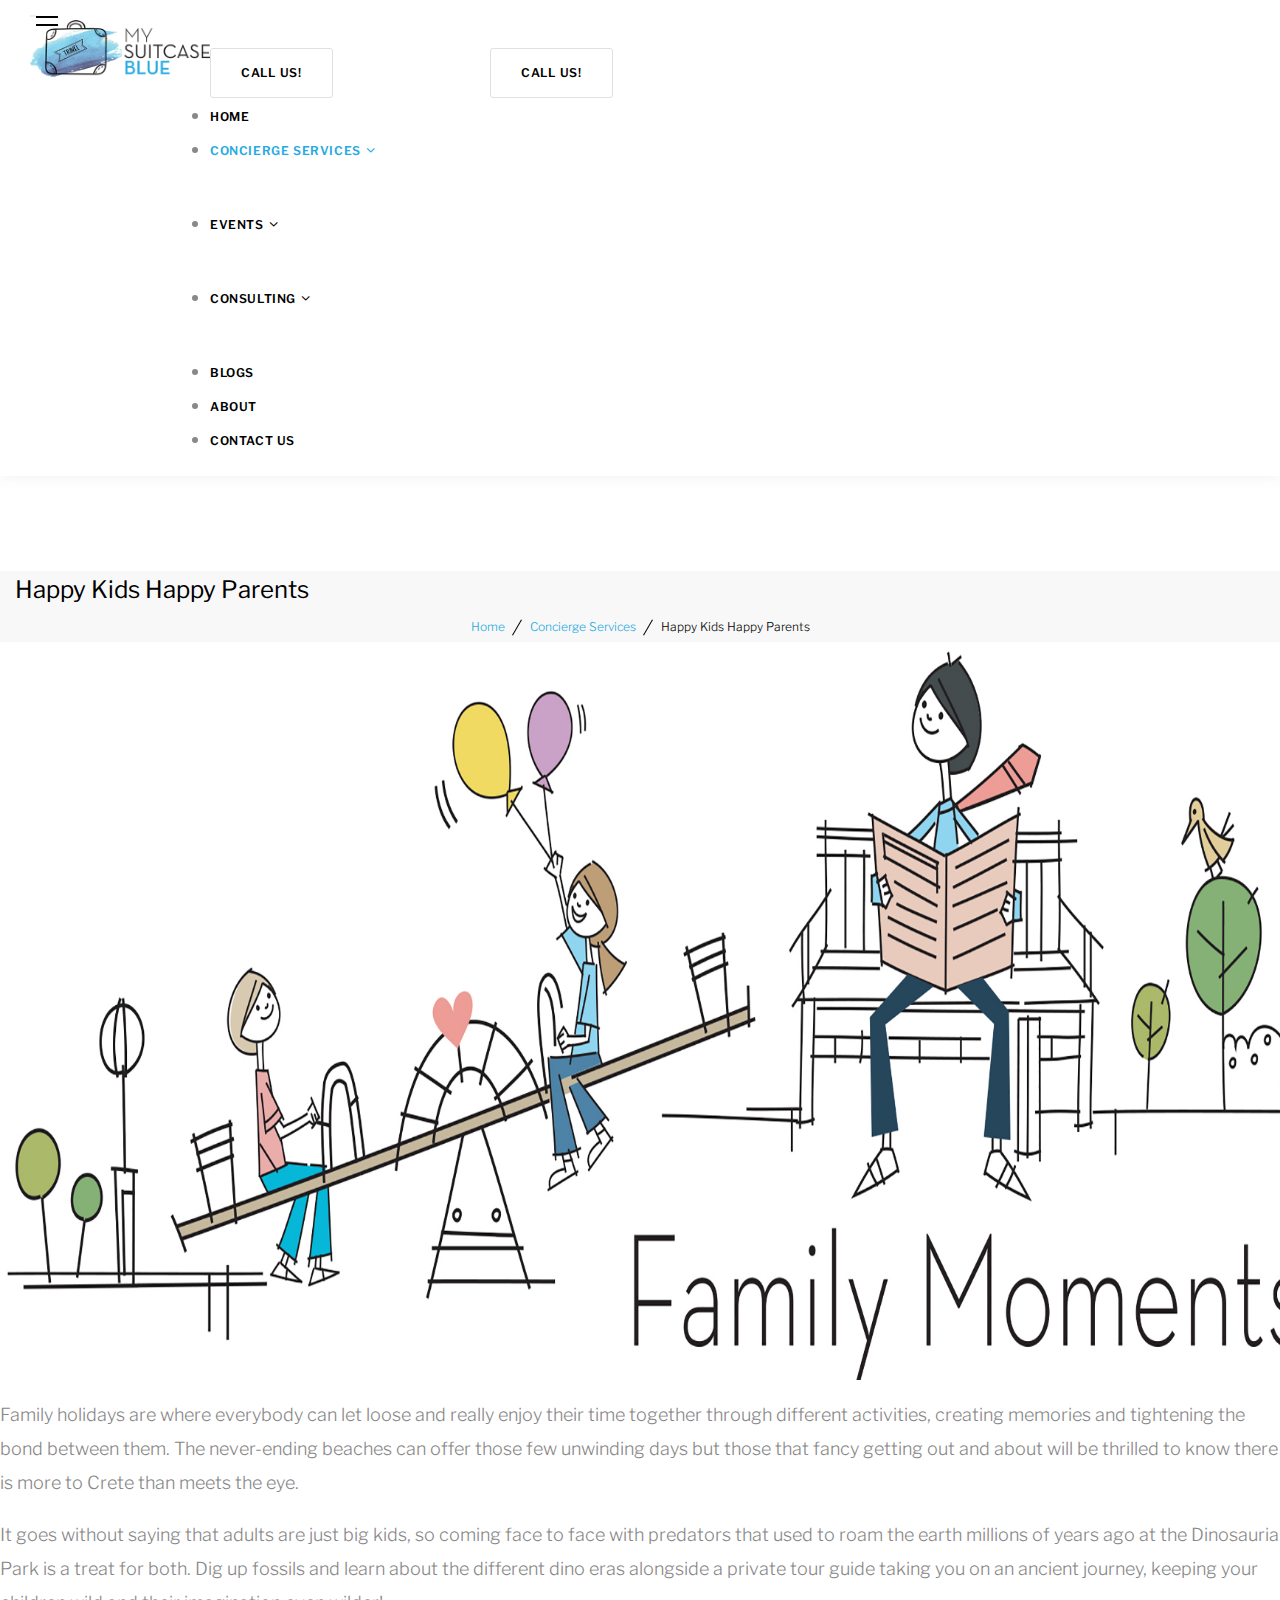
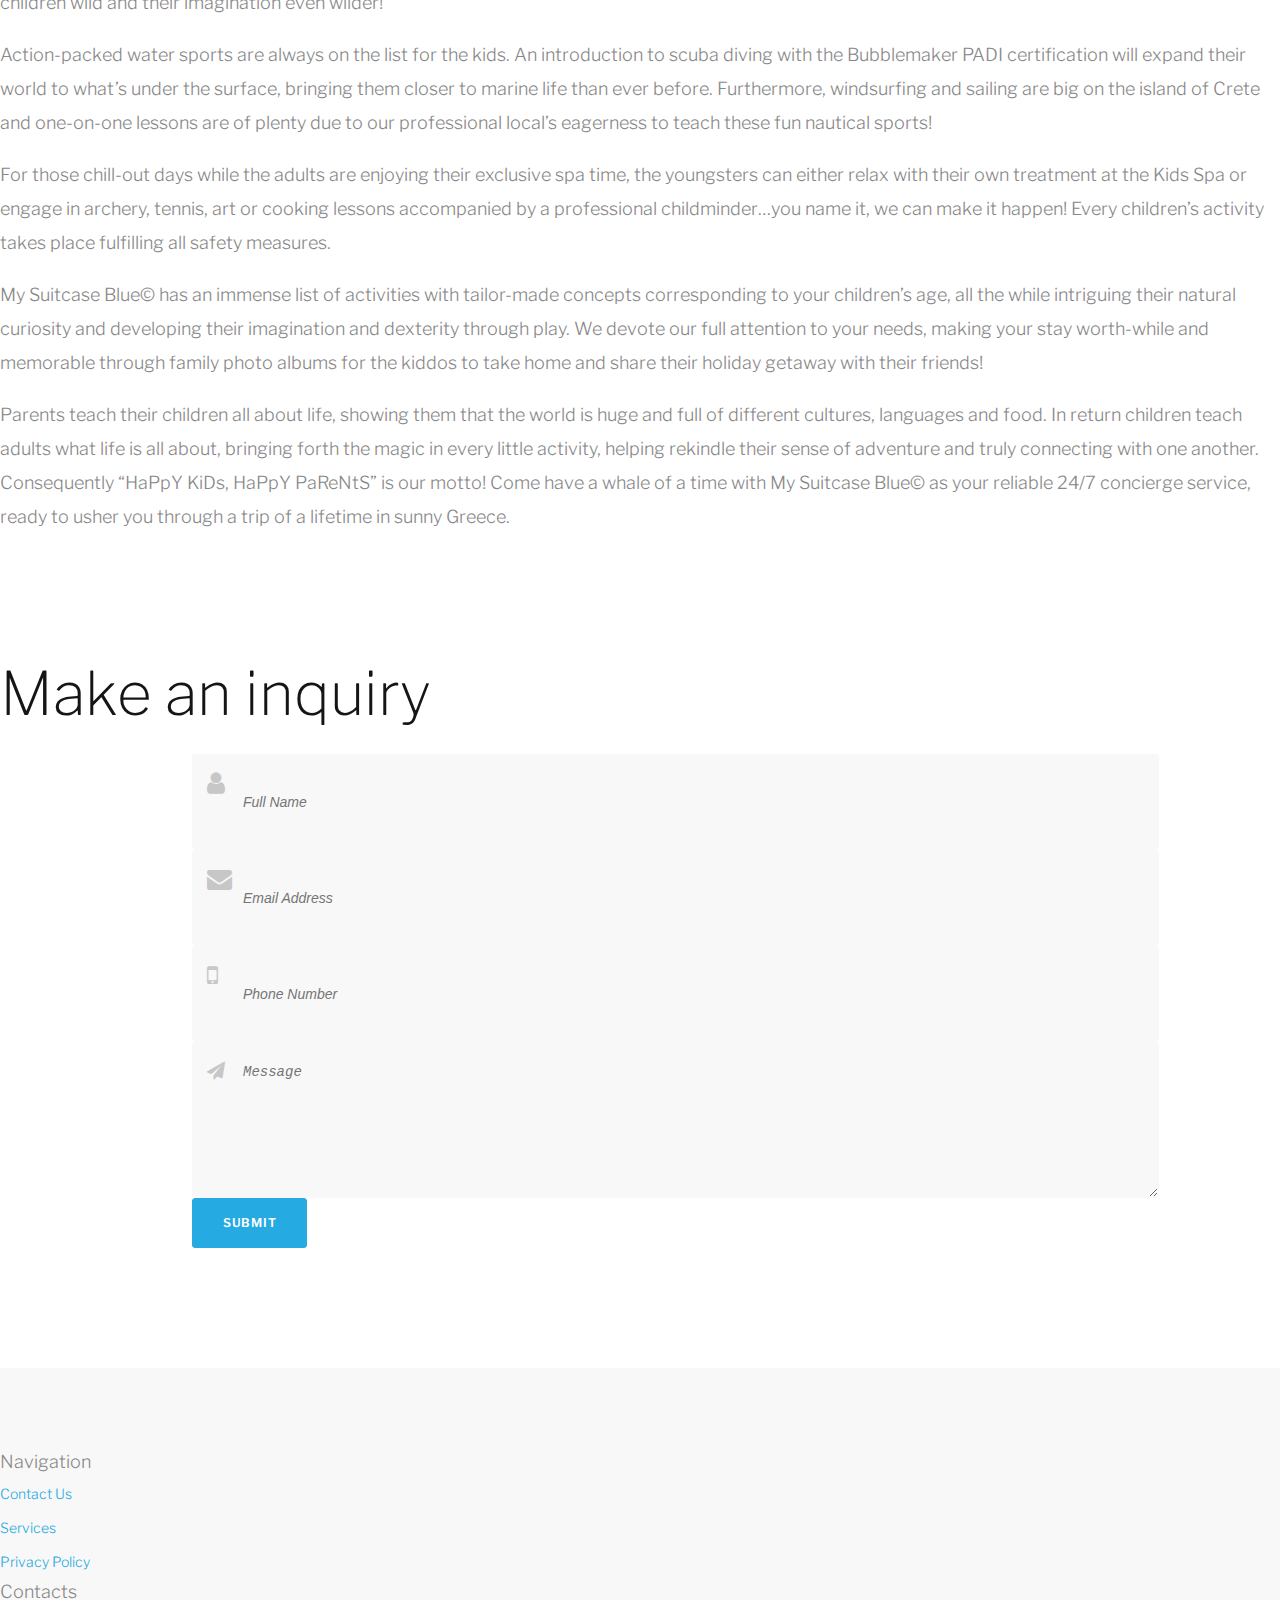
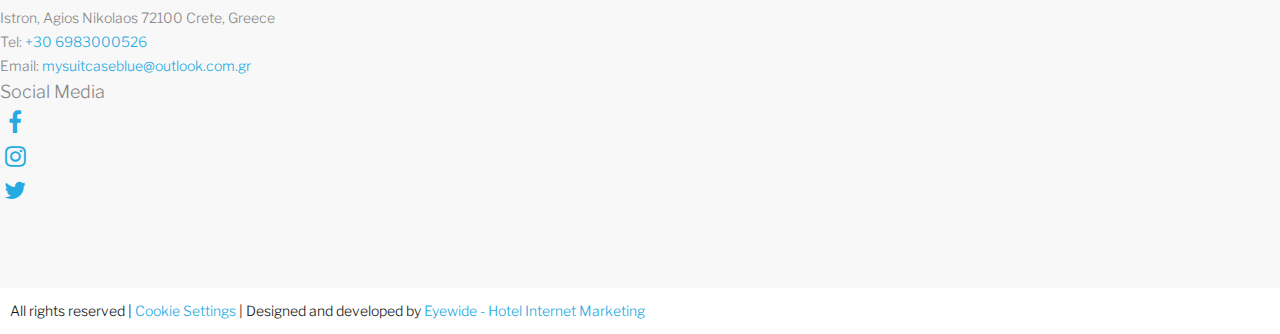
<file: Service-Event-Consult.html>
<!DOCTYPE html>
<html lang="en">
  <head>
    <meta charset="UTF-8" />
    <meta name="viewport" content="width=device-width, initial-scale=1.0" />
    <meta http-equiv="X-UA-Compatible" content="ie=edge" />
    <link rel="stylesheet" href="https://cdnjs.cloudflare.com/ajax/libs/font-awesome/4.7.0/css/font-awesome.min.css"/>
    <link rel="stylesheet" href="https://cdn.jsdelivr.net/npm/bootstrap@4.6.0/dist/css/bootstrap.min.css" integrity="sha384-B0vP5xmATw1+K9KRQjQERJvTumQW0nPEzvF6L/Z6nronJ3oUOFUFpCjEUQouq2+l" crossorigin="anonymous"/>
    <link rel="stylesheet" href="https://cdnjs.cloudflare.com/ajax/libs/OwlCarousel2/2.3.4/assets/owl.carousel.min.css"/>
    <link rel="stylesheet" href="https://cdnjs.cloudflare.com/ajax/libs/OwlCarousel2/2.3.4/assets/owl.theme.default.min.css"/>
    <link rel='stylesheet' href='https://cdnjs.cloudflare.com/ajax/libs/animate.css/3.5.2/animate.min.css'>
    <link rel="stylesheet" href="style.css" />
    <title>My SuiteCase Blue - Service</title>
  </head>
<body>



  <!-- HEADER  -->
	<div class="fixed-top start-header start-style">
		<div class="row">
			<div class="col-12">
				<nav class="navbar navbar-expand-lg">
				
					<a class="navbar-brand" href="index.html">
						<img src="img/logo.png" alt="My SuiteCase Blue" class="img-fluid logo"/>
					</a>	
					
					<button class="navbar-toggler" type="button" data-toggle="collapse" data-target="#navbarSupportedContent" aria-controls="navbarSupportedContent" aria-expanded="false" aria-label="Toggle navigation">
						<span class="navbar-toggler-icon"></span>
					</button>
					
					<div class="collapse navbar-collapse mobileNav" id="navbarSupportedContent">
						<div class="d-flex justify-content-center d-lg-none">
							<a class="button button-gray-light-outline" href="#">CALL US!</a>
						</div>
						<ul class="navbar-nav m-auto py-4 py-md-0">
							<li class="nav-item pl-4 pl-md-0 ml-0 ml-lg-3 ml-xl-4">
								<a class="nav-link" href="index.html">Home</a>
							</li>
							<li class="nav-item pl-4 pl-md-0 ml-0 ml-lg-3 ml-xl-4 active">
								<a class="nav-link dropdown-toggle" data-toggle="dropdown" href="Services-Events-Consulting.html" role="button" aria-haspopup="true" aria-expanded="false">
									Concierge Services</a>
								<div class="dropdown-menu">
									<a class="dropdown-item" href="#">And They Living Is Easy</a>
									<a class="dropdown-item" href="Service-Event-Consult.html">Happy Kids Happy Parents</a>
									<a class="dropdown-item" href="#">Family Clans & Incentives</a>
									<a class="dropdown-item" href="#">Private Transfers</a>
									<a class="dropdown-item" href="#">Private Butler Services & VIP Security (redirecting to Menu2)</a>
									<a class="dropdown-item" href="#">Air Transfers & Tours</a>
									<a class="dropdown-item" href="#">Yachting & Boating</a>
									<a class="dropdown-item" href="#">Rent a Car-Classic-Moto-Quad</a>
									<a class="dropdown-item" href="#">Culture & History</a>
									<a class="dropdown-item" href="#">Gastronomy & Wine</a>
									<a class="dropdown-item" href="#">Adventure & Activities</a>
									<a class="dropdown-item" href="#">And They Lived Happily Ever After</a>
									<a class="dropdown-item" href="#">Be Well…Be Healthy</a>
									<a class="dropdown-item" href="#">Pet Traveling</a>
									<a class="dropdown-item" href="#">Digital Nomads</a>
									<a class="dropdown-item" href="#">Sustainability</a>
								</div>
							</li>
							<li class="nav-item pl-4 pl-md-0 ml-0 ml-lg-3 ml-xl-4">
								<a class="nav-link dropdown-toggle" data-toggle="dropdown" href="#" role="button" aria-haspopup="true" aria-expanded="false">
									Events</a>
								<div class="dropdown-menu">
									<a class="dropdown-item" href="#">Wedding</a>
									<a class="dropdown-item" href="#">Proposals</a>
									<a class="dropdown-item" href="#">Incentive</a>
									<a class="dropdown-item" href="#">Private dinners</a>
								</div>
							</li>
							<li class="nav-item pl-4 pl-md-0 ml-0 ml-lg-3 ml-xl-4">
								<a class="nav-link dropdown-toggle" data-toggle="dropdown" href="#" role="button" aria-haspopup="true" aria-expanded="false">
									Consulting</a>
								<div class="dropdown-menu">
									<a class="dropdown-item" href="#">New Project Development</a>
									<a class="dropdown-item" href="#">Brand Development</a>
									<a class="dropdown-item" href="#">Pricing Strategy & Revenue Management</a>
									<a class="dropdown-item" href="#">Marketing Services</a>
									<a class="dropdown-item" href="#">Media & Fam Trips</a>
									<a class="dropdown-item" href="#">Property Management</a>
								</div>
							</li>
							<li class="nav-item pl-4 pl-md-0 ml-0 ml-lg-3 ml-xl-4">
								<a class="nav-link" href="Blogs.html">Blogs</a>
							</li>
							<li class="nav-item pl-4 pl-md-0 ml-0 ml-lg-3 ml-xl-4">
								<a class="nav-link" href="about.html">About</a>
							</li>
							<li class="nav-item pl-4 pl-md-0 ml-0 ml-lg-3 ml-xl-4">
								<a class="nav-link" href="contact.html">Contact us </a>
							</li>
						</ul>
					</div>
					<a class="button button-gray-light-outline d-none d-lg-block" href="#">CALL US!</a>
				</nav>		
			</div>
			</div>
		</div>

        
  <!-- HISTORY MENU  -->
	<section class="historyMenu historyBig py-4">
		<div class="container">
			<div class="row justify-content-between align-items-center">
				<h1 class="CurrentPageTitle">
					Happy Kids Happy Parents
				</h1>
				<div class="CurrentPageList">
					<ul>
						<li class="PreviousLinks">
							<a href="index.html">Home</a>
						</li>
						<li class="PreviousLinks">
							<a href="Services-Events-Consulting.html" >Concierge Services </a>
						</li>
                        <li class="CurrentLink">
							<a href="#" >Happy Kids Happy Parents</a>
						</li>
					</ul>
				</div>
			</div>
		</div>
	</section>


    <!-- Main Carousel  -->
    <div id="main-carousel" class="carousel serviceCarousel slide" data-ride="carousel">
      <!-- Indicators -->
      <ol class="carousel-indicators">
        <!-- <li data-target="#main-carousel" data-slide-to="0" class="active"></li> -->
        <!-- <li data-target="#main-carousel" data-slide-to="1"></li>
        <li data-target="#main-carousel" data-slide-to="2"></li>
        <li data-target="#main-carousel" data-slide-to="3"></li>
        <li data-target="#main-carousel" data-slide-to="4"></li>
        <li data-target="#main-carousel" data-slide-to="5"></li>
        <li data-target="#main-carousel" data-slide-to="6"></li>
        <li data-target="#main-carousel" data-slide-to="7"></li>
        <li data-target="#main-carousel" data-slide-to="8"></li>
        <li data-target="#main-carousel" data-slide-to="9"></li>
        <li data-target="#main-carousel" data-slide-to="10"></li>
        <li data-target="#main-carousel" data-slide-to="11"></li>
        <li data-target="#main-carousel" data-slide-to="12"></li>
        <li data-target="#main-carousel" data-slide-to="13"></li>
        <li data-target="#main-carousel" data-slide-to="14"></li>
        <li data-target="#main-carousel" data-slide-to="15"></li>
        <li data-target="#main-carousel" data-slide-to="16"></li> -->
      </ol>

      <div class="carousel-inner">
          <div class="carousel-item active">
              <img src="img/FamilyMoments.jpg" class="d-block w-100" alt="My SuiteCase Blue Services">
        </div>
          <!-- <div class="carousel-item">
              <img src="img/Services/and-the-living-is-easy-service-my-suitcase-blue-2.jpg" class="d-block w-100" alt="My SuiteCase Blue">
              <div class="title">
                  <div class="heading-1 animated fadeInDown">And They Living Is Easy</div>
              </div>
              </div>
          <div class="carousel-item">
              <img src="img/Services/happy-kids-my-suitcase-blue-5.jpg" class="d-block w-100" alt="My SuiteCase Blue">
              <div class="title">
                  <div class="heading-1 animated fadeInLeft">Happy Kids Happy Parents</div>
              </div>
          </div>
          <div class="carousel-item">
              <img src="img/Services/family-tribes-my-suitcase-blue-3.jpg" class="d-block w-100" alt="My SuiteCase Blue">
              <div class="title">
                  <div class="heading-1 animated fadeInRight">Family Clans & Incentives</div>
              </div>
          </div>
          <div class="carousel-item">
              <img src="img/Services/private-transfer-my-suitcase-blue-2.jpg" class="d-block w-100" alt="My SuiteCase Blue">
              <div class="title">
                  <div class="heading-1 animated fadeInDown">Private Transfers</div>
              </div>
          </div>
          <div class="carousel-item">
            <img src="img/Services/butler-time-vip-escort-my-suitcase-blue-6.jpg" class="d-block w-100" alt="My SuiteCase Blue">
            <div class="title">
                <div class="heading-1 animated fadeInUp">Private Butler Services & VIP Security (redirecting to Menu 2)</div>
            </div>
        </div>
        <div class="carousel-item">
            <img src="img/Services/air-transfers-tour-my-suitcase-blue-2.jpg" class="d-block w-100" alt="My SuiteCase Blue">
            <div class="title">
                <div class="heading-1 animated fadeInRight">Air Transfers & Tours</div>
            </div>
        </div>
        <div class="carousel-item">
            <img src="img/Services/yachting-boating-my-suitcase-blue-6.jpg" class="d-block w-100" alt="My SuiteCase Blue">
            <div class="title">
                <div class="heading-1 animated fadeInLeft">Yachting & Boating</div>
            </div>
        </div>
        <div class="carousel-item">
            <img src="img/Services/rent-a-car-moto-my-suitcase-blue-3.jpg" class="d-block w-100" alt="My SuiteCase Blue">
            <div class="title">
                <div class="heading-1 animated fadeInUp">Rent a Car-Classic-Moto-Quad</div>
            </div>
        </div>
        <div class="carousel-item">
            <img src="img/Services/culture-history-my-suitcase-blue-4.jpg" class="d-block w-100" alt="My SuiteCase Blue">
            <div class="title">
                <div class="heading-1 animated fadeInLeft">Culture & History</div>
            </div>
        </div>
        <div class="carousel-item">
            <img src="img/Services/gastronomy-wine-my-suitcase-blue-10.jpg" class="d-block w-100" alt="My SuiteCase Blue">
            <div class="title">
                <div class="heading-1 animated fadeInRight">Gastronomy & Wine</div>
            </div>
        </div>
        <div class="carousel-item">
            <img src="img/Services/adventure-activities-my-suitcase-blue-2.jpg" class="d-block w-100" alt="My SuiteCase Blue">
            <div class="title">
                <div class="heading-1 animated fadeInDown">Adventure & Activities</div>
            </div>
        </div>
        <div class="carousel-item">
            <img src="img/Services/weddings-my-suitcase-blue-7.jpg" class="d-block w-100" alt="My SuiteCase Blue">
            <div class="title">
                <div class="heading-1 animated fadeInUp">And They Lived Happily Ever After</div>
            </div>
        </div>
        <div class="carousel-item">
            <img src="img/Services/healthy-my-suitcase-blue-3.jpg" class="d-block w-100" alt="My SuiteCase Blue">
            <div class="title">
                <div class="heading-1 animated fadeInRight">Be Well…Be Healthy</div>
            </div>
        </div>
        <div class="carousel-item">
            <img src="img/Services/bark-meow-my-suitcase-blue-1.jpg" class="d-block w-100" alt="My SuiteCase Blue">
            <div class="title">
                <div class="heading-1 animated fadeInLeft">Pet Traveling</div>
            </div>
        </div>
        <div class="carousel-item">
            <img src="img/Services/digital-nomads-my-suitcase-blue-3.jpg" class="d-block w-100" alt="My SuiteCase Blue">
            <div class="title">
                <div class="heading-1 animated fadeInDown">Digital Nomads</div>
            </div>
        </div>
        <div class="carousel-item">
            <img src="img/Services/sustainability-my-suitcase-blue-4.jpg" class="d-block w-100" alt="My SuiteCase Blue">
            <div class="title">
                <div class="heading-1 animated fadeInUp">Sustainability</div>
            </div>
        </div>
      </div> -->
      <!-- <a class="carousel-control-prev" href="#main-carousel" role="button" data-slide="prev">
          <span class="carousel-control-prev-icon" aria-hidden="true"></span>
          <span class="sr-only">Previous</span>
      </a>
      <a class="carousel-control-next" href="#main-carousel" role="button" data-slide="next">
          <span class="carousel-control-next-icon" aria-hidden="true"></span>
          <span class="sr-only">Next</span>
      </a> -->
  </div>

   <!-- Service Page -->
    <section class="servicePage mt-xl-5">
        <div class="container mt-4 text-center">
            <p>Family holidays are where everybody can let loose and really enjoy their time together through 
                different activities, creating memories and tightening the bond between them. 
                The never-ending beaches can offer those few unwinding days but those that fancy 
                getting out and about will be thrilled to know there is more to Crete than meets the eye. 
            </p>
            <p>It goes without saying that adults are just big kids, so coming face to face with predators 
                that used to roam the earth millions of years ago at the Dinosauria Park is a treat for both. 
                Dig up fossils and learn about the different dino eras alongside a private tour guide taking 
                you on an ancient journey, keeping your children wild and their imagination even wilder!
            </p>
            <p>Action-packed water sports are always on the list for the kids. An introduction to scuba 
                diving with the Bubblemaker PADI certification will expand their world to what’s under 
                the surface, bringing them closer to marine life than ever before. 
                Furthermore, windsurfing and sailing are big on the island of Crete and one-on-one 
                lessons are of plenty due to our professional local’s eagerness to teach these fun nautical sports! 
            </p>
            <p>For those chill-out days while the adults are enjoying their exclusive spa time, the youngsters 
                can either relax with their own treatment at the Kids Spa or engage in archery, 
                tennis, art or cooking lessons accompanied by a professional childminder…you name it, 
                we can make it happen! Every children’s activity takes place fulfilling all safety measures.
            </p>
            <p>My Suitcase Blue© has an immense list of activities with tailor-made concepts corresponding 
                to your children’s age, all the while intriguing their natural curiosity and developing 
                their imagination and dexterity through play. We devote our full attention to your needs, 
                making your stay worth-while and memorable through family photo albums for the kiddos to take
                 home and share their holiday getaway with their friends! 
            </p>
            <p>
                Parents teach their children all about life, showing them that the world is huge 
                and full of different cultures, languages and food. In return children teach adults what 
                life is all about, bringing forth the magic in every little activity, helping rekindle their 
                sense of adventure and truly connecting with one another. Consequently “HaPpY KiDs, HaPpY PaReNtS” 
                is our motto! Come have a whale of a time with My Suitcase Blue© as your reliable 24/7 concierge 
                service, ready to usher you through a trip of a lifetime in sunny Greece.
            </p>
        </div>
    </section>


  <!-- Make an inquiry form  -->
    <section class="makeInquiry margin-offset">
        <h2 class="text-center">Make an inquiry</h2>
        <div class="container mt-4">
            <form role="form" action="" method="">
            <div class="form-group">
        <label for="name"></label>
        <input type="text" class="form-control" id="name" name="name" placeholder="Full Name" autocomplete="off" required>
        <!--placing icon using a span element-->
        <span class="icon fa fa-user"></span>
            </div>
        
            <div class="form-group">
        <label for="email"></label>
        <input type="email" class="form-control" id="email" name="email" placeholder="Email Address" autocomplete="off" required>
        <span class="icon fa fa-envelope"></span>
            </div>
        
            <div class="form-group">
        <label for="sub"></label>
        <input type="text" class="form-control" id="sub" name="sub" placeholder="Phone Number" autocomplete="off" required>
        <span class="icon fa fa-mobile"></span>
            </div>
        
            <div class="form-group">
        <textarea rows="5" cols="30" id="msg" name="msg" placeholder="Message" style="width:100%" class="form-control"></textarea>
        <span class="icon-textarea fa fa-paper-plane "></span>
            </div>
        
            <div class="col-sm-12 text-center mt-5">
                <button type="submit" class="button button-primary">Submit</button>
            </div>
            </form>
        </div>
    </section>
 
  
    <!-- SCROLL UP  -->
    <div class="toTop clearfix">
        <a class="scrollup" href="#" style="display: none" title="scroll to top"></a>
    </div>
    
   <!-- footer  -->
    <footer class="bg-gray object-wrap y-offset footer margin-offset">
        <div class="container">
        <div class="row">
            <div class="col-md-4 mb-5 mb-md-0 d-flex flex-column px-5 bottomMenu">
            <div class="title">
                Navigation
            </div>
            <ul class="mt-4">
                <li><a href="contact.html">Contact Us</a></li>
                <li><a href="Services-Events-Consulting.html">Services</a></li>
                <li><a href="#">Privacy Policy</a></li>
            </ul>
            </div>
            <div class="col-md-4 mb-5 mb-md-0  d-flex flex-column px-5 ContactDetails">
            <div class="title">
                Contacts
            </div>
            <ul class="mt-4">
                <li>Istron, Agios Nikolaos
                72100 Crete, Greece</li>
                <li>Tel: <a href="">+30 6983000526</a> </li>
                <li>Email: <a href="">mysuitcaseblue@outlook.com.gr</a></li>
            </ul>
            </div>
            <div class="col-md-4 mb-5 mb-md-0  d-flex flex-column px-5 socialMedia">
            <div class="title">
                Social Media
            </div>
            <ul class="d-flex mt-4">
                <li><a href="#"><i class="fa fa-facebook fa-lg fa-fw mr-2" aria-hidden="true"></i></a></li>
                <li><a href="#"><i class="fa fa-instagram fa-lg fa-fw mr-2" aria-hidden="true"></i></a></li>
                <li><a href="#"><i class="fa fa-twitter fa-lg fa-fw" aria-hidden="true"></i></a></li>
            </ul>
            </div>
        </div>
        </div>
    </footer>

  <div class="copyright text-center">
    All rights reserved | <a href="#">Cookie Settings</a> | Designed and developed by
    <a href="http://www.eyewide.gr/" title="Eyewide - Hotel Internet Marketing" target="_blank">Eyewide - Hotel Internet Marketing</a>
  </div>

 <!-- JS, Popper.js, and jQuery -->
 <script src="https://cdnjs.cloudflare.com/ajax/libs/jquery/3.6.0/jquery.min.js" integrity="sha512-894YE6QWD5I59HgZOGReFYm4dnWc1Qt5NtvYSaNcOP+u1T9qYdvdihz0PPSiiqn/+/3e7Jo4EaG7TubfWGUrMQ==" crossorigin="anonymous" referrerpolicy="no-referrer"></script>
 <script src="https://cdn.jsdelivr.net/npm/popper.js@1.16.1/dist/umd/popper.min.js" integrity="sha384-9/reFTGAW83EW2RDu2S0VKaIzap3H66lZH81PoYlFhbGU+6BZp6G7niu735Sk7lN" crossorigin="anonymous"></script>
 <script src="https://cdn.jsdelivr.net/npm/bootstrap@4.6.0/dist/js/bootstrap.min.js" integrity="sha384-+YQ4JLhjyBLPDQt//I+STsc9iw4uQqACwlvpslubQzn4u2UU2UFM80nGisd026JF" crossorigin="anonymous"></script>
 <script src="https://cdnjs.cloudflare.com/ajax/libs/OwlCarousel2/2.3.4/owl.carousel.min.js"></script>
 <script src="script.js"></script>
</body>
</html>
</file>
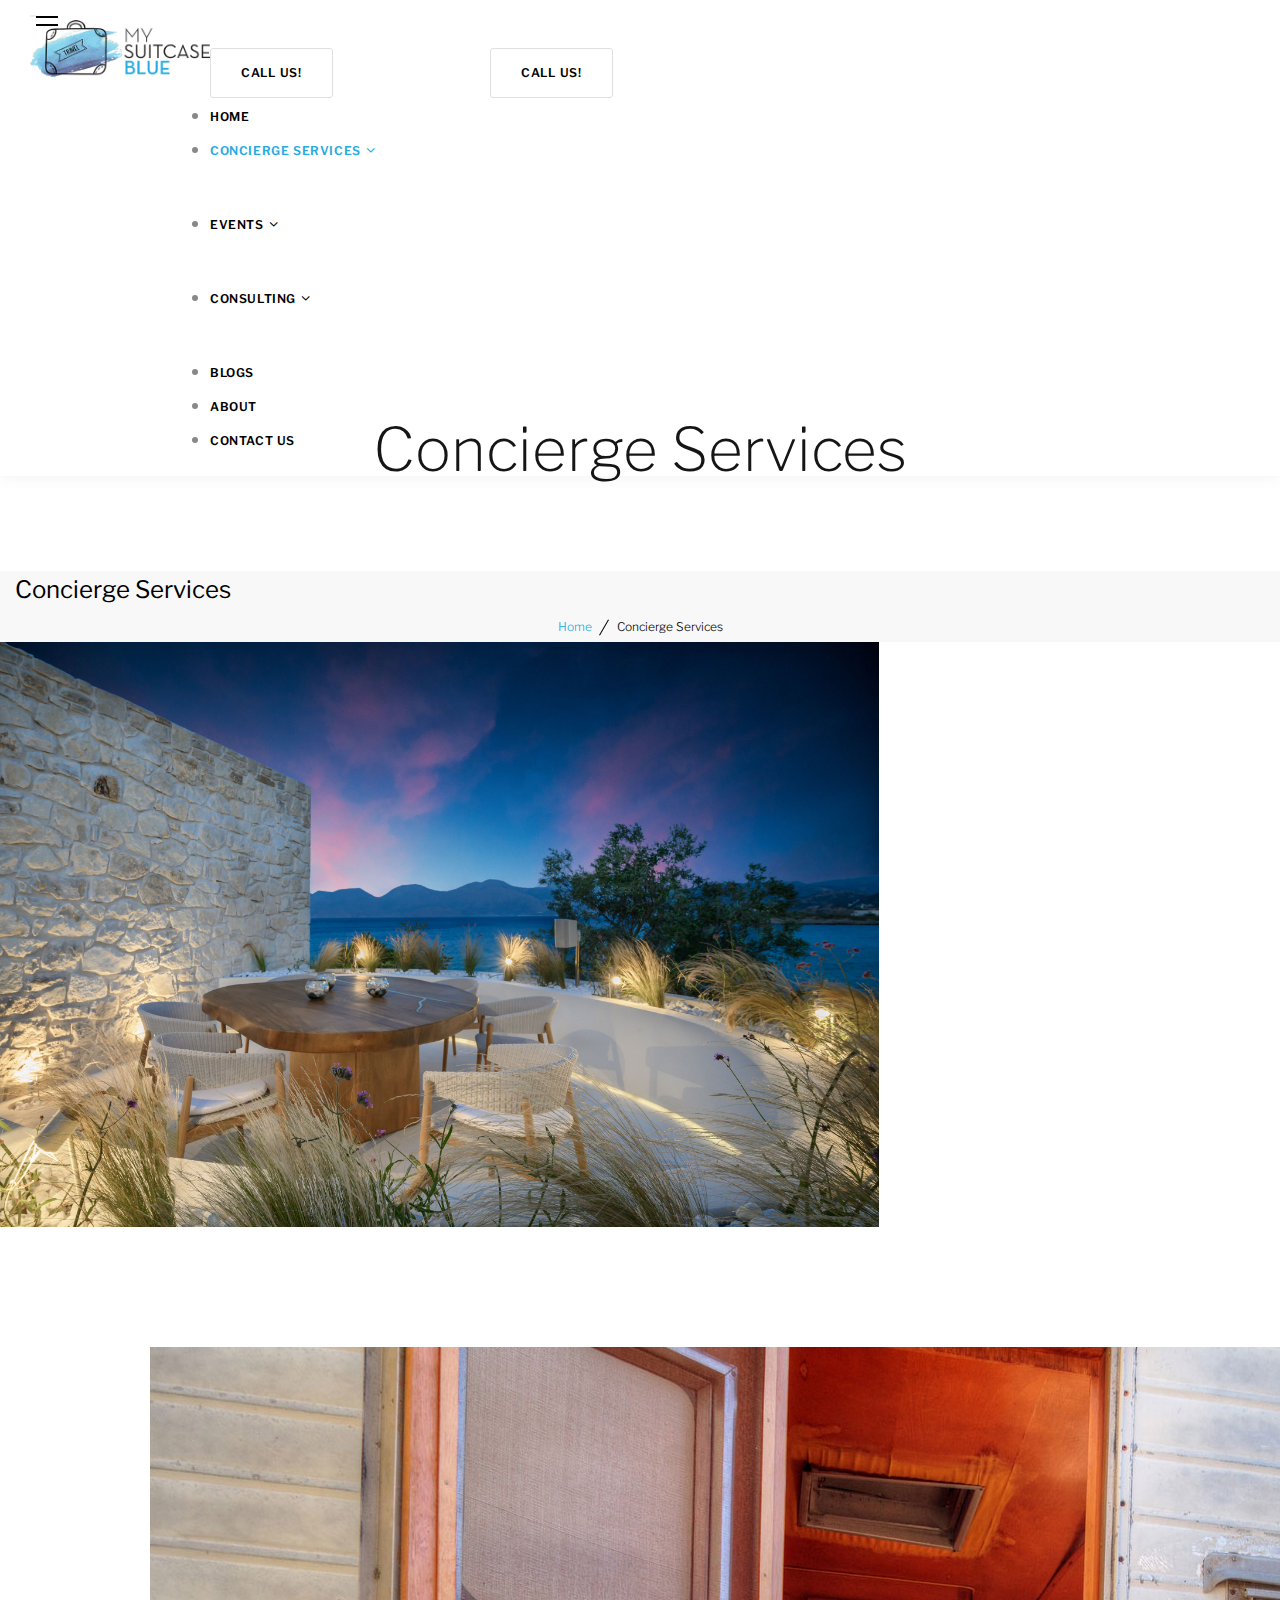
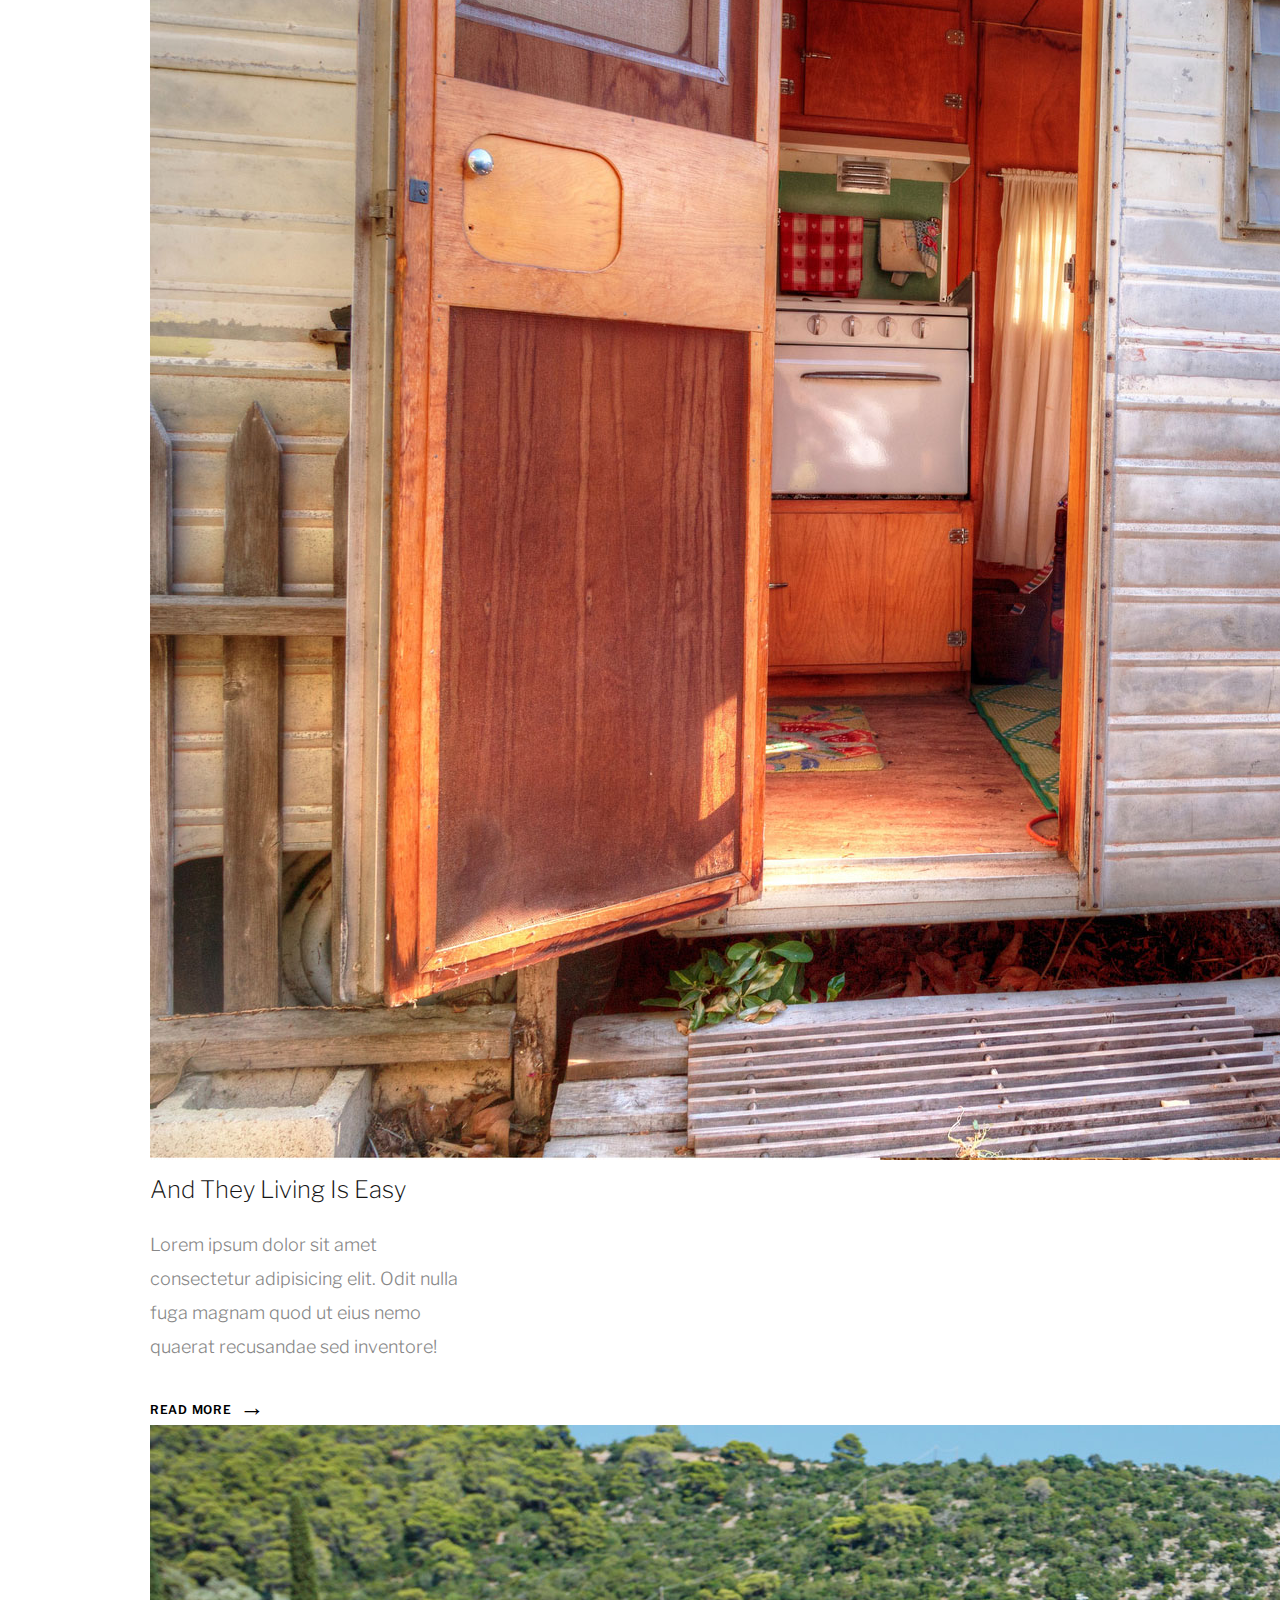
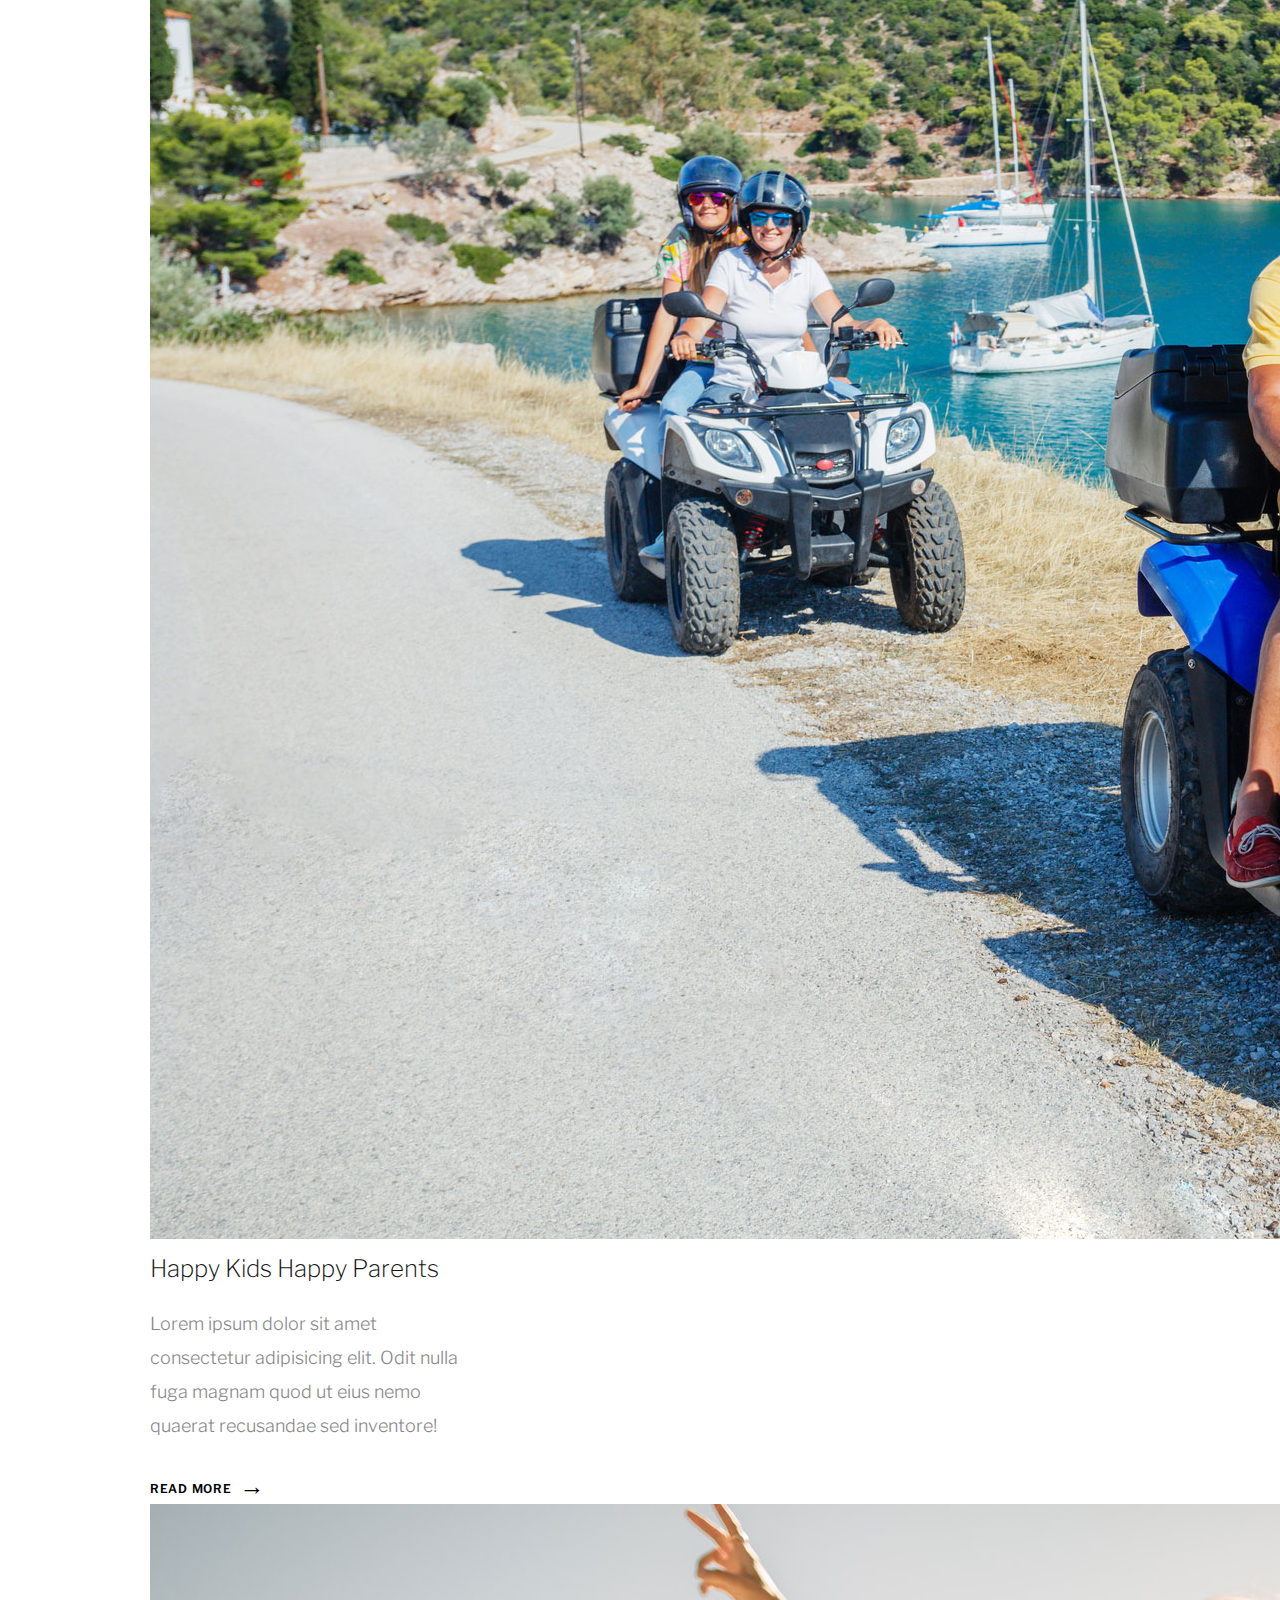
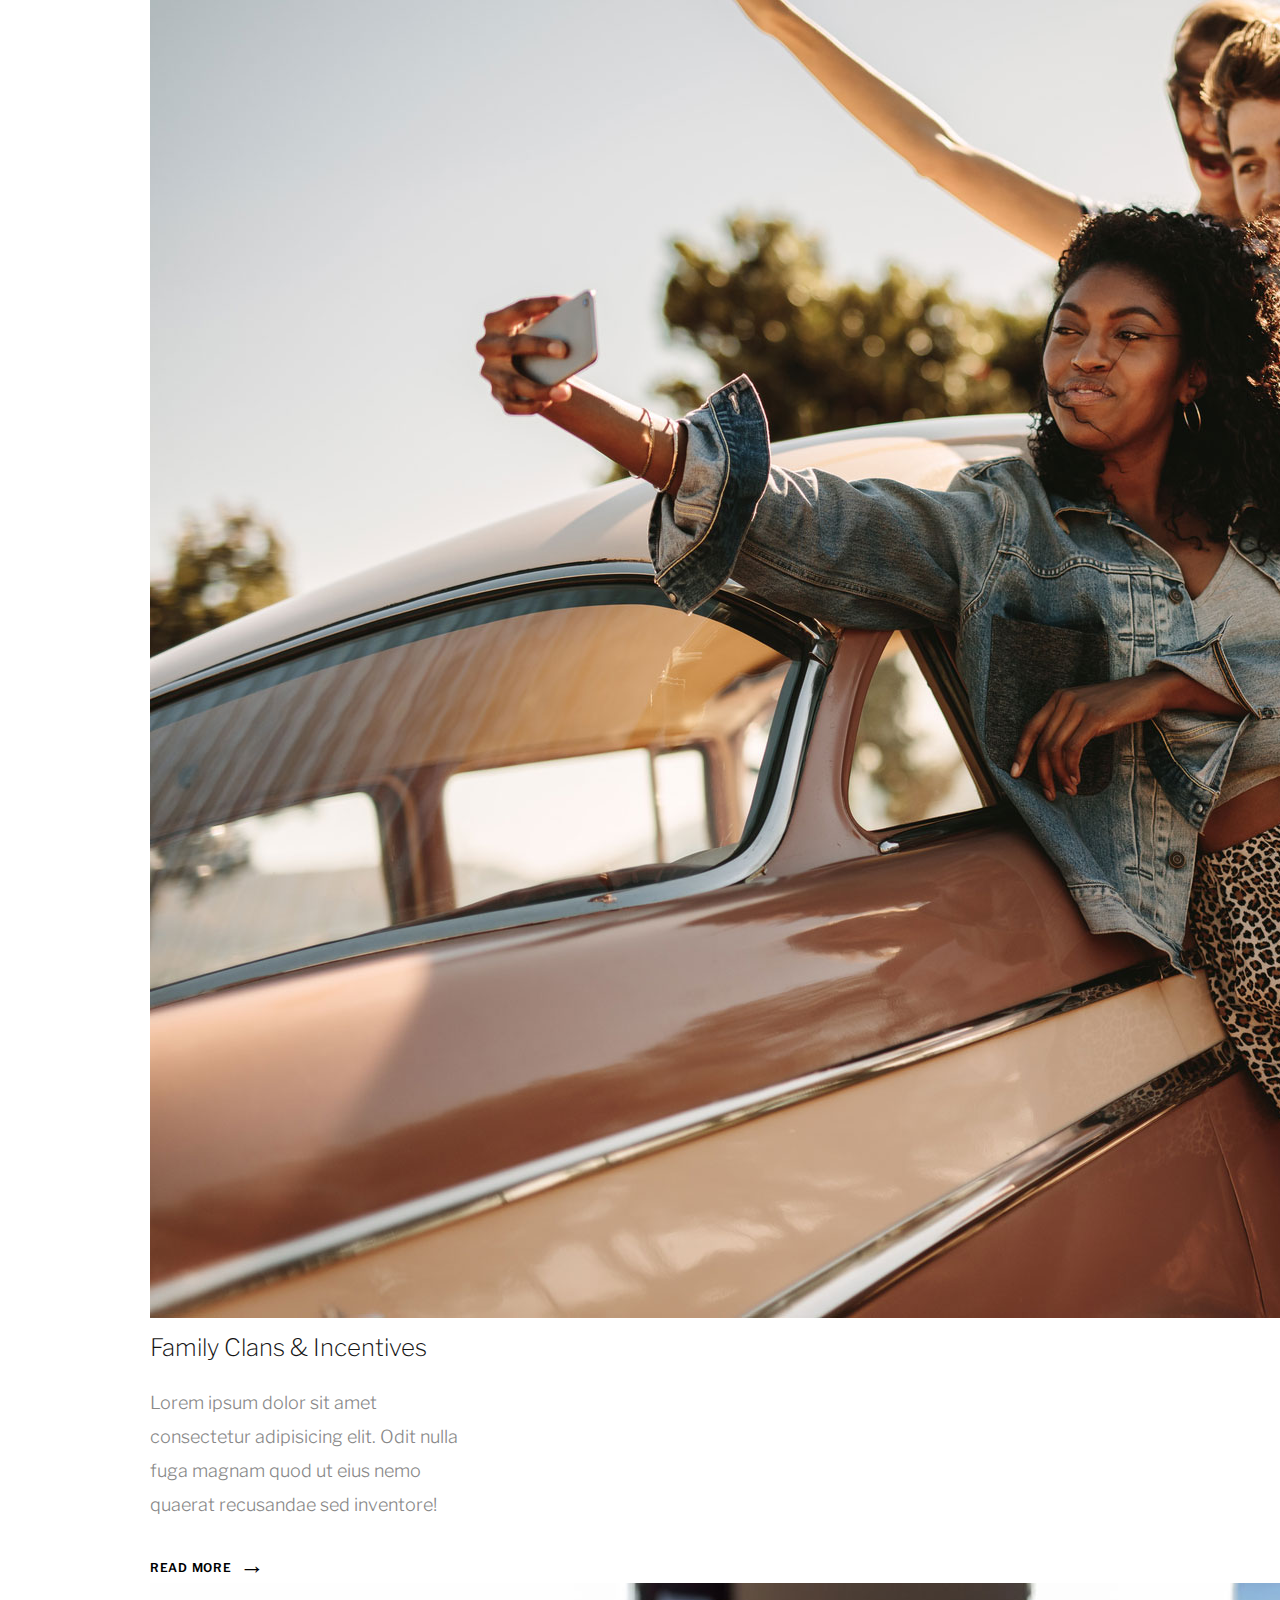
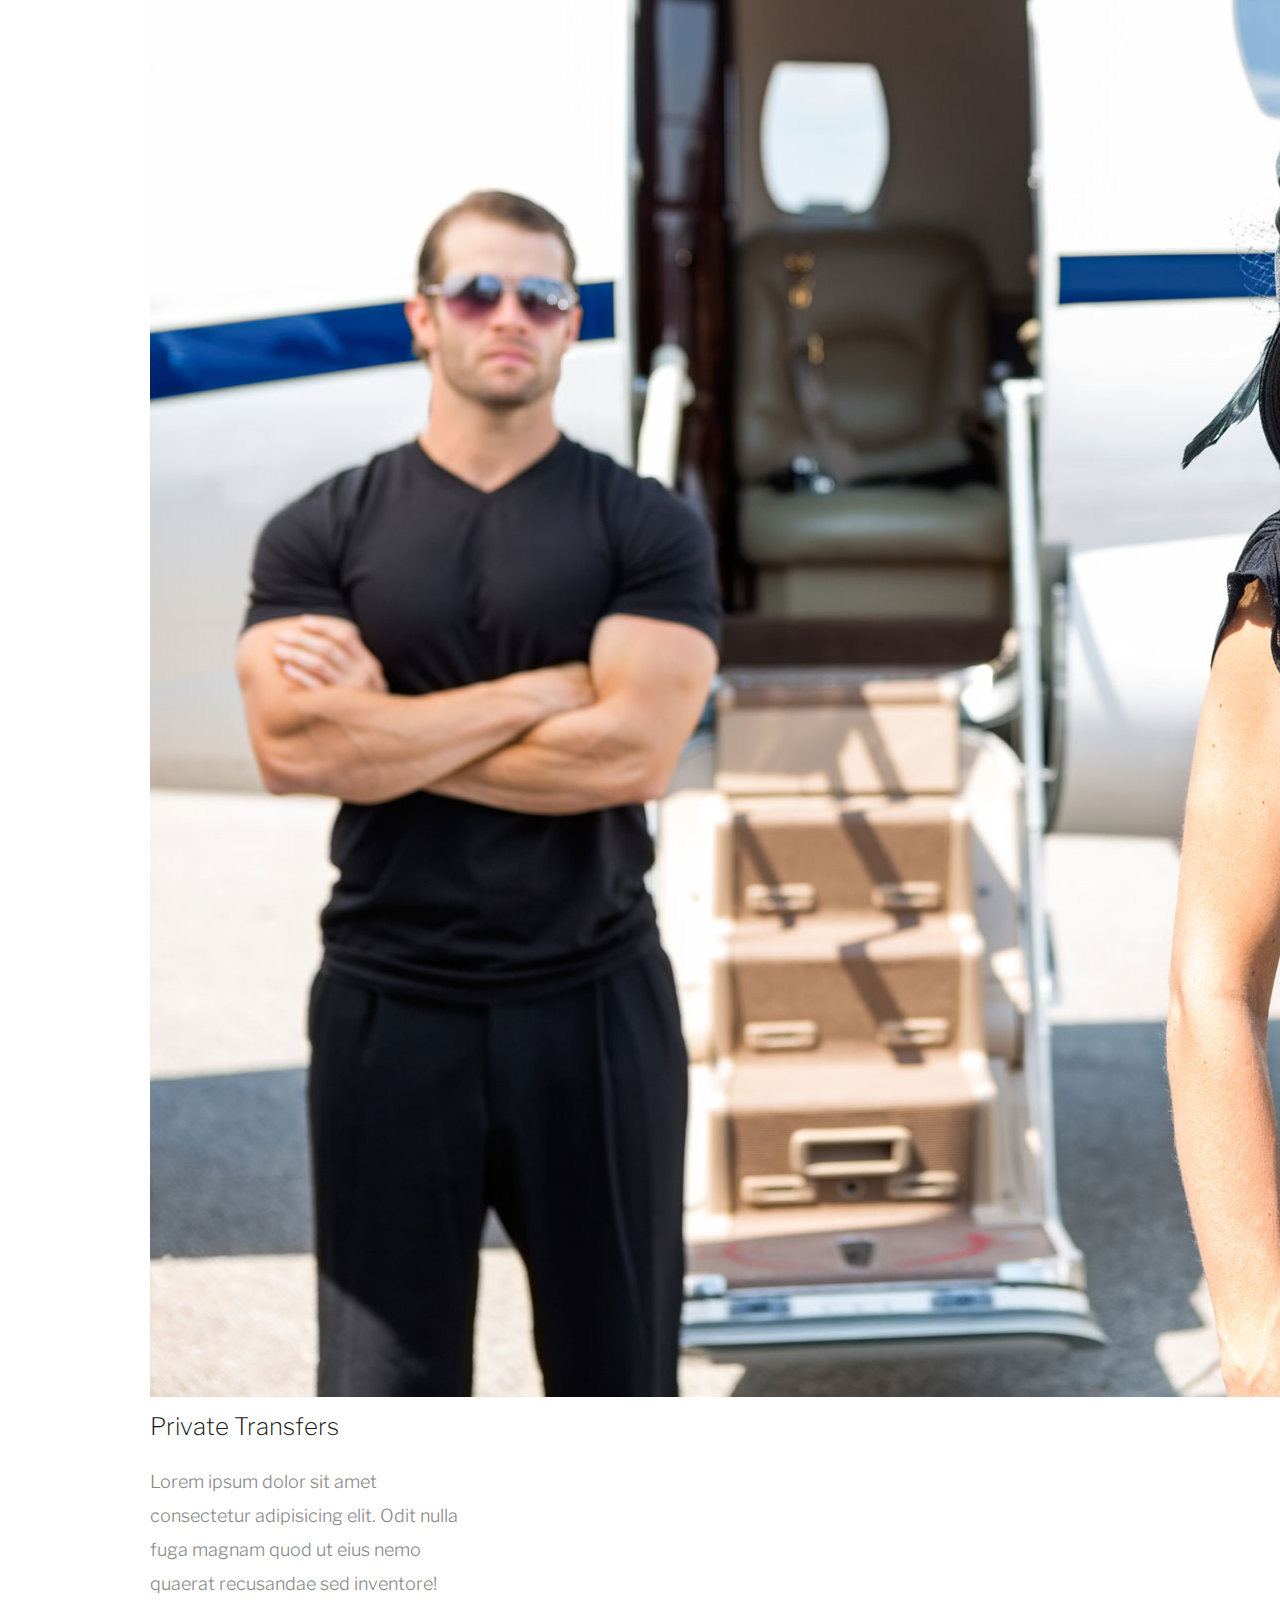
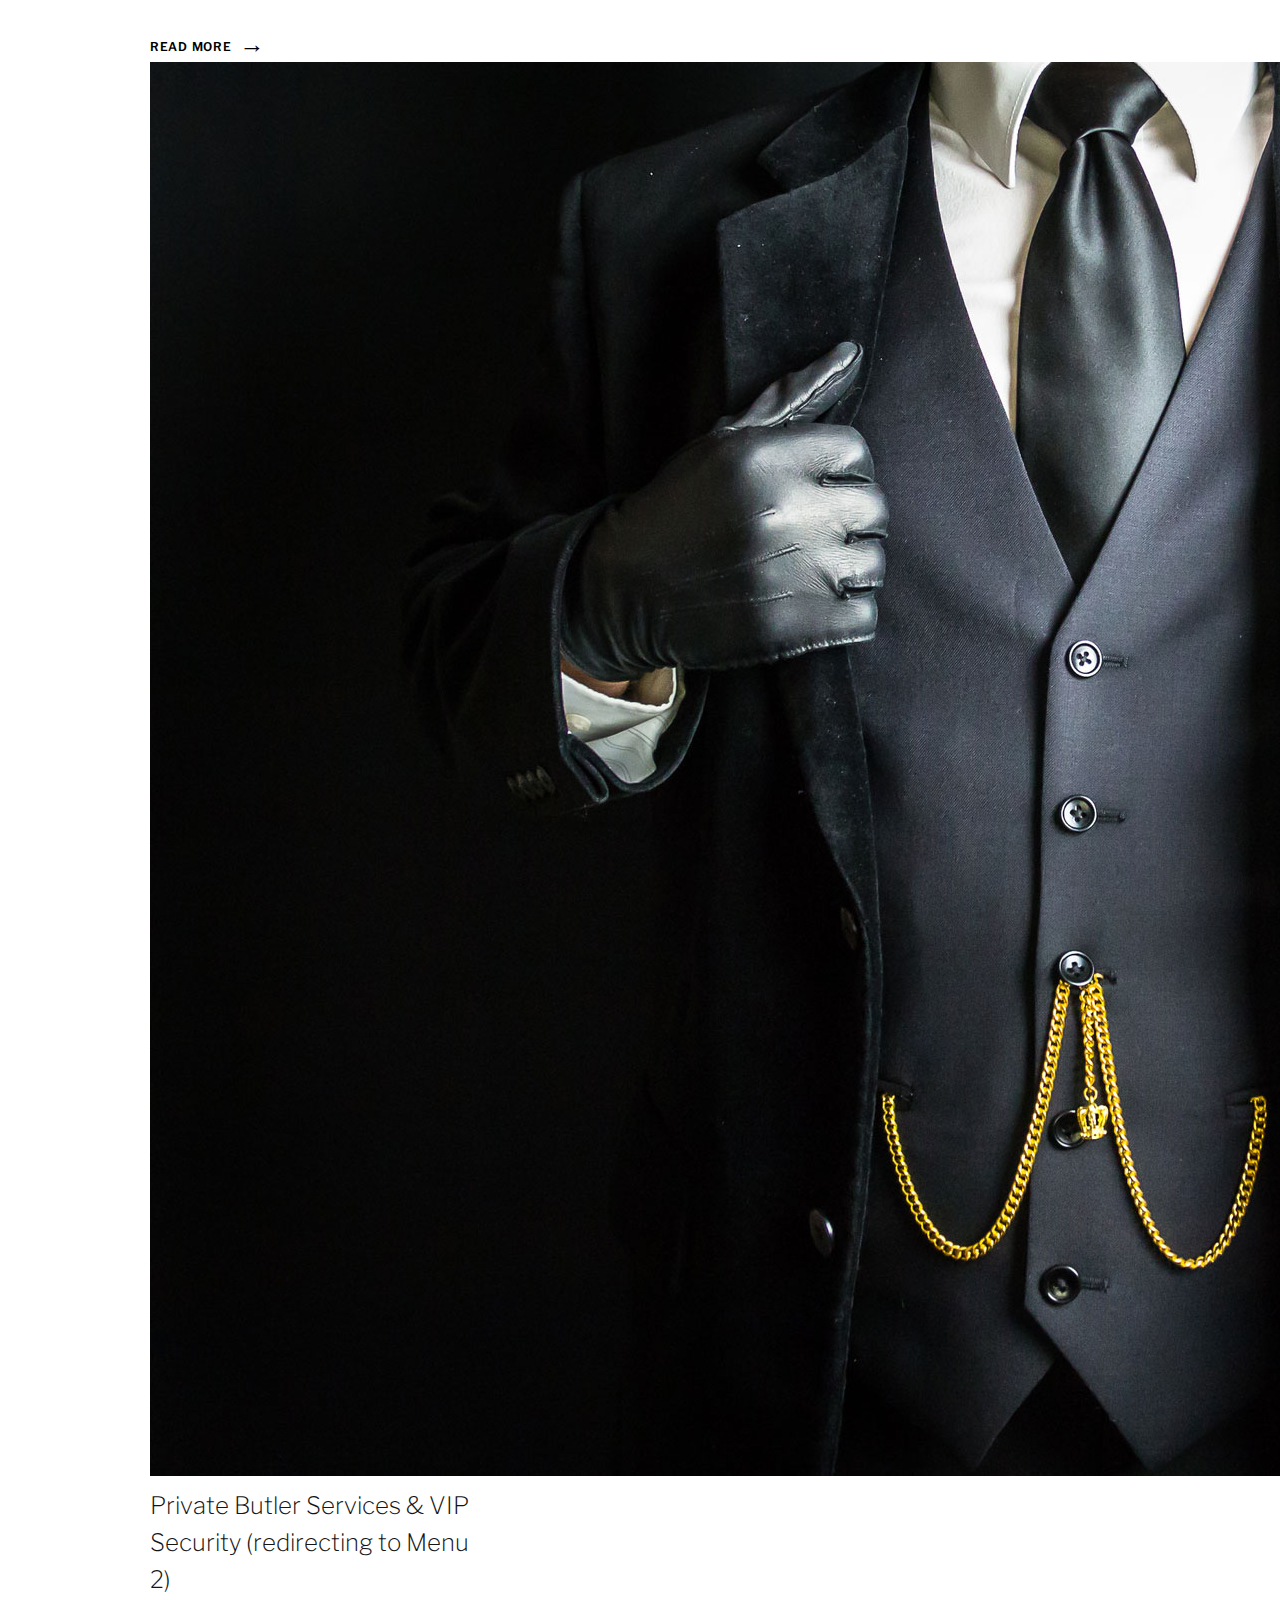
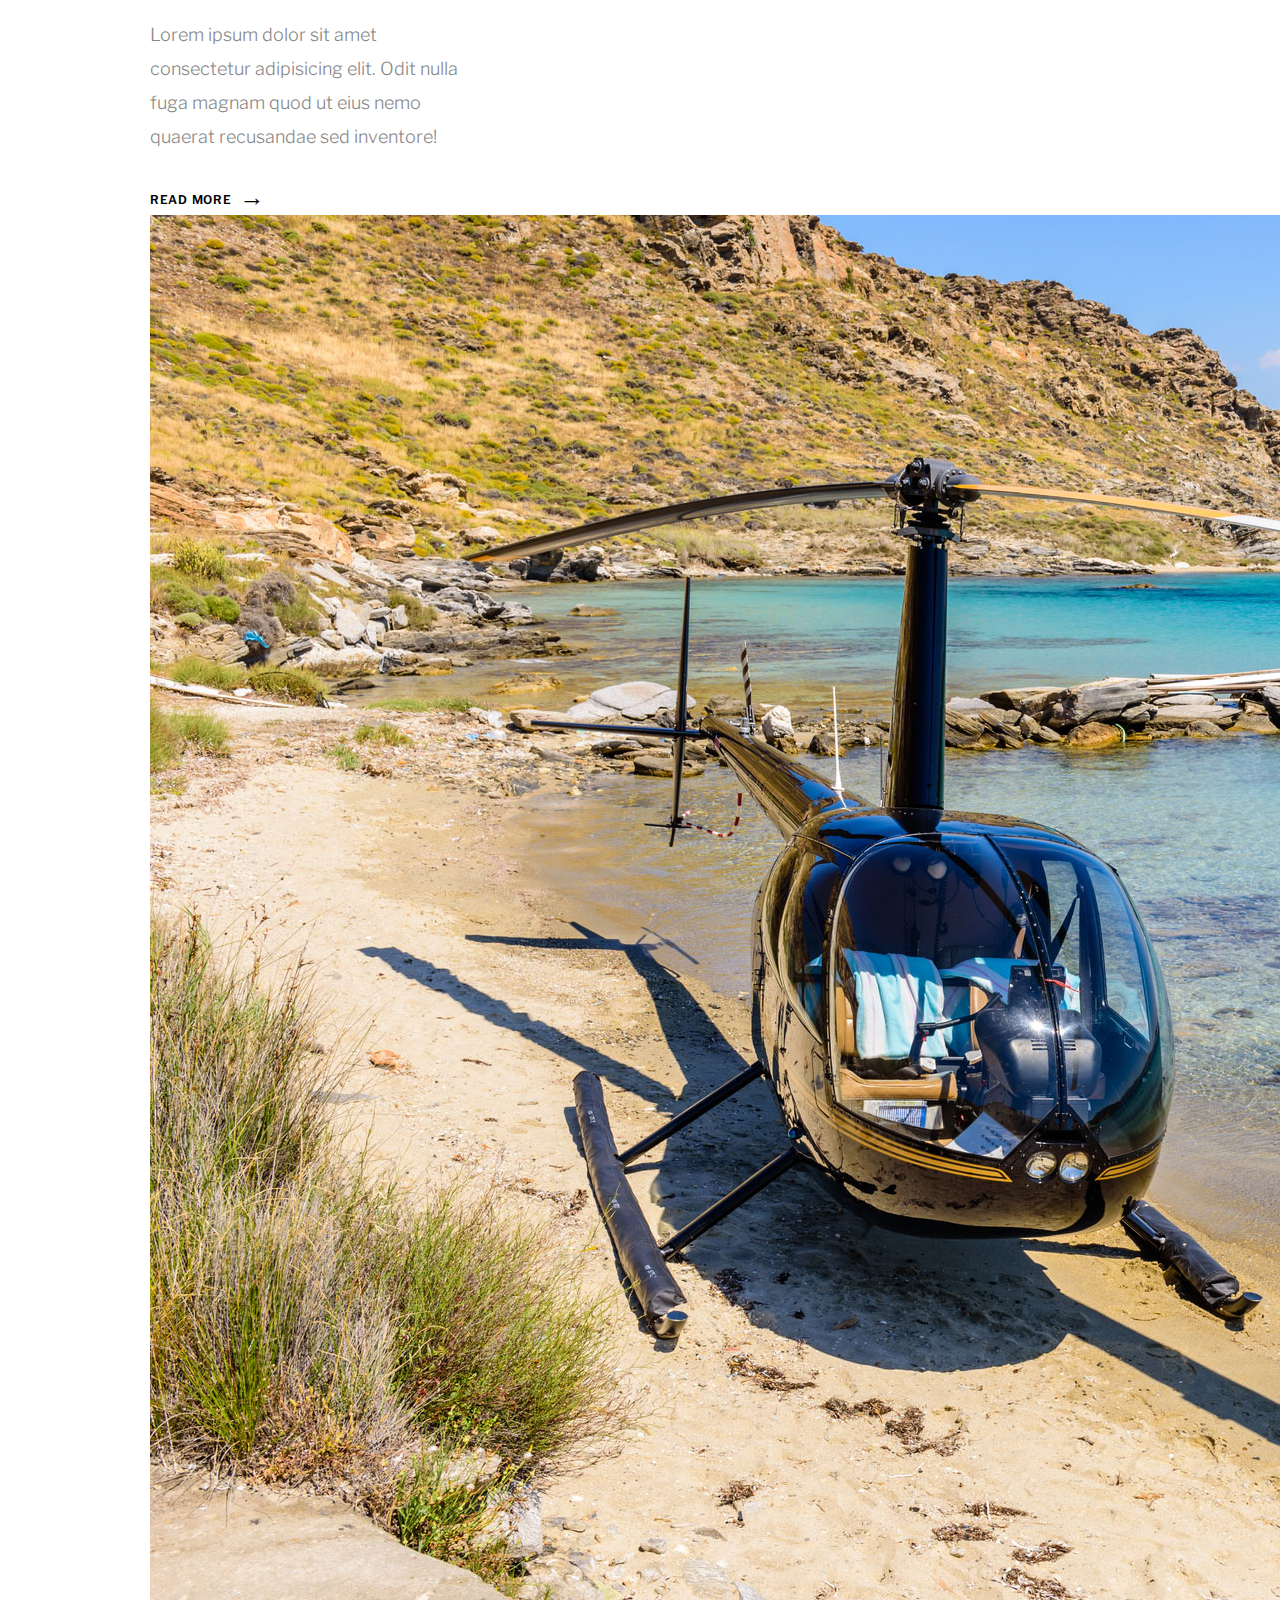
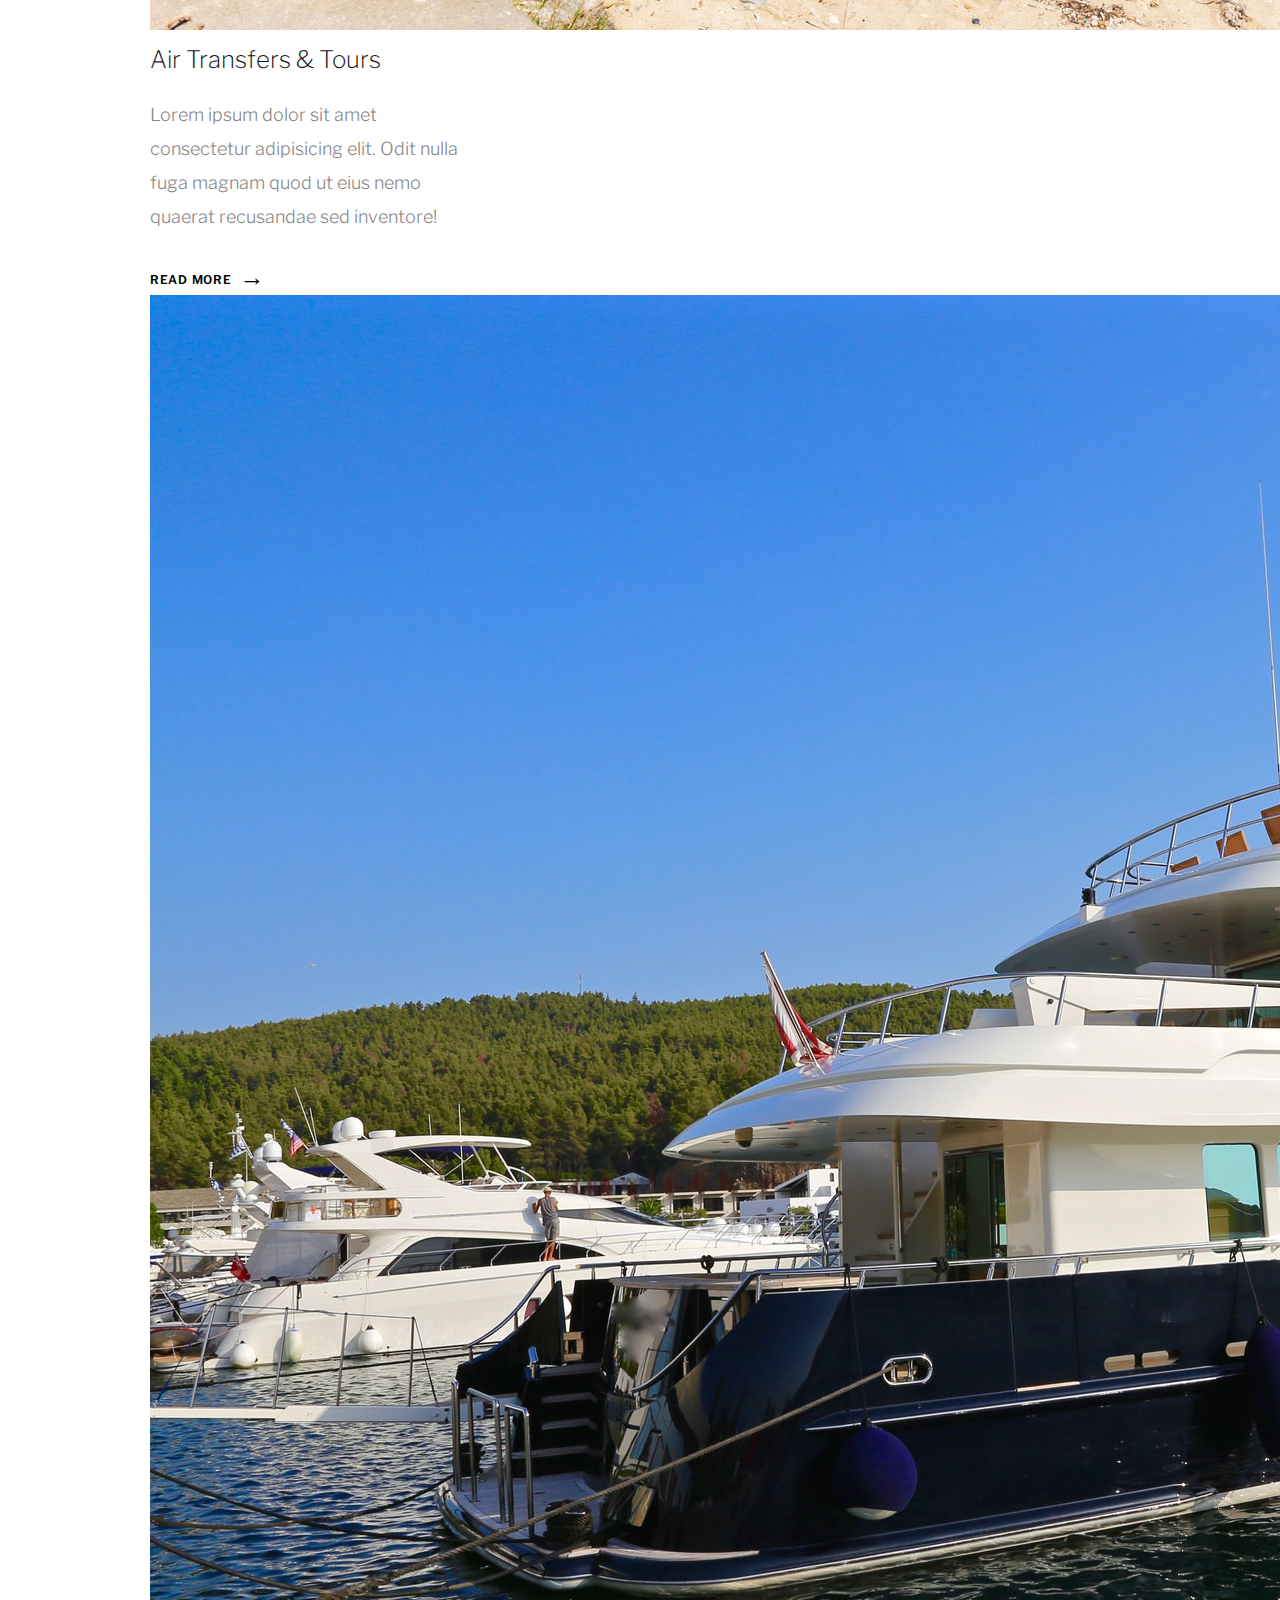
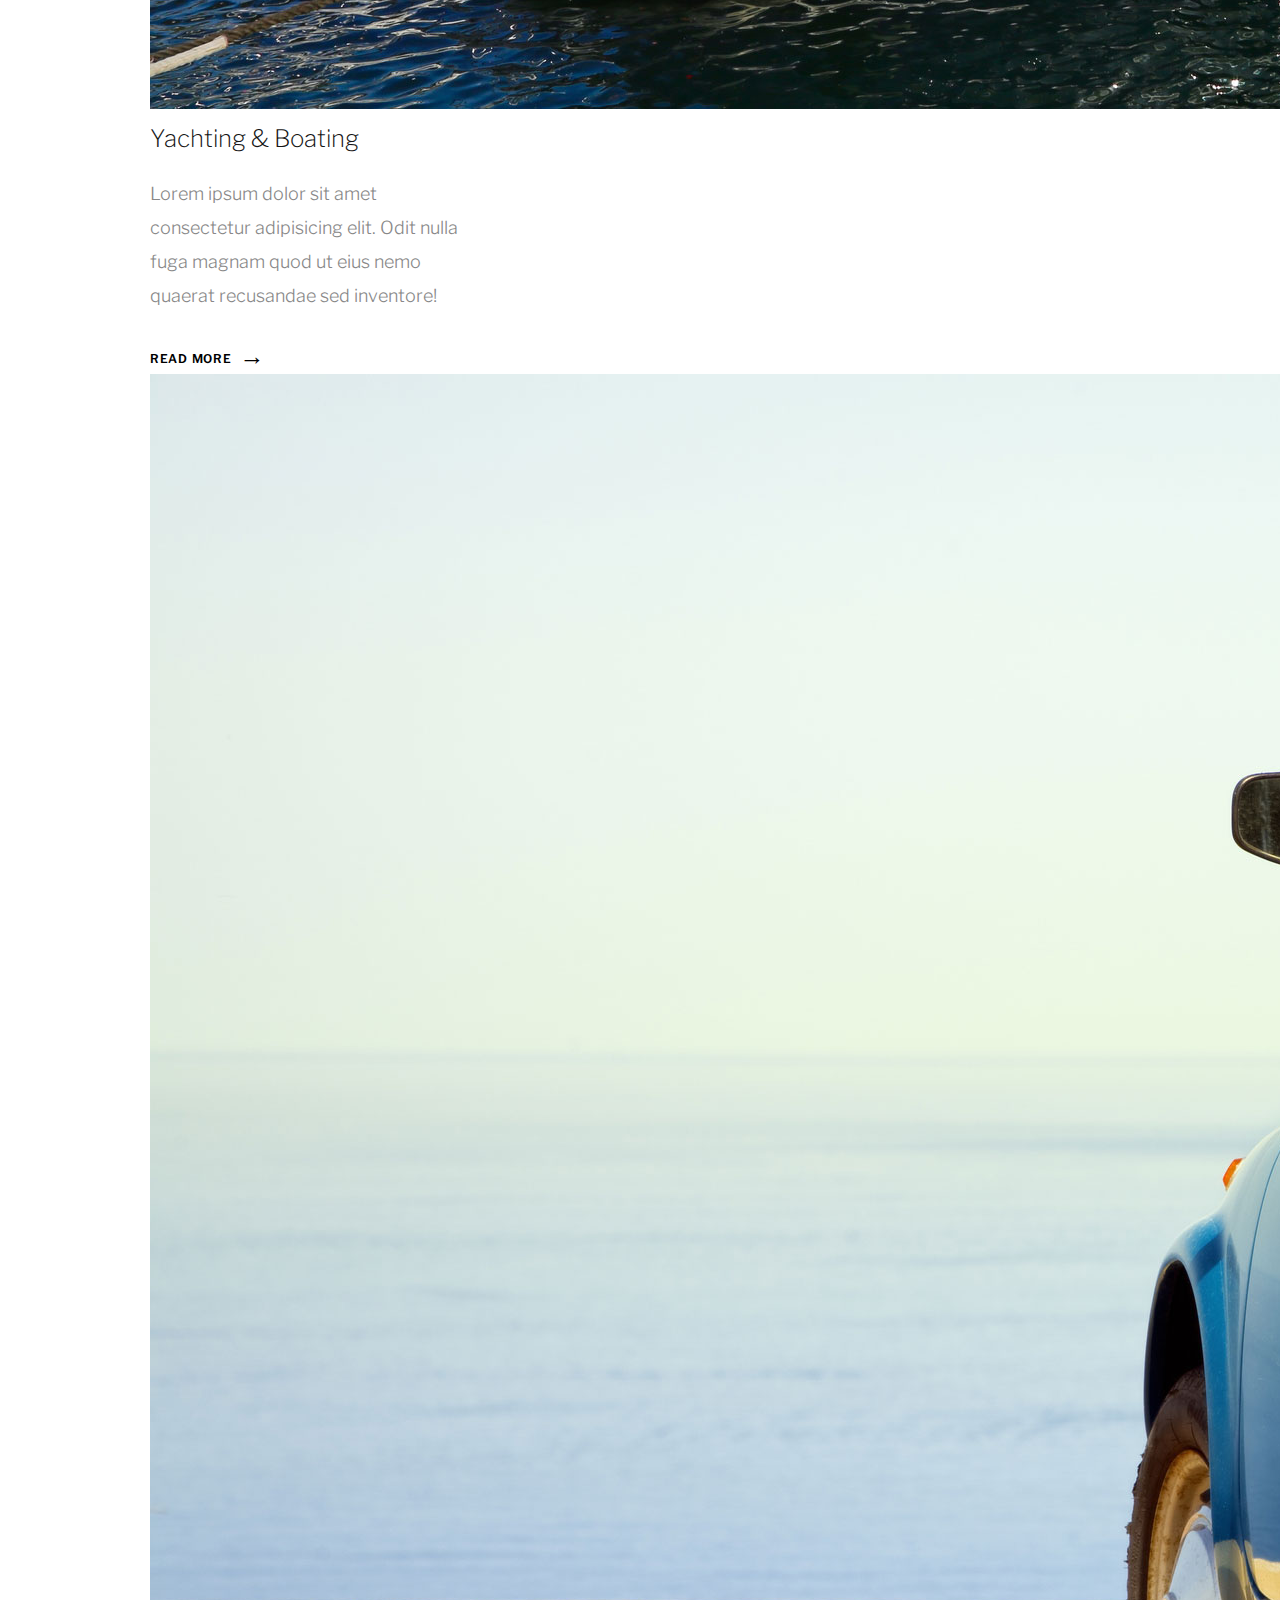
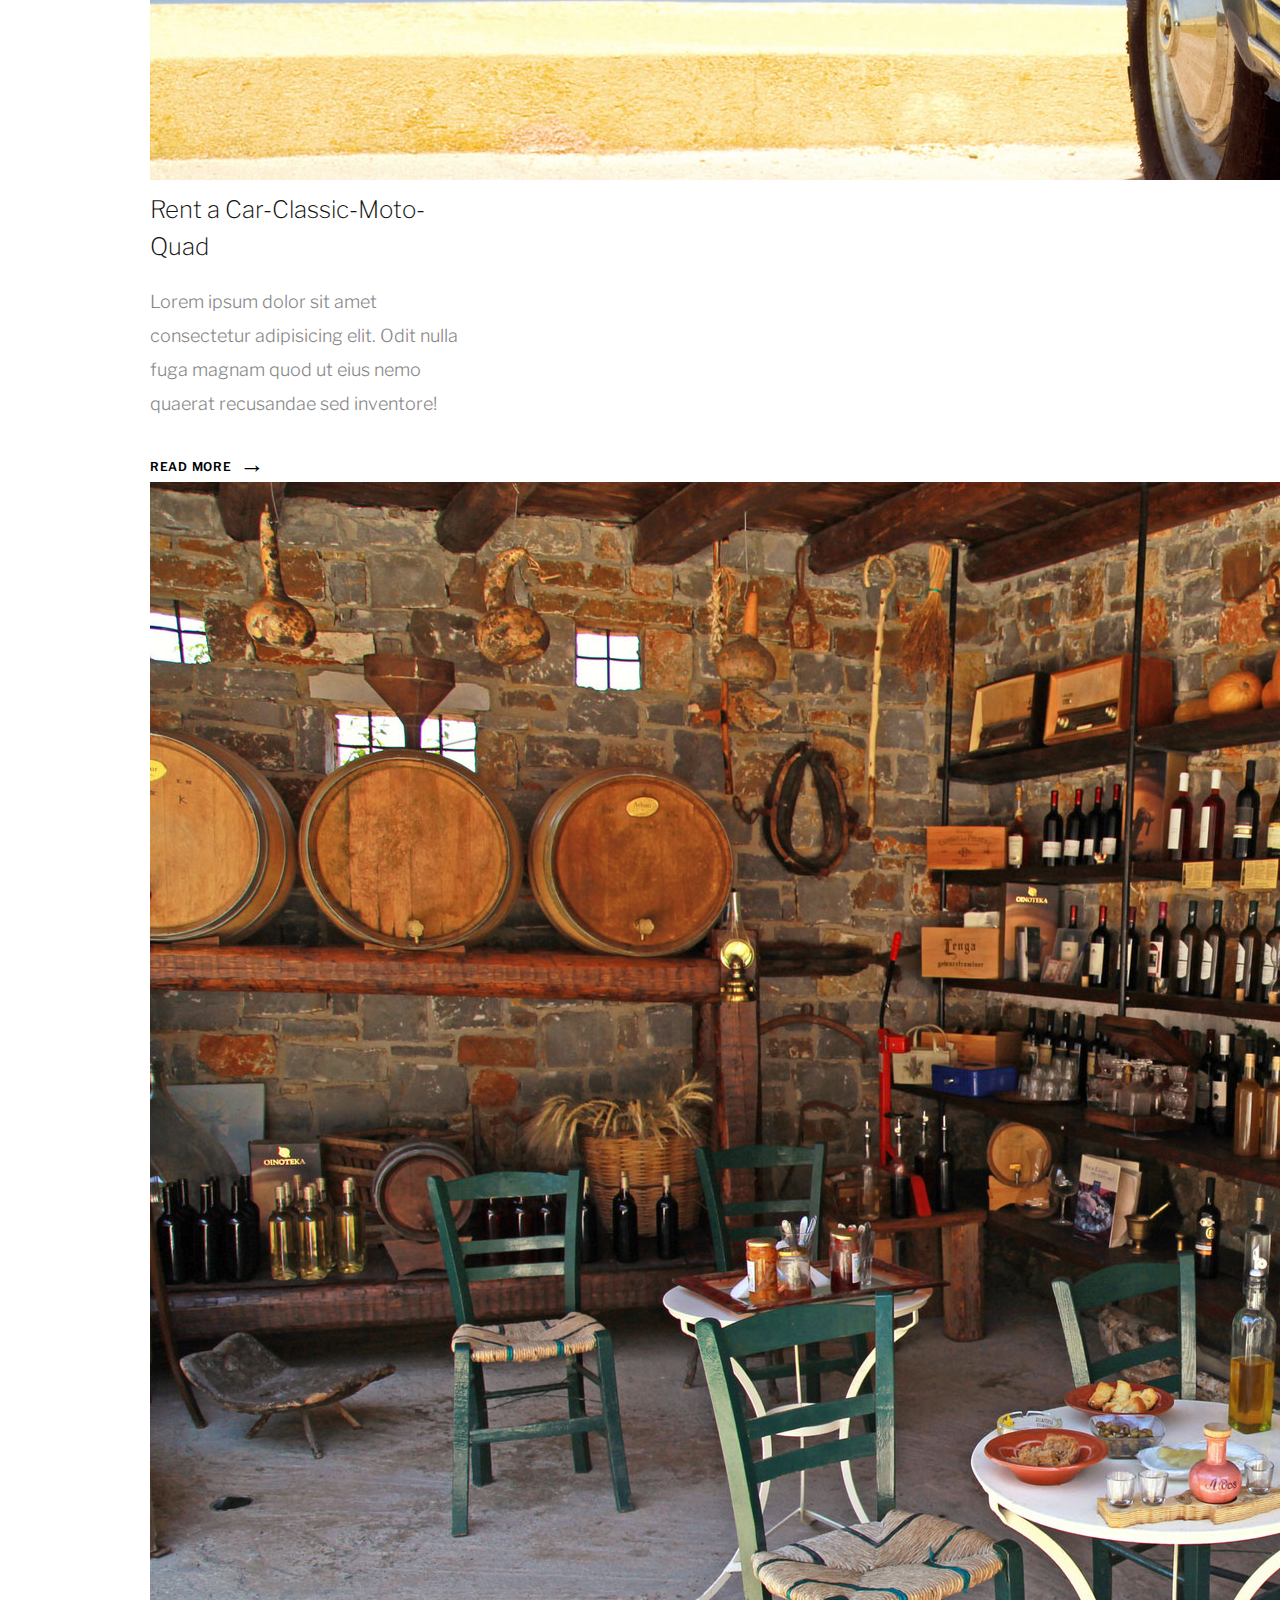
<file: Services-Events-Consulting.html>
<!DOCTYPE html>
<html lang="en">
  <head>
    <meta charset="UTF-8" />
    <meta name="viewport" content="width=device-width, initial-scale=1.0" />
    <meta http-equiv="X-UA-Compatible" content="ie=edge" />
    <link rel="stylesheet" href="https://cdnjs.cloudflare.com/ajax/libs/font-awesome/4.7.0/css/font-awesome.min.css"/>
    <link rel="stylesheet" href="https://cdn.jsdelivr.net/npm/bootstrap@4.6.0/dist/css/bootstrap.min.css" integrity="sha384-B0vP5xmATw1+K9KRQjQERJvTumQW0nPEzvF6L/Z6nronJ3oUOFUFpCjEUQouq2+l" crossorigin="anonymous"/>
    <link rel="stylesheet" href="https://cdnjs.cloudflare.com/ajax/libs/OwlCarousel2/2.3.4/assets/owl.carousel.min.css"/>
    <link rel="stylesheet" href="https://cdnjs.cloudflare.com/ajax/libs/OwlCarousel2/2.3.4/assets/owl.theme.default.min.css"/>
    <link rel='stylesheet' href='https://cdnjs.cloudflare.com/ajax/libs/animate.css/3.5.2/animate.min.css'>
    <link rel="stylesheet" href="style.css" />
    <title>My SuiteCase Blue - Services</title>
  </head>
<body>

    <!-- HEADER  -->
	<div class="fixed-top start-header start-style">
		<div class="row">
			<div class="col-12">
				<nav class="navbar navbar-expand-lg">
				
					<a class="navbar-brand" href="index.html">
						<img src="img/logo.png" alt="My SuiteCase Blue" class="img-fluid logo"/>
					</a>	
					
					<button class="navbar-toggler" type="button" data-toggle="collapse" data-target="#navbarSupportedContent" aria-controls="navbarSupportedContent" aria-expanded="false" aria-label="Toggle navigation">
						<span class="navbar-toggler-icon"></span>
					</button>
					
					<div class="collapse navbar-collapse mobileNav" id="navbarSupportedContent">
						<div class="d-flex justify-content-center d-lg-none">
							<a class="button button-gray-light-outline" href="#">CALL US!</a>
						</div>
						<ul class="navbar-nav m-auto py-4 py-md-0">
							<li class="nav-item pl-4 pl-md-0 ml-0 ml-lg-3 ml-xl-4">
								<a class="nav-link" href="index.html">Home</a>
							</li>
							<li class="nav-item pl-4 pl-md-0 ml-0 ml-lg-3 ml-xl-4 active">
								<a class="nav-link dropdown-toggle" data-toggle="dropdown" href="Services-Events-Consulting.html" role="button" aria-haspopup="true" aria-expanded="false">
									Concierge Services</a>
								<div class="dropdown-menu">
									<a class="dropdown-item" href="#">And They Living Is Easy</a>
									<a class="dropdown-item" href="Service-Event-Consult.html">Happy Kids Happy Parents</a>
									<a class="dropdown-item" href="#">Family Clans & Incentives</a>
									<a class="dropdown-item" href="#">Private Transfers</a>
									<a class="dropdown-item" href="#">Private Butler Services & VIP Security (redirecting to Menu2)</a>
									<a class="dropdown-item" href="#">Air Transfers & Tours</a>
									<a class="dropdown-item" href="#">Yachting & Boating</a>
									<a class="dropdown-item" href="#">Rent a Car-Classic-Moto-Quad</a>
									<a class="dropdown-item" href="#">Culture & History</a>
									<a class="dropdown-item" href="#">Gastronomy & Wine</a>
									<a class="dropdown-item" href="#">Adventure & Activities</a>
									<a class="dropdown-item" href="#">And They Lived Happily Ever After</a>
									<a class="dropdown-item" href="#">Be Well…Be Healthy</a>
									<a class="dropdown-item" href="#">Pet Traveling</a>
									<a class="dropdown-item" href="#">Digital Nomads</a>
									<a class="dropdown-item" href="#">Sustainability</a>
								</div>
							</li>
							<li class="nav-item pl-4 pl-md-0 ml-0 ml-lg-3 ml-xl-4">
								<a class="nav-link dropdown-toggle" data-toggle="dropdown" href="#" role="button" aria-haspopup="true" aria-expanded="false">
									Events</a>
								<div class="dropdown-menu">
									<a class="dropdown-item" href="#">Wedding</a>
									<a class="dropdown-item" href="#">Proposals</a>
									<a class="dropdown-item" href="#">Incentive</a>
									<a class="dropdown-item" href="#">Private dinners</a>
								</div>
							</li>
							<li class="nav-item pl-4 pl-md-0 ml-0 ml-lg-3 ml-xl-4">
								<a class="nav-link dropdown-toggle" data-toggle="dropdown" href="#" role="button" aria-haspopup="true" aria-expanded="false">
									Consulting</a>
								<div class="dropdown-menu">
									<a class="dropdown-item" href="#">New Project Development</a>
									<a class="dropdown-item" href="#">Brand Development</a>
									<a class="dropdown-item" href="#">Pricing Strategy & Revenue Management</a>
									<a class="dropdown-item" href="#">Marketing Services</a>
									<a class="dropdown-item" href="#">Media & Fam Trips</a>
									<a class="dropdown-item" href="#">Property Management</a>
								</div>
							</li>
							<li class="nav-item pl-4 pl-md-0 ml-0 ml-lg-3 ml-xl-4">
								<a class="nav-link" href="Blogs.html">Blogs</a>
							</li>
							<li class="nav-item pl-4 pl-md-0 ml-0 ml-lg-3 ml-xl-4">
								<a class="nav-link" href="about.html">About</a>
							</li>
							<li class="nav-item pl-4 pl-md-0 ml-0 ml-lg-3 ml-xl-4">
								<a class="nav-link" href="contact.html">Contact us </a>
							</li>
						</ul>
					</div>
					<a class="button button-gray-light-outline d-none d-lg-block" href="#">CALL US!</a>
				</nav>		
			</div>
		</div>
	</div>

        
  <!-- HISTORY MENU  -->
	<section class="historyMenu py-4">
		<div class="container">
			<div class="row justify-content-between align-items-center">
				<h1 class="CurrentPageTitle">
					Concierge Services 
				</h1>
				<div class="CurrentPageList">
					<ul>
						<li class="PreviousLinks">
							<a href="index.html">Home</a>
						</li>
						<li class="CurrentLink">
							<a href="#" >Concierge Services </a>
						</li>
					</ul>
				</div>
			</div>
		</div>
	</section>


    <!-- Main Carousel  -->
    <div id="main-carousel" class="carousel servicesCarousel slide" data-ride="carousel">
      <!-- Indicators -->
      <ol class="carousel-indicators">
        <!-- <li data-target="#main-carousel" data-slide-to="0" class="active"></li> -->
        <!-- <li data-target="#main-carousel" data-slide-to="1"></li>
        <li data-target="#main-carousel" data-slide-to="2"></li>
        <li data-target="#main-carousel" data-slide-to="3"></li>
        <li data-target="#main-carousel" data-slide-to="4"></li>
        <li data-target="#main-carousel" data-slide-to="5"></li>
        <li data-target="#main-carousel" data-slide-to="6"></li>
        <li data-target="#main-carousel" data-slide-to="7"></li>
        <li data-target="#main-carousel" data-slide-to="8"></li>
        <li data-target="#main-carousel" data-slide-to="9"></li>
        <li data-target="#main-carousel" data-slide-to="10"></li>
        <li data-target="#main-carousel" data-slide-to="11"></li>
        <li data-target="#main-carousel" data-slide-to="12"></li>
        <li data-target="#main-carousel" data-slide-to="13"></li>
        <li data-target="#main-carousel" data-slide-to="14"></li>
        <li data-target="#main-carousel" data-slide-to="15"></li>
        <li data-target="#main-carousel" data-slide-to="16"></li> -->
      </ol>

      <div class="carousel-inner">
          <div class="carousel-item active">
              <img src="img/Services/concierge-services-my-suitcase-blue.jpg" class="d-block w-100" alt="My SuiteCase Blue">
              <div class="title">
                  <div class="heading-2 animated fadeInUp">Concierge Services </div>
              </div>
              </div>
          <!-- <div class="carousel-item">
              <img src="img/Services/and-the-living-is-easy-service-my-suitcase-blue-2.jpg" class="d-block w-100" alt="My SuiteCase Blue">
              <div class="title">
                  <div class="heading-1 animated fadeInDown">And They Living Is Easy</div>
              </div>
              </div>
          <div class="carousel-item">
              <img src="img/Services/happy-kids-my-suitcase-blue-5.jpg" class="d-block w-100" alt="My SuiteCase Blue">
              <div class="title">
                  <div class="heading-1 animated fadeInLeft">Happy Kids Happy Parents</div>
              </div>
          </div>
          <div class="carousel-item">
              <img src="img/Services/family-tribes-my-suitcase-blue-3.jpg" class="d-block w-100" alt="My SuiteCase Blue">
              <div class="title">
                  <div class="heading-1 animated fadeInRight">Family Clans & Incentives</div>
              </div>
          </div>
          <div class="carousel-item">
              <img src="img/Services/private-transfer-my-suitcase-blue-2.jpg" class="d-block w-100" alt="My SuiteCase Blue">
              <div class="title">
                  <div class="heading-1 animated fadeInDown">Private Transfers</div>
              </div>
          </div>
          <div class="carousel-item">
            <img src="img/Services/butler-time-vip-escort-my-suitcase-blue-6.jpg" class="d-block w-100" alt="My SuiteCase Blue">
            <div class="title">
                <div class="heading-1 animated fadeInUp">Private Butler Services & VIP Security (redirecting to Menu 2)</div>
            </div>
        </div>
        <div class="carousel-item">
            <img src="img/Services/air-transfers-tour-my-suitcase-blue-2.jpg" class="d-block w-100" alt="My SuiteCase Blue">
            <div class="title">
                <div class="heading-1 animated fadeInRight">Air Transfers & Tours</div>
            </div>
        </div>
        <div class="carousel-item">
            <img src="img/Services/yachting-boating-my-suitcase-blue-6.jpg" class="d-block w-100" alt="My SuiteCase Blue">
            <div class="title">
                <div class="heading-1 animated fadeInLeft">Yachting & Boating</div>
            </div>
        </div>
        <div class="carousel-item">
            <img src="img/Services/rent-a-car-moto-my-suitcase-blue-3.jpg" class="d-block w-100" alt="My SuiteCase Blue">
            <div class="title">
                <div class="heading-1 animated fadeInUp">Rent a Car-Classic-Moto-Quad</div>
            </div>
        </div>
        <div class="carousel-item">
            <img src="img/Services/culture-history-my-suitcase-blue-4.jpg" class="d-block w-100" alt="My SuiteCase Blue">
            <div class="title">
                <div class="heading-1 animated fadeInLeft">Culture & History</div>
            </div>
        </div>
        <div class="carousel-item">
            <img src="img/Services/gastronomy-wine-my-suitcase-blue-10.jpg" class="d-block w-100" alt="My SuiteCase Blue">
            <div class="title">
                <div class="heading-1 animated fadeInRight">Gastronomy & Wine</div>
            </div>
        </div>
        <div class="carousel-item">
            <img src="img/Services/adventure-activities-my-suitcase-blue-2.jpg" class="d-block w-100" alt="My SuiteCase Blue">
            <div class="title">
                <div class="heading-1 animated fadeInDown">Adventure & Activities</div>
            </div>
        </div>
        <div class="carousel-item">
            <img src="img/Services/weddings-my-suitcase-blue-7.jpg" class="d-block w-100" alt="My SuiteCase Blue">
            <div class="title">
                <div class="heading-1 animated fadeInUp">And They Lived Happily Ever After</div>
            </div>
        </div>
        <div class="carousel-item">
            <img src="img/Services/healthy-my-suitcase-blue-3.jpg" class="d-block w-100" alt="My SuiteCase Blue">
            <div class="title">
                <div class="heading-1 animated fadeInRight">Be Well…Be Healthy</div>
            </div>
        </div>
        <div class="carousel-item">
            <img src="img/Services/bark-meow-my-suitcase-blue-1.jpg" class="d-block w-100" alt="My SuiteCase Blue">
            <div class="title">
                <div class="heading-1 animated fadeInLeft">Pet Traveling</div>
            </div>
        </div>
        <div class="carousel-item">
            <img src="img/Services/digital-nomads-my-suitcase-blue-3.jpg" class="d-block w-100" alt="My SuiteCase Blue">
            <div class="title">
                <div class="heading-1 animated fadeInDown">Digital Nomads</div>
            </div>
        </div>
        <div class="carousel-item">
            <img src="img/Services/sustainability-my-suitcase-blue-4.jpg" class="d-block w-100" alt="My SuiteCase Blue">
            <div class="title">
                <div class="heading-1 animated fadeInUp">Sustainability</div>
            </div>
        </div>
      </div> -->
      <!-- <a class="carousel-control-prev" href="#main-carousel" role="button" data-slide="prev">
          <span class="carousel-control-prev-icon" aria-hidden="true"></span>
          <span class="sr-only">Previous</span>
      </a>
      <a class="carousel-control-next" href="#main-carousel" role="button" data-slide="next">
          <span class="carousel-control-next-icon" aria-hidden="true"></span>
          <span class="sr-only">Next</span>
      </a> -->
  </div>

   <!-- Services  Page-->
	 <section class="services margin-offset">
        <div class="row">
            <div class="col mb-5">
                <div class="services_block">
                    <div class="services_img mb-4">
                        <img src="img/Services/and-the-living-is-easy-service-my-suitcase-blue-2.jpg" alt="My Suitecase Blue Services" class="img-fluid">
                    </div>
                    <h2 class="services_title">And They Living Is Easy</h2>
                    <div class="services_text">
                        <p>Lorem ipsum dolor sit amet consectetur adipisicing elit. 
                            Odit nulla fuga magnam quod ut eius nemo quaerat recusandae sed inventore!
                        </p>
                    </div>
                    <a class="button button-link" href="#">read more</a>
                </div>
            </div>
            <div class="col mb-5">
                <div class="services_block">
                    <div class="services_img mb-4">
                        <img src="img/Services/happy-kids-my-suitcase-blue-5.jpg" alt="My Suitecase Blue Services" class="img-fluid">
                    </div>
                    <h2 class="services_title">Happy Kids Happy Parents</h2>
                    <div class="services_text">
                        <p>Lorem ipsum dolor sit amet consectetur adipisicing elit. 
                            Odit nulla fuga magnam quod ut eius nemo quaerat recusandae sed inventore!
                        </p>
                    </div>
                    <a class="button button-link" href="Service-Event-Consult.html">read more</a>
                </div>
            </div>
            <div class="col mb-5">
                <div class="services_block">
                    <div class="services_img mb-4">
                        <img src="img/Services/family-tribes-my-suitcase-blue-3.jpg" alt="My Suitecase Blue Services" class="img-fluid">
                    </div>
                    <h2 class="services_title">Family Clans & Incentives</h2>
                    <div class="services_text">
                        <p>Lorem ipsum dolor sit amet consectetur adipisicing elit. 
                            Odit nulla fuga magnam quod ut eius nemo quaerat recusandae sed inventore!
                        </p>
                    </div>
                    <a class="button button-link" href="#">read more</a>
                </div>
            </div>
            <div class="col mb-5">
                <div class="services_block">
                    <div class="services_img mb-4">
                        <img src="img/Services/private-transfer-my-suitcase-blue-2.jpg" alt="My Suitecase Blue Services" class="img-fluid">
                    </div>
                    <h2 class="services_title">Private Transfers</h2>
                    <div class="services_text">
                        <p>Lorem ipsum dolor sit amet consectetur adipisicing elit. 
                            Odit nulla fuga magnam quod ut eius nemo quaerat recusandae sed inventore!
                        </p>
                    </div>
                    <a class="button button-link" href="#">read more</a>
                </div>
            </div>
            <div class="col mb-5">
                <div class="services_block">
                    <div class="services_img mb-4">
                        <img src="img/Services/butler-time-vip-escort-my-suitcase-blue-6.jpg" alt="My Suitecase Blue Services" class="img-fluid">
                    </div>
                    <h2 class="services_title">Private Butler Services & VIP Security (redirecting to Menu 2)</h2>
                    <div class="services_text">
                        <p>Lorem ipsum dolor sit amet consectetur adipisicing elit. 
                            Odit nulla fuga magnam quod ut eius nemo quaerat recusandae sed inventore!
                        </p>
                    </div>
                    <a class="button button-link" href="#">read more</a>
                </div>
            </div>
            <div class="col mb-5">
                <div class="services_block">
                    <div class="services_img mb-4">
                        <img src="img/Services/air-transfers-tour-my-suitcase-blue-2.jpg" alt="My Suitecase Blue Services" class="img-fluid">
                    </div>
                    <h2 class="services_title">Air Transfers & Tours</h2>
                    <div class="services_text">
                        <p>Lorem ipsum dolor sit amet consectetur adipisicing elit. 
                            Odit nulla fuga magnam quod ut eius nemo quaerat recusandae sed inventore!
                        </p>
                    </div>
                    <a class="button button-link" href="#">read more</a>
                </div>
            </div>
            <div class="col mb-5">
                <div class="services_block">
                    <div class="services_img mb-4">
                        <img src="img/Services/yachting-boating-my-suitcase-blue-6.jpg" alt="My Suitecase Blue Services" class="img-fluid">
                    </div>
                    <h2 class="services_title">Yachting & Boating</h2>
                    <div class="services_text">
                        <p>Lorem ipsum dolor sit amet consectetur adipisicing elit. 
                            Odit nulla fuga magnam quod ut eius nemo quaerat recusandae sed inventore!
                        </p>
                    </div>
                    <a class="button button-link" href="#">read more</a>
                </div>
            </div>
            <div class="col mb-5">
                <div class="services_block">
                    <div class="services_img mb-4">
                        <img src="img/Services/rent-a-car-moto-my-suitcase-blue-3.jpg" alt="My Suitecase Blue Services" class="img-fluid">
                    </div>
                    <h2 class="services_title">Rent a Car-Classic-Moto-Quad</h2>
                    <div class="services_text">
                        <p>Lorem ipsum dolor sit amet consectetur adipisicing elit. 
                            Odit nulla fuga magnam quod ut eius nemo quaerat recusandae sed inventore!
                        </p>
                    </div>
                    <a class="button button-link" href="#">read more</a>
                </div>
            </div>
            <div class="col mb-5">
                <div class="services_block">
                    <div class="services_img mb-4">
                        <img src="img/Services/culture-history-my-suitcase-blue-4.jpg" alt="My Suitecase Blue Services" class="img-fluid">
                    </div>
                    <h2 class="services_title">Culture & History</h2>
                    <div class="services_text">
                        <p>Lorem ipsum dolor sit amet consectetur adipisicing elit. 
                            Odit nulla fuga magnam quod ut eius nemo quaerat recusandae sed inventore!
                        </p>
                    </div>
                    <a class="button button-link" href="#">read more</a>
                </div>
            </div>
            <div class="col mb-5">
                <div class="services_block">
                    <div class="services_img mb-4">
                        <img src="img/Services/gastronomy-wine-my-suitcase-blue-10.jpg" alt="My Suitecase Blue Services" class="img-fluid">
                    </div>
                    <h2 class="services_title">Gastronomy & Wine</h2>
                    <div class="services_text">
                        <p>Lorem ipsum dolor sit amet consectetur adipisicing elit. 
                            Odit nulla fuga magnam quod ut eius nemo quaerat recusandae sed inventore!
                        </p>
                    </div>
                    <a class="button button-link" href="#">read more</a>
                </div>
            </div>
            <div class="col mb-5">
                <div class="services_block">
                    <div class="services_img mb-4">
                        <img src="img/Services/adventure-activities-my-suitcase-blue-2.jpg" alt="My Suitecase Blue Services" class="img-fluid">
                    </div>
                    <h2 class="services_title">Adventure & Activities</h2>
                    <div class="services_text">
                        <p>Lorem ipsum dolor sit amet consectetur adipisicing elit. 
                            Odit nulla fuga magnam quod ut eius nemo quaerat recusandae sed inventore!
                        </p>
                    </div>
                    <a class="button button-link" href="#">read more</a>
                </div>
            </div>
            <div class="col mb-5">
                <div class="services_block">
                    <div class="services_img mb-4">
                        <img src="img/Services/weddings-my-suitcase-blue-7.jpg" alt="My Suitecase Blue Services" class="img-fluid">
                    </div>
                    <h2 class="services_title">And They Lived Happily Ever After</h2>
                    <div class="services_text">
                        <p>Lorem ipsum dolor sit amet consectetur adipisicing elit. 
                            Odit nulla fuga magnam quod ut eius nemo quaerat recusandae sed inventore!
                        </p>
                    </div>
                    <a class="button button-link" href="#">read more</a>
                </div>
            </div>
            <div class="col mb-5">
                <div class="services_block">
                    <div class="services_img mb-4">
                        <img src="img/Services/healthy-my-suitcase-blue-3.jpg" alt="My Suitecase Blue Services" class="img-fluid">
                    </div>
                    <h2 class="services_title">Be Well…Be Healthy</h2>
                    <div class="services_text">
                        <p>Lorem ipsum dolor sit amet consectetur adipisicing elit. 
                            Odit nulla fuga magnam quod ut eius nemo quaerat recusandae sed inventore!
                        </p>
                    </div>
                    <a class="button button-link" href="#">read more</a>
                </div>
            </div>
            <div class="col mb-5">
                <div class="services_block">
                    <div class="services_img mb-4">
                        <img src="img/Services/bark-meow-my-suitcase-blue-1.jpg" alt="My Suitecase Blue Services" class="img-fluid">
                    </div>
                    <h2 class="services_title">Pet Traveling</h2>
                    <div class="services_text">
                        <p>Lorem ipsum dolor sit amet consectetur adipisicing elit. 
                            Odit nulla fuga magnam quod ut eius nemo quaerat recusandae sed inventore!
                        </p>
                    </div>
                    <a class="button button-link" href="#">read more</a>
                </div>
            </div>
            <div class="col mb-5">
                <div class="services_block">
                    <div class="services_img mb-4">
                        <img src="img/Services/digital-nomads-my-suitcase-blue-3.jpg" alt="My Suitecase Blue Services" class="img-fluid">
                    </div>
                    <h2 class="services_title">Digital Nomads</h2>
                    <div class="services_text">
                        <p>Lorem ipsum dolor sit amet consectetur adipisicing elit. 
                            Odit nulla fuga magnam quod ut eius nemo quaerat recusandae sed inventore!
                        </p>
                    </div>
                    <a class="button button-link" href="#">read more</a>
                </div>
            </div>
            <div class="col mb-5">
                <div class="services_block">
                    <div class="services_img mb-4">
                        <img src="img/Services/sustainability-my-suitcase-blue-4.jpg" alt="My Suitecase Blue Services" class="img-fluid">
                    </div>
                    <h2 class="services_title">Sustainability</h2>
                    <div class="services_text">
                        <p>Lorem ipsum dolor sit amet consectetur adipisicing elit. 
                            Odit nulla fuga magnam quod ut eius nemo quaerat recusandae sed inventore!
                        </p>
                    </div>
                    <a class="button button-link" href="#">read more</a>
                </div>
            </div>
        </div>
    </section>

     <!-- Newsletter  -->
    <section class="object-wrap introNewsLetter margin-offset">
        <div class="container">
            <h3 class="text-center">Get latest news delivered daily! <br>
                We will send you breaking news right to your inbox.
            </h3>
            <form class="Signup__form mt-3 mt-md-5" id="newsletter">
                <i class="fa fa-envelope fa-lg fa-fw" aria-hidden="true"></i>
                <input required id="email" type="email" placeholder="Enter please your e-mail" autocomplete="off">
                <button form="newsletter" type="submit" class="button button-primary mt-3 mt-md-0">Subscribe!</button>
            </form>
        </div>
    </section> 


    <!-- SCROLL UP  -->
    <div class="toTop clearfix">
        <a class="scrollup" href="#" style="display: none" title="scroll to top"></a>
    </div>
    
   <!-- footer  -->
    <footer class="bg-gray object-wrap y-offset footer margin-offset">
        <div class="container">
        <div class="row">
            <div class="col-md-4 mb-5 mb-md-0 d-flex flex-column px-5 bottomMenu">
            <div class="title">
                Navigation
            </div>
            <ul class="mt-4">
                <li><a href="contact.html">Contact Us</a></li>
                <li><a href="Services-Events-Consulting.html">Services</a></li>
                <li><a href="#">Privacy Policy</a></li>
            </ul>
            </div>
            <div class="col-md-4 mb-5 mb-md-0  d-flex flex-column px-5 ContactDetails">
            <div class="title">
                Contacts
            </div>
            <ul class="mt-4">
                <li>Istron, Agios Nikolaos
                72100 Crete, Greece</li>
                <li>Tel: <a href="">+30 6983000526</a> </li>
                <li>Email: <a href="">mysuitcaseblue@outlook.com.gr</a></li>
            </ul>
            </div>
            <div class="col-md-4 mb-5 mb-md-0  d-flex flex-column px-5 socialMedia">
            <div class="title">
                Social Media
            </div>
            <ul class="d-flex mt-4">
                <li><a href="#"><i class="fa fa-facebook fa-lg fa-fw mr-2" aria-hidden="true"></i></a></li>
                <li><a href="#"><i class="fa fa-instagram fa-lg fa-fw mr-2" aria-hidden="true"></i></a></li>
                <li><a href="#"><i class="fa fa-twitter fa-lg fa-fw" aria-hidden="true"></i></a></li>
            </ul>
            </div>
        </div>
        </div>
    </footer>

  <div class="copyright text-center">
    All rights reserved | <a href="#">Cookie Settings</a> | Designed and developed by
    <a href="http://www.eyewide.gr/" title="Eyewide - Hotel Internet Marketing" target="_blank">Eyewide - Hotel Internet Marketing</a>
  </div>

    <!-- JS, Popper.js, and jQuery -->
    <script src="https://cdnjs.cloudflare.com/ajax/libs/jquery/3.6.0/jquery.min.js" integrity="sha512-894YE6QWD5I59HgZOGReFYm4dnWc1Qt5NtvYSaNcOP+u1T9qYdvdihz0PPSiiqn/+/3e7Jo4EaG7TubfWGUrMQ==" crossorigin="anonymous" referrerpolicy="no-referrer"></script>
    <script src="https://cdn.jsdelivr.net/npm/popper.js@1.16.1/dist/umd/popper.min.js" integrity="sha384-9/reFTGAW83EW2RDu2S0VKaIzap3H66lZH81PoYlFhbGU+6BZp6G7niu735Sk7lN" crossorigin="anonymous"></script>
    <script src="https://cdn.jsdelivr.net/npm/bootstrap@4.6.0/dist/js/bootstrap.min.js" integrity="sha384-+YQ4JLhjyBLPDQt//I+STsc9iw4uQqACwlvpslubQzn4u2UU2UFM80nGisd026JF" crossorigin="anonymous"></script>
    <script src="https://cdnjs.cloudflare.com/ajax/libs/OwlCarousel2/2.3.4/owl.carousel.min.js"></script>
    <script src="script.js"></script>
  </body>
</html>
</file>
<file: style.css>
/* FONTS */
@import url("https://fonts.googleapis.com/css2?family=Libre+Franklin:wght@200;300;400;500;600;700&display=swap");

html,
body,
ul,
ol {
  margin: 0;
  padding: 0;
}

body {
  -webkit-text-size-adjust: none;
  -webkit-font-smoothing: subpixel-antialiased;
  font-size: 18px;
  font-weight: 300;
  font-family: "Libre Franklin", sans-serif;
  line-height: 1.88889;
  color: #888;
}

@media screen and (max-width: 991px){
  body {
      font-size: 16px;
      line-height: 1.6;
  }
}

h1, h2, h3 , .heading-1 ,.heading-2 , .heading-3{
  margin-top: 0;
  margin-bottom: 0;
  font-family: inherit;
  font-weight: 500;
  color: #151515;
}

h1,
.heading-1 {
	font-size: 34px;
	font-weight: 400;
	line-height: 1.2;
}

@media screen and (min-width: 768px) {
	h1,
	.heading-1 {
		font-size: 56px;
		line-height: 1.1;
	}
}

@media screen and (min-width: 1200px) {
	h1,
	.heading-1 {
		font-size: 80px;
	}
}


h2,
.heading-2 {
	font-size: 35px;
	line-height: 1.3;
	font-weight: 200;
}

@media screen and (min-width: 768px) {
	h2,
	.heading-2 {
		font-size: 40px;
		line-height: 1.33333;
	}
}

@media screen and (min-width: 992px) {
	h2,
	.heading-2 {
		font-size: 50px;
	}
}

@media screen and (min-width: 1200px) {
	h2,
	.heading-2 {
		font-size: 60px;
	}
}


h3,
.heading-3 {
	font-size: 24px;
	line-height: 1.45;
	font-weight: 200;
}

@media screen and (min-width: 768px) {
	h3,
	.heading-3 {
		font-size: 28px;
	}
}

@media screen and (min-width: 1200px) {
	h3,
	.heading-3 {
		font-size: 40px;
		line-height: 1.35;
	}
}


.y-offset {
  padding: 80px 0px;
}

.margin-offset {
  margin-top: 120px; 
}


@media screen and (max-width: 991px) {
  .margin-offset {
    margin-top: 80px; 
  }
  .y-offset {
    padding: 60px 0px;
  }
  
}


button:active,
.btn:active {
  outline: none;
  border: none;
  box-shadow: none !important;
}

button:focus,
.btn:focus {
  outline: none;
  box-shadow: none !important;
}

a {
  text-decoration: none;
  -webkit-transition: all 0.8s ease 0s;
  transition: all 0.8s ease 0s;
  word-break: break-word;
}
a:hover,
a:focus {
  text-decoration: none;
  -webkit-transition: all 0.8s ease 0s;
  transition: all 0.8s ease 0s;
}

button::-moz-focus-inner,
input::-moz-focus-inner {
  border: 0;
  padding: 0;
}

input:focus, .form-control:focus {
  box-shadow: none !important;
  border-radius: 3px;
}

.button {
  display: inline-block;
  width: auto;
  max-width: 100%;
  border: 1px solid;
  border-radius: 3px;
  padding: 12px 30px;
  font-size: 12px;
  line-height: 24px;
  font-family: "Libre Franklin", sans-serif;
  font-weight: 600;
  letter-spacing: 0.06em;
  -webkit-transition: 0.33s all ease;
  transition: 0.33s all ease;
  white-space: normal;
  text-transform: uppercase;
  cursor: pointer;
  text-align: center;
}

.button-gray-light-outline {
  color: #000;
  background-color: transparent;
  border-color: #e0e0e2;
}
.button-gray-light-outline:hover {
  color: #fff;
  background-color: #25aae1;
  border-color: #25aae1;
}

.button-primary {
  color: #fff;
  background-color: #25aae1;
  border: 1px solid #25aae1;; 
}

.button-primary:hover, .button-primary:focus {
  color: #fff;
  background-color: #000;
  border: 1px solid #000;
}

.button-link, .button-link:active, .button-link:focus {
  color: #000;
  border: none;
  padding: 0;
}

.button-link:hover {
  color:#25aae1;
}

.button-link:after {
  display: inline-block;
  position: relative;
  top: 2px;
  padding-left: 8px;
  font-size: 25px;
  margin-top: 12px;
  content: "\2192";
  font-family: 'Linearicons';
}


.button-link:after:hover { 
  color: #25aae1;
}

.bg-image {
  background-size: cover;
  background-position: center center;
  background-repeat: no-repeat;
}

/* NAVBAR  */
/* #Navigation
================================================== */

.start-header {
	opacity: 1;
	transform: translateY(0);
	padding: 10px 100px;
	background-color: #fff;
	box-shadow: 0 2px 12px rgb(136 136 136 / 10%);
	-webkit-transition : all 0.3s ease-out;
	transition : all 0.3s ease-out;
}
.start-header.scroll-on {
	padding: 5px 100px;
}
.start-header .navbar-brand img{
	width: 230px;
	-webkit-transition : all 0.3s ease-out;
	transition : all 0.3s ease-out;
}
.start-header.scroll-on .navbar-brand img{
	width: 180px;
	-webkit-transition : all 0.3s ease-out;
	transition : all 0.3s ease-out;
}

.navbar{
	padding: 0;
  display: flex;
  align-items: baseline;
}


.nav-item{
	position: relative;
  -webkit-transition: all 200ms linear;
  transition: all 200ms linear;
}

.nav-link{
	position: relative;
	padding: 5px 0 !important;
	display: inline-block;
	font-size: 12px;
	line-height: 1.28;
	font-weight: 600;
	text-transform: uppercase;
	letter-spacing: 0.05em;
	color: #000;
  -webkit-transition: all 200ms linear;
  transition: all 200ms linear;
}
.nav-item:hover .nav-link, 
.nav-item.active .nav-link{
	color: #25aae1;
}

.dropdown-toggle::after {
	content: "\f107";
	position: relative;
	display: inline-block;
	font: 400 14px "FontAwesome";
	text-align: center;
  -webkit-transition: 0.4s all ease;
	transition: 0.4s all ease;
	z-index: 2;
	vertical-align: top;
	margin-left: 5px;
	border: none;
	color: #000;
}
.nav-item.active .dropdown-toggle::after {
  color: #25aae1;
}

.nav-item.show .dropdown-toggle::after {
  color: #25aae1;
  transform: rotate(180deg);
}

/* #Primary style
================================================== */

.nav-item .dropdown-menu {
  transform: translate3d(0, 10px, 0);
  visibility: hidden;
  opacity: 0;
	max-height: 0;
  display: block;
	padding: 0;
	margin: 0;
  -webkit-transition: all 200ms linear;
  transition: all 200ms linear;
}
.nav-item.show .dropdown-menu {
    opacity: 1;
    visibility: visible;
	  max-height: 999px;
    transform: translate3d(0, 33.5px, 0);
}

.start-header.scroll-on .nav-item.show .dropdown-menu { 
  transform: translate3d(0, 22px, 0);
}
.dropdown-menu {
	margin: 0;
	font-size: 13px;
	letter-spacing: 1px;
	color: #000;
	background-color: #ffffff;
	border: none;
	border-radius: 0px;
	width: 240px;
	padding: 20px !important;
	box-shadow: 0 2px 12px rgb(136 136 136 / 10%);
  -webkit-transition: all 200ms linear;
  transition: all 200ms linear;
}

.dropdown-item {
	white-space: normal;
	color: #000;
	position: relative;
	display: block;
	width: 100%;
	padding-left: 0;
	font-size: 14px;
	line-height: 1.3;
	font-weight: 400;
  -webkit-transition: 0.33s all ease;
	transition: 0.33s all ease;
}
.dropdown-item:hover, 
.dropdown-item.active {
	color: #25aae1;
  background: transparent;
}


/* NAVBAR TOGGLER  */

.navbar-toggler {
  position: absolute;
  top: 15px;
	float: left;
	border: none;
	padding-right: 0;
}
.navbar-toggler:active,
.navbar-toggler:focus {
	outline: none;
}
.navbar-toggler-icon {
	width: 22px;
	height: 17px;
	background-image: none;
	position: relative;
	border-bottom: 2px solid #000;
  -webkit-transition: all 300ms linear;
  transition: all 300ms linear;
}
.navbar-toggler-icon:after, 
.navbar-toggler-icon:before{
	width: 22px;
	position: absolute;
	height: 2px;
	background-color: #000;
	top: 0;
	left: 0;
	content: '';
	z-index: 2;
  -webkit-transition: all 300ms linear;
  transition: all 300ms linear;
}
.navbar-toggler-icon:after{
	top: 8px;
}
.navbar-toggler[aria-expanded="true"] .navbar-toggler-icon:after {
	transform: rotate(45deg);
}
.navbar-toggler[aria-expanded="true"] .navbar-toggler-icon:before {
	transform: translateY(8px) rotate(-45deg);
}
.navbar-toggler[aria-expanded="true"] .navbar-toggler-icon {
	border-color: transparent;
}


@media screen and (max-width: 1500px) {
  
  .start-header {
    padding: 20px 30px;
  }

  .start-header.scroll-on {
    padding: 10px 30px;
  }

  .start-header .navbar-brand img{
    width: 180px;

  }
  .start-header.scroll-on .navbar-brand img{
    width: 150px;
  }
}

@media screen and (max-width: 1199px) and (min-width: 992px) {
  .start-header {
    padding: 20px 15px;
  }

  .start-header.scroll-on {
    padding: 10px 15px;
  }

  .start-header .navbar-brand img{
    width: 150px;
  }
  .start-header.scroll-on .navbar-brand img{
    width: 130px;
  }

  .nav-link{
    font-size: 11px;
  }
 
  .button-gray-light-outline {
    padding: 10px 20px;
    font-size: 11px;
  }
}

@media screen and (max-width: 991px) { 
  .start-header {
    padding: 10px 15px;
  }

  .start-header.scroll-on {
    padding: 5px 15px;
  }
  .navbar-brand {
    position: relative;
    left: 60px;
  }

  .start-header .mobileNav {
    position: absolute;
    background: #fff;
    top: 77px;
    left: -18px;
    width: 260px;
    height: 100vh;
    border: 1px solid #f3f3f3;
    -webkit-transform: translateX(-100%);
    transform: translateX(-100%);
    -webkit-transition: all 200ms linear;
    transition: all 200ms linear;
    z-index: -1;
    overflow-y: scroll;
  }

  .start-header.scroll-on .mobileNav{
    top: 62px;
  }

  .mobileNav.show { 
    -webkit-transform: translateX(0%);
    transform: translateX(0%);
  }

  .mobileNav .button-gray-light-outline {
    width: 95%;
    margin: 20px;
  }

  .nav-item {
    margin-bottom: 10px;
    padding-left: 0 !important;
  }

  .nav-item:hover .nav-link, 
  .nav-item.active .nav-link{
    color: #fff;
    background: #25aae1
  }

  .nav-link {
    display: block;
    padding: 11px 56px 11px 18px !important;
  }

  .dropdown-toggle::after {
    position: absolute;
    right: 10px;
  }
  .nav-item.active .dropdown-toggle::after,
  .nav-item:hover .dropdown-toggle::after {
    color: #fff;

  }
  .nav-item.show .dropdown-menu {
    transform: translate3d(0, 0px, 0);
  }
	.start-header.scroll-on .nav-item.show .dropdown-menu { 
    transform: translate3d(0, 0px, 0);
  }
	.dropdown-menu {
		padding: 0  10px!important;
		background-color: #fff;
		box-shadow: none;
    width: 100%;
    -webkit-transition: all 200ms linear;
		transition: all 200ms linear;
	}
	.dropdown-toggle[aria-expanded="true"] + .dropdown-menu {
		margin-top: 10px !important;
		margin-bottom: 20px !important;
	}

  .dropdown-item {
    white-space: normal;
    color: #888;
    position: relative;
    padding: 9px 56px 9px 16px;
    font-size: 12px;
    line-height: 1.5;
    -webkit-transition: 0.33s all ease;
    transition: 0.33s all ease;
  }
  .dropdown-item:hover, 
  .dropdown-item.active {
    color: #25aae1;
    background: transparent;
  }

}


/*MAIN CAROUSEL  */
#main-carousel {
  width: 100%;
  height: 100vh;
}

.servicesCarousel {
  height: 65vh !important;
}

.serviceCarousel {
  height: 82vh !important;
}

.aboutCarousel {
  margin-top: -170px;
  z-index: -1;
}

#main-carousel.carousel .carousel-inner ,
#main-carousel.carousel .carousel-item {
  height: 100%;
}

#main-carousel.carousel .carousel-inner .carousel-item .title {
  position: absolute;
  text-align: center;
  width: 50%;
  left: 50%;
  top: 50%;
  transform: translate(-50%, -50%);
}

#main-carousel.carousel .carousel-inner .carousel-item .title .animated {
  animation-duration: 1.5s;
  animation-delay: 0.5s;
}
#main-carousel.carousel .carousel-inner .carousel-item img {
  object-fit: cover;
  height: 100%;
}

.serviceCarousel.carousel .carousel-inner .carousel-item img ,
.aboutCarousel.carousel .carousel-inner .carousel-item img{
  object-fit: contain !important;
  height: 100%;
}

#main-carousel .carousel-control-prev,  .carousel-control-next {
    display: block;
    position: absolute;
    top: 50%;
    width: 50px;
    height: 50px;
    font-size: 0;
    line-height: 0;
    vertical-align: middle;
    text-align: center;
    margin-top: -25px;
    z-index: 10;
    cursor: pointer;
    color: #c7c7c7;
    background: none;
    background-color: #fff;
    fill: #fff;
    -webkit-transition: .33s linear;
    transition: .33s linear;
}

#main-carousel .carousel-control-next-icon , .carousel-control-prev-icon{ 
    background-image: none;
    font-family: 'Linearicons';
    font-style: normal;
    font-weight: normal;
    font-variant: normal;
    text-transform: none;
    font-feature-settings: "liga";
    -webkit-font-smoothing: antialiased;
    border-radius: 4px 0 0 4px;
}

#main-carousel .carousel-control-next-icon:before {
    content: ' \003E';
    font-size: 30px;
    line-height: 50px;
   
}
#main-carousel .carousel-control-prev-icon:before {
    content: ' \003C';
    font-size: 30px;
    line-height: 50px;
}

#main-carousel .carousel-control-next:focus, 
#main-carousel .carousel-control-next:hover, 
#main-carousel .carousel-control-prev:focus, 
#main-carousel .carousel-control-prev:hover {
    color:#25aae1;
}

#main-carousel .carousel-indicators li {
  width: 14px;
  height: 14px;
  border-radius: 50%;
  margin-right: 10px;
  margin-left: 10px;
  background-color: rgba(0, 0, 0, 0.6);
  -webkit-transition: .5s linear;
  transition: .5s linear;
}

.carousel-indicators .active , .carousel-indicators li:hover{
  opacity: 1;
  background-color: #25aae1 !important;
}

#main-carousel .carousel-indicators {
  bottom: 35px;
}



/* Intro Services  */
.bg-gray {
  background-color: #f8f8f8;
}

.object-wrap {
  overflow: hidden;
  position: relative;
}

.introServicesText {
  width: 500px;
  padding: 0px 50px;
  margin: auto;
}

.introServices img{
  object-fit: cover;
  height: 600px;
  width: 100%;
}

@media screen and (max-width: 991px) {
  .introServices img{
    height: auto;
  }
  .introServicesText {
    padding: 30px 30px 0px;
  }
}

@media screen and (max-width: 575px) {
  .introServicesText {
    width: auto;
  }
}


/* WHY CHOOSE  */
.ChooseUs-ContainerExt {
  background-color: #25aae1;
}
.ChooseUs-ContainerExt h2{
	font-weight:100;
  color: #fff;
}
.ChooseUsContainer {
  border-top: solid thin #fff;
  border-bottom: solid thin #fff;
  padding: 40px 10px 30px;
  margin-top: 30px;
  justify-content: center;
}
.ChooseUsWrapper {
  float: left;
  flex: 0 0 25.666667%;
  max-width: 25.666667%;
}
.ChooseUsWrapper img {
  margin: 0 auto;
  width: 120px;
  margin-top: 10px;
}
.ChooseUsWrapper p {
  color: #fff;
  text-transform: uppercase;
  margin-top: 20px;
  line-height: 1.3;
}

@media screen and (max-width: 991px){
  .ChooseUsWrapper {
    float: left;
    flex: 0 0 49.666667%;
    max-width: 49.666667%;
  }
}


@media screen and (max-width: 320px){
  .ChooseUsWrapper img {
    width: 80px;
  }

  .ChooseUsWrapper p {
    font-size: 14px;
  }
}



/* intro Events  */

.introEvents .picContainer {
  display: flex;
  flex-wrap: wrap;
}

.introEvents .picContainer img{
  width: 40%;
  padding: 30px;
}

@media screen and (max-width: 1199px) {
  .introEvents .picContainer img{
    padding: 15px;
  }
}

@media screen and (max-width: 991px) {
  .introEvents .picContainer {
    justify-content: center; 
  }
}

@media screen and (max-width: 480px) {
  .introEvents .picContainer img{
    padding: 5px;
  }
}

/* intro Blog  */
.introBlog_Details {
  font-size: 12px;
  font-style: italic;
}
.introBlog_Details .introBlog_date{
  color: #25aae1;
  margin-right: 20px;
}


/* NEWSLETTER  */
.Signup__form {
  display: flex;
  justify-content: center;
  position: relative;
  flex-wrap: wrap;
}

.Signup__form input {
  border: none;
  border-radius: 0px;
  color: #888;
  background-color: #f8f8f8;
  letter-spacing: 0.5px;
  margin-right: 15px;
  border: 1px solid #f8f8f8;
  -webkit-transition: border 0.3s, box-shadow 0.3s;
  transition: border 0.3s, box-shadow 0.3s;
  width: 90%;
  max-width: 400px;
  font-family: inherit;
  padding: 17px 19px;
  padding-left: 60px;
  font-size: 14px;
  font-weight: 400;
  line-height: 24px;
  font-style: italic;
}

.Signup__form input:focus {
  outline: none;
  border: 1px solid #25aae1;
  box-shadow: none;
}

.Signup__form i {
  position: relative;
  z-index: 10;
  left: 40px;
  top: 12px;
  padding: 9px 8px;
  color: #25aae1;
  -webkit-transition: 0.3s linear;
  transition: 0.3s linear;
}


@media screen and (max-width: 767px) {
  .Signup__form input {
    width: 100%;
    max-width: 100%;
    margin-right: 0px;
  }
  .Signup__form i {
    position: absolute;
    left: 10px;
  }
}


/* FOOTER  */

.footer .title {
  font-size: 18px;
  line-height: 1.55556;
  font-weight: 300;
}

.footer ul li {
  list-style: none;
}

.bottomMenu ul li a, .ContactDetails ul li a {
  color: #25aae1;
  font-size: 14px;
  line-height: 1.71429;
}

.ContactDetails ul li {
  font-size: 14px;
  line-height: 1.71429;
  color:#888;
}


.footer ul li a:hover,.footer ul li a:focus {
  color: #000;
  text-decoration: none;
}

.socialMedia i {
  color: #25aae1;
  cursor: pointer;
  -webkit-transition: .3s linear;
  transition: .3s linear;
}

.socialMedia i:hover {
  color: #000;
}

/* COPYRIGHT  */
.copyright {
  padding: 10px;
  font-size: 14px;
  color: #151515;
  background: #fff;
}

.copyright a {
  color: #25aae1;
  text-decoration: none;
  -webkit-transition: 0.5s linear;
  transition: 0.5s linear;
}

.copyright a:hover {
  text-decoration: underline;
}

@media screen and (max-width: 991px) {
  .copyright {
    font-size: 12px;
  }
}

/* SCROLL UP  */
.scrollup {
  position: fixed;
  color: #fff;
  background: #25aae1;
  right: 15px;
  bottom: 15px;
  width: 60px;
  height: 60px;
  border-radius: 100%;
  font-size: 35px;
  line-height: 58px;
  overflow: hidden;
  text-align: center;
  text-decoration: none;
  z-index: 20;
  -webkit-transition: .3s all ease;
  transition: .3s all ease;
}

.scrollup:hover { 
  background: #000;
  color: #25aae1;
}

.scrollup::before {
  content: ' \2191';
  position: absolute;
  top: -2px;
  left: 21px;
}

/* HISTORY MENU  */
.historyMenu {
  position: relative;
  background: #f8f8f8;
  margin-top: 95px;
}
.CurrentPageList ul {
  display: flex;
  flex-wrap: wrap;
  justify-content: center;
  list-style: none;
}

.CurrentPageList li a {
  font-size: 12px;
  line-height: 1.3;
  padding: 0px 5px;
  text-decoration: none;
  color: #000;
}

.CurrentPageList li {
  position: relative;
  padding: 0px 0px;
}


.CurrentPageList .PreviousLinks {
  padding-right: 15px;
}


.CurrentPageList .PreviousLinks a{ 
  color: #25aae1;
  -webkit-transition: .4s linear;
  transition: .4s linear;
}

.CurrentPageList .PreviousLinks a:hover{ 
  color: #000;
}
.CurrentPageList .PreviousLinks::after {
  content: " ";
  position: absolute;
  width: 18px;
  height: 1px;
  right: -1px; 
  top: 19px;
  transform: rotate(120deg);
  background-color: #000;
}

.CurrentPageTitle {
  font-size: 24px;
  line-height: 1.54167;
  padding: 0 15px;
  color: #000;
}

@media screen and (max-width: 991px) {
  .CurrentPageList .PreviousLinks::after {
    top: 13px;
  }

  .historyMenu {
    margin-top: 85px;
  }
}

@media screen and (max-width: 767px) {
  .historyMenu.historyBig .row {
    justify-content: center !important;
  }
  .CurrentPageTitle {
    margin-bottom: 10px;
    width: 100%;
    text-align: center;
  }
  .historyMenu .row {
    justify-content: center !important;
  }
}


/* SERVICES  */
.services {
  padding: 0px 150px;

}

.services .services_title {
  font-size: 24px;
  line-height: 1.54167;
  margin-bottom: 20px;
}

@media screen and (min-width: 1500px) {
  .services .col {
    flex: 0 0 25%;
    max-width: 25%;
  }
}

@media screen and (max-width: 1500px) {
  .services .col {
    flex: 0 0 33.333333%;
    max-width: 33.333333%;
  }
}

@media screen and (max-width: 1199px) {
  .services {
    padding: 0px 80px;
  }
  .services .col {
    flex: 0 0 50%;
    max-width: 50%;
  }
}

@media screen and (max-width:767px) {
  .services {
    padding: 0px 40px;
  }
}


@media screen and (max-width: 480px) {
  .services .col {
    flex: 0 0 100%;
    max-width: 100%;
  }
}



/* MAKE AN INQUIRY FORM  */
.makeInquiry form {
  background-color: white;
  text-align: left;
  width: 70%;
  padding-top: 20px;
  margin: auto;
}

.makeInquiry .form-group {
  position: relative;
}

.makeInquiry label {
  display: none;
}

.makeInquiry input,
.makeInquiry textarea {
  /* to create space for placing icon*/
  display: block;
  width: 100%;
  min-height: 60px;
  padding: 17px 19px;
  font-size: 14px;
  font-weight: 400;
  line-height: 24px;
  font-style: italic;
  color: #c7c7c7;
  background-color: #f8f8f8;
  background-image: none;
  border: 1px solid #f8f8f8;
  border-radius: 3px;
  box-shadow: none;
  -webkit-appearance: none;
  -webkit-transition: .3s ease-in-out;
  transition: .3s ease-in-out;
  border: 1px solid #f8f8f8;
  padding-left: 50px;
}

/*position should be relative and z-index greater than one*/
.makeInquiry .icon {
  position: absolute;
  top: 17px;
  font-size: 25px;
  width: 40px;
  height: 40px;
  float: left;
  padding-left: 15px;
  z-index: 2;
  color: #c7c7c7;
}

.makeInquiry .icon-textarea {
  position: absolute;
  top: 20px;
  padding-left: 15px;
  z-index: 2;
  color: #c7c7c7;
}


@media screen and (max-width: 480px) {
  .makeInquiry form {
    width: 100%;
    margin: auto;
  }
}

/* CONTACT PAGe  */
.contactPage .makeInquiry form{
  margin: 0;
}

.contactPage ul {
  list-style: none;
}

.contactPage ul li a{
  color: #25aae1;
}

.contactPage ul li a:hover{
  color: #000;
}


.contactPage{
  padding: 0% 10%;
}

/* Blog page  */
.blogPage .col {
  flex: 0 0 50%;
  max-width: 50%;
}

@media screen and (max-width:575px) {
  .blogPage .col {
    flex: 0 0 100%;
    max-width: 100%;
  }
}
</file>
